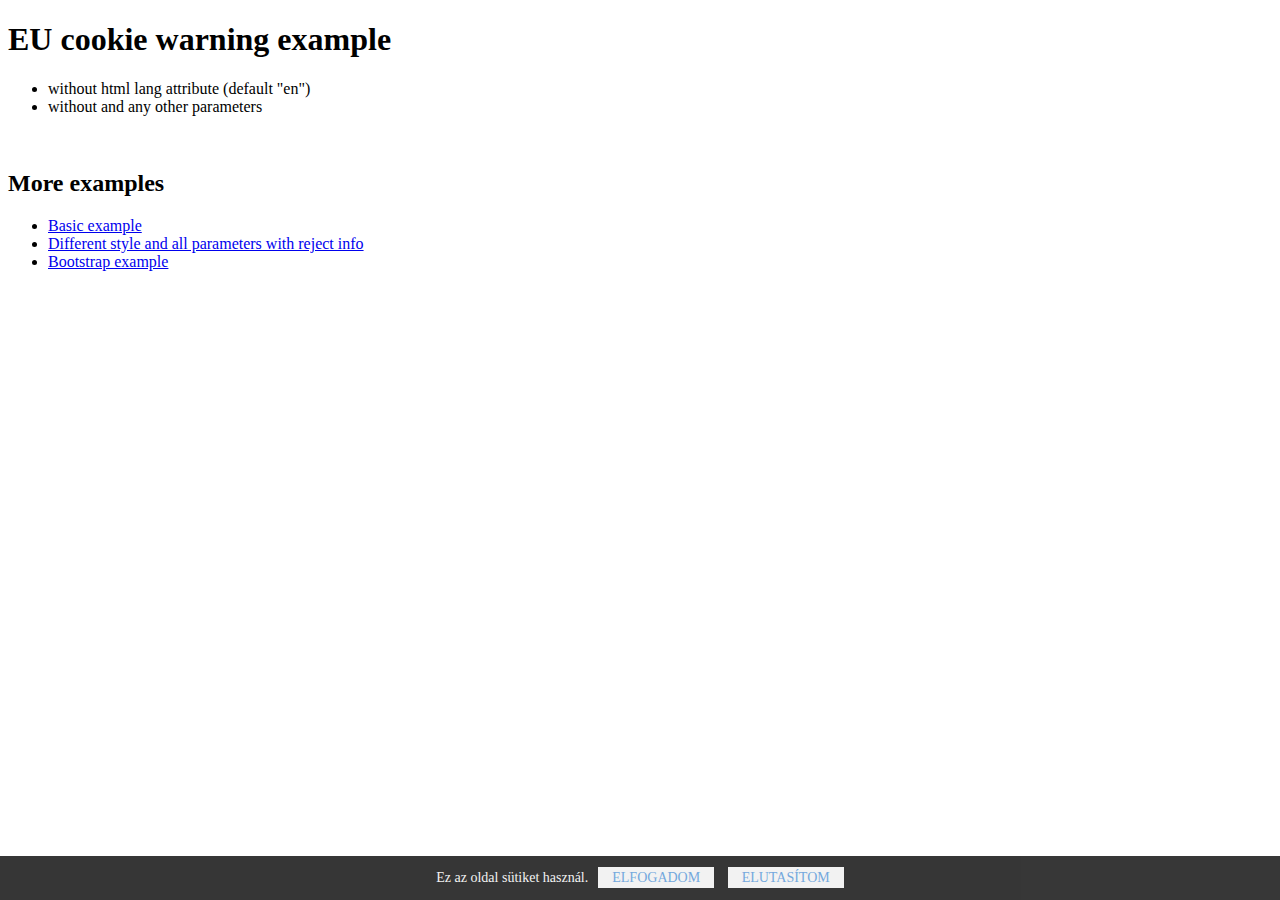
<file: Sütik/demo/index.html>
<!DOCTYPE HTML>
<html lang="en">

<head>
    <title>EU Cookie Law warning message demo page</title>
    <meta http-equiv="Content-Type" content="text/html; charset=utf-8" />

    <link rel="stylesheet" href="./index.css">
    <script src="./index.js"></script>
    
    <script id="cookieWarn" type="text/javascript" src="./../dist/cookie-warn.js"></script>

</head>

<body>
    <div class="container">
        <h1>EU cookie warning example</h1>
        <ul>
            <li>without html lang attribute (default "en")</li>
            <li>without and any other parameters</li>
        </ul>
        <br>
        <h2>More examples</h2>
        <ul>
            <li><a href="./index.html">Basic example</a></li>
            <li><a href="./index-params.html">Different style and all parameters with reject info</a></li>
            <li><a href="./index-bootstrap.html">Bootstrap example</a></li>
        </ul>
        <div id="output"></div>
    </div>
</body>

</html>
</file>
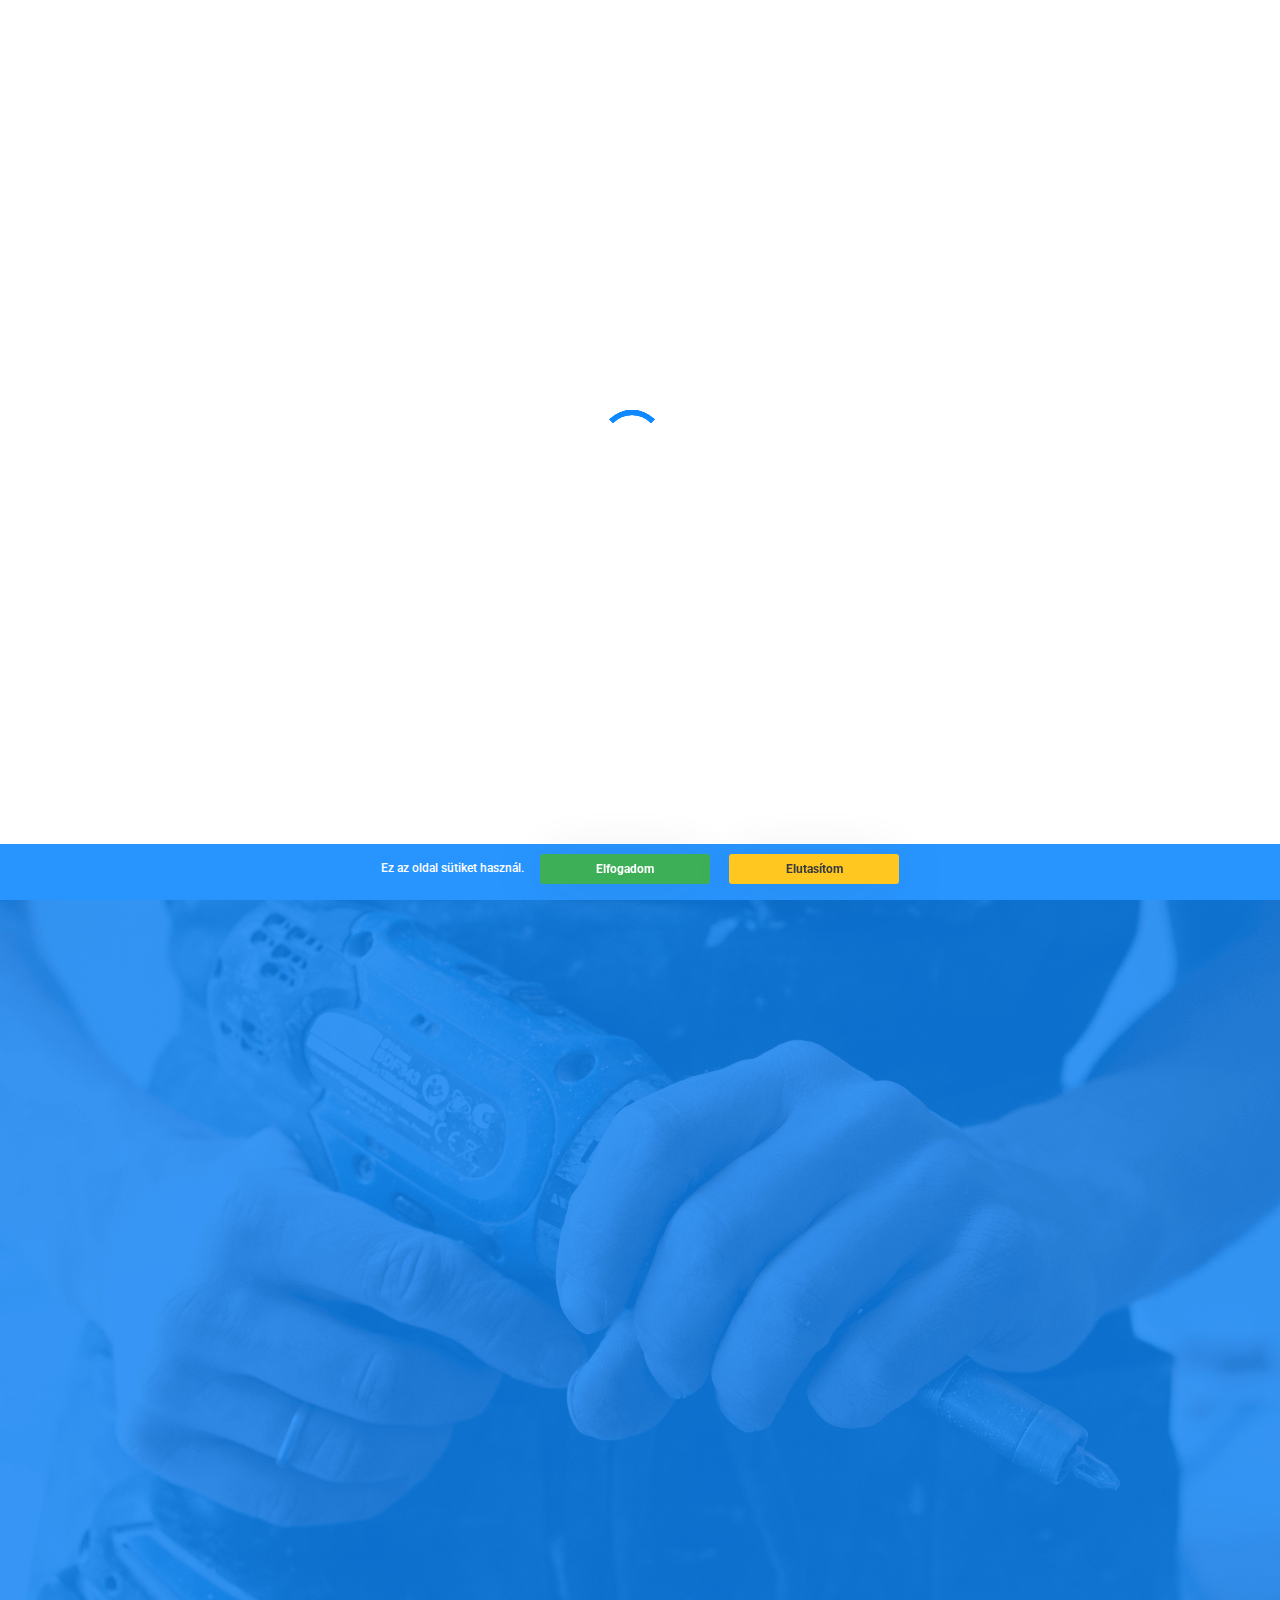
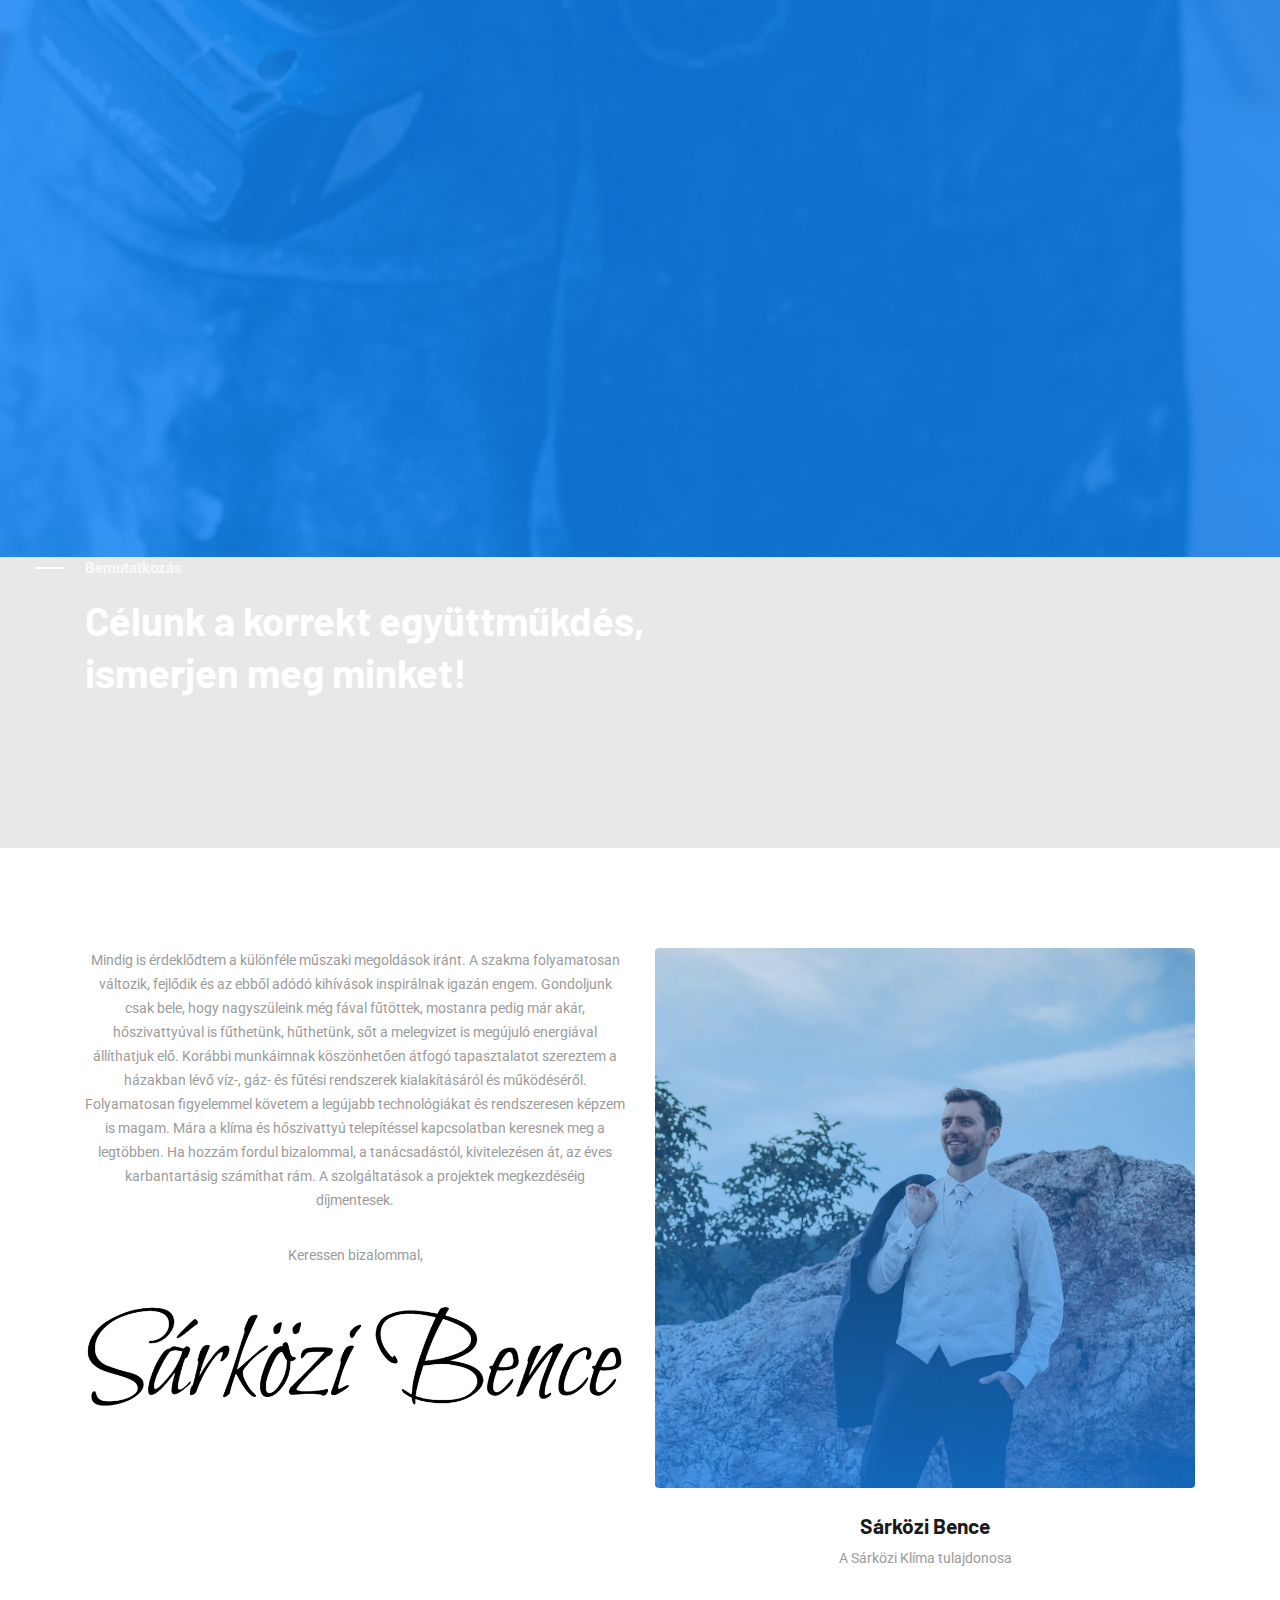
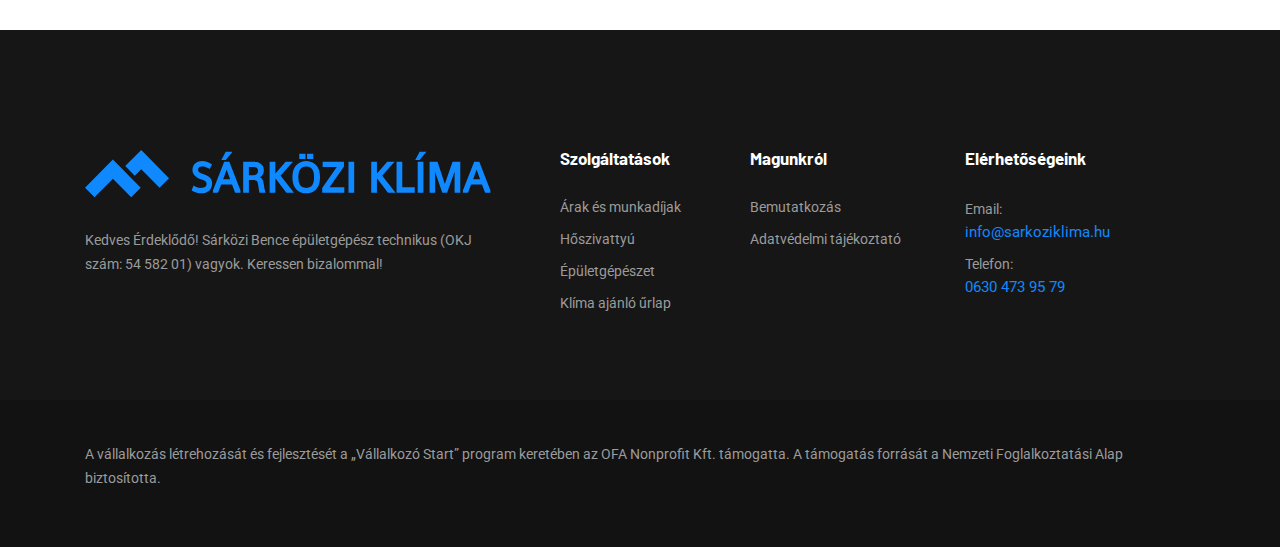
<file: bemutatkozas.html>
<!DOCTYPE html>
<html lang="hu">

<head>
  <meta charset="UTF-8" />
  <meta name="viewport" content="width=device-width, initial-scale=1.0" />
  <meta http-equiv="X-UA-Compatible" content="ie=edge" />
  <meta name="description" content="Sárközi Bence klíma">
  <link href="assets/images/logo/bence_fake_logo_simple.svg" rel="icon">
  <title>Sárközi Klíma - Bemutatkozás</title>
  <link rel="stylesheet"
    href="https://fonts.googleapis.com/css?family=Barlow:400,500,600,700%7cRoboto:400,500,700&display=swap">
  <link rel="stylesheet" href="assets/css/libraries.css">
  <link rel="stylesheet" href="assets/css/style.css">

  <!-- Sütik -->
  <script src="Sütik/demo/index.js"></script>
  <script id="cookieWarn" type="text/javascript" src="Sütik/dist/cookie-warn.js" data-debug="true"></script>


</head>

<body>
  <div class="wrapper">
    <div class="preloader">
      <div class="loading"><span></span><span></span><span></span><span></span></div>
    </div><!-- /.preloader -->

    <!-- =========================
        Header
    =========================== -->
    <header class="header header-transparent header-layout1">
      <nav class="navbar navbar-expand-lg sticky-navbar shadow">
        <div class="container-fluid">
          <a class="navbar-brand" href="index.html">
            <img src="assets/images/logo/sárközi_klíma_feher.svg" class="logo-light" alt="logo">
            <img src="assets/images/logo/sárközi_klíma_kek.svg" class="logo-dark" alt="logo">
          </a>
          <button class="navbar-toggler" type="button">
            <span class="menu-lines"><span></span></span>
          </button>
          <div class="collapse navbar-collapse" id="mainNavigation">
            <ul class="navbar-nav">
              <li class="nav__item with-dropdown">
                <a href="index.html" class="dropdown-toggle nav__item-link">Főoldal</a>
                <i class="fa fa-angle-down" data-toggle="dropdown"></i>
              </li><!-- /.nav-item -->
              <li class="nav__item with-dropdown">
                <a href="bemutatkozas.html" class="dropdown-toggle nav__item-link active">Magunkról</a>
                <i class="fa fa-angle-down" data-toggle="dropdown"></i>
              </li><!-- /.nav-item -->
              <li class="nav__item with-dropdown">
                <a href="#" class="dropdown-toggle nav__item-link">Szolgáltatások</a>
                <i class="fa fa-angle-down" data-toggle="dropdown"></i>
                <ul class="dropdown-menu">
                  <!--                   <li class="nav__item"><a href="services-single-service.html" class="nav__item-link">Szolgáltatásaink
                      részletesen</a></li> -->
                  <li class="nav__item"><a href="pricing.html" class="nav__item-link">Árak és munkadíjak</a></li>
                  <li class="nav__item"><a href="hoszivattyu.html" class="nav__item-link">Hőszivattyú</a></li>
                  <li class="nav__item"><a href="epuletgepesz-service.html" class="nav__item-link">Épületgépészet</a>
                  </li>
                  <li class="nav__item"><a href="klimaajanlat.html" class="nav__item-link">Klíma Ajánló űrlap</a></li>
                  <!-- /.nav-item -->
                </ul><!-- /.dropdown-menu -->
              </li><!-- /.nav-item -->
              <!--  <li class="nav__item with-dropdown">
                <a href="projects-grid.html" class="dropdown-toggle nav__item-link">Munkáink</a>
                <i class="fa fa-angle-down" data-toggle="dropdown"></i>
                <ul class="dropdown-menu">
                  <li class="nav__item"><a href="projects-grid.html" class="nav__item-link">projects grid</a></li>
                  <li class="nav__item"><a href="projects-standard.html" class="nav__item-link">projects standard</a>
                  </li>
                  <li class="nav__item"><a href="projects-carousel.html" class="nav__item-link">projects carousel</a>
                  </li>
                  <li class="nav__item"><a href="projects-single-project.html" class="nav__item-link">projects
                      single</a></li>
                </ul>
              </li> -->
              <!--  <li class="nav__item with-dropdown">
                <a href="blog.html" class="dropdown-toggle nav__item-link">Szakvélemény</a>
                <i class="fa fa-angle-down" data-toggle="dropdown"></i>
                <ul class="dropdown-menu">
                  <li class="nav__item">
                    <a href="blog.html" class="nav__item-link">Blog Grid</a>
                  </li>
                  <li class="nav__item">
                    <a href="blog-single-post.html" class="nav__item-link">Single Blog Post</a>
                  </li>
                </ul>
              </li> -->
              <!-- <li class="nav__item">
                <a href="contacs.html" class="nav__item-link">Elérhetőségek</a>
              </li> -->
              <!-- /.nav-item -->
              <li class="nav__item nav__item-btn d-none d-md-block">
                <a href="#urlap-kitoltes-form" class="btn btn__primary action__btn-request">
                  <span>Kérjen ajánlatot!</span><i class="icon-arrow-right"></i>
                </a>
              </li>
            </ul><!-- /.navbar-nav -->
          </div><!-- /.navbar-collapse -->
          <div class="contact__number d-flex align-items-center email-head-info">
            <i class="icon-envelope pulsing-btn"></i>
            <a href="mailto:info@sarkoziklima.hu">info@sarkoziklima.hu</a>
          </div>
          <div class="contact__number d-flex align-items-center telefon-head-info">
            <i class="icon-phone pulsing-btn"></i>
            <a href="tel:06306561253">06 30 473 95 79</a>
          </div><!-- /.contact__numbr -->
        </div><!-- /.container -->
      </nav><!-- /.navabr -->
    </header><!-- /.Header -->

    <!-- ========================
       page title 
    =========================== -->
    <section class="page-title page-title-layout1 bg-overlay bg-overlay-2 bg-parallax">
      <div class="bg-img"><img src="assets/images/banners/bemutatkozas.png" alt="background"></div>
      <div class="container">
        <div class="row">
          <div class="col-sm-12 col-md-12 col-lg-12 col-xl-7">
            <span class="pagetitle__subheading">Bemutatkozás</span>
            <h1 class="pagetitle__heading mb-0">Célunk a korrekt együttműkdés, ismerjen meg minket!</h1>
          </div><!-- /.col-xl-6 -->
        </div><!-- /.row -->
      </div><!-- /.container -->
    </section><!-- /.page-title -->

    <!-- ========================
        Team layout 1
    ========================== -->
    <section class="team-layout1 text-center  pb-30">
      <div class="container">
        <div class="row">
          <!-- Bemutatkozás -->
          <div class="col-sm-6 col-md-4 col-lg-6">
            <p class="introduction-text">
              Mindig is érdeklődtem a különféle műszaki megoldások iránt. A szakma folyamatosan változik, fejlődik és az
              ebből adódó kihívások inspirálnak igazán engem. Gondoljunk csak bele, hogy nagyszüleink még fával
              fűtöttek, mostanra pedig már akár, hőszivattyúval is fűthetünk, hűthetünk, sőt a melegvizet is megújuló
              energiával állíthatjuk elő. Korábbi munkáimnak köszönhetően átfogó tapasztalatot szereztem a házakban lévő
              víz-, gáz- és fűtési rendszerek kialakításáról és működéséről. Folyamatosan figyelemmel követem a legújabb
              technológiákat és rendszeresen képzem is magam. Mára a klíma és hőszivattyú telepítéssel kapcsolatban
              keresnek meg a legtöbben. Ha hozzám fordul bizalommal, a tanácsadástól, kivitelezésen át, az éves
              karbantartásig számíthat rám.
              A szolgáltatások a projektek megkezdéséig díjmentesek.</p>
              <p class="introduction-text py-3">Keressen bizalommal,</p>
              <div class="signature-img pb-5">
                <img src="assets/images/signature/alairas.png" alt="">
              </div>
          </div>
          <!-- Member #1 -->
          <div class="col-sm-6 col-md-4 col-lg-6">
            <div class="member">
              <div class="member__img">
                <img src="assets/images/team/sarkozibence.png" alt="member img">
                <div class="member__hover">
                  <div class="member__content-inner">
                    <ul class="social__icons  justify-content-center list-unstyled mb-0">
                      <li><a href="https://www.facebook.com/bence.sarkozi929" target="_blank"><i class="fa fa-facebook"></i></a></li>
                      <li><a href="https://www.instagram.com/sarkozibence92" target="_blank"><i class="fa fa-instagram"></i></a></li>
                    </ul><!-- /.social-icons -->
                  </div><!-- /.member-content-inner -->
                </div><!-- /.member-hover -->
              </div><!-- /.member-img -->
              <div class="member__info">
                <h5 class="member__name">Sárközi Bence</h5>
                <p class="member__desc">A Sárközi Klíma tulajdonosa</p>
              </div><!-- /.member-info -->
            </div><!-- /.member -->
          </div><!-- /.col-lg-4 -->
        </div> <!-- /.row -->
      </div><!-- /.container -->
    </section><!-- /.Team layout 1  -->

    <!-- ========================
        Team layout 2
    ========================== -->
<!--     <section class="team-layout2 text-center pt-0 pb-30">
      <div class="container">
        <div class="row">
          <div class="col-sm-6 col-md-6 col-lg-3">
            <div class="member">
              <div class="member__img">
                <img src="assets/images/team/4.png" alt="member img">
                <div class="member__hover">
                  <div class="member__content-inner">
                    <ul class="social__icons justify-content-center list-unstyled mb-0">
                      <li><a href="#"><i class="fa fa-facebook"></i></a></li>
                      <li><a href="#"><i class="fa fa-instagram"></i></a></li>
                      <li><a href="#"><i class="fa fa-twitter"></i></a></li>
                    </ul>
                  </div>
                </div>
              </div>
              <div class="member__info">
                <h5 class="member__name">Richard Muldoone</h5>
                <p class="member__desc">Legal Officer</p>
              </div>
            </div>
          </div>
          <div class="col-sm-6 col-md-6 col-lg-3">
            <div class="member">
              <div class="member__img">
                <img src="assets/images/team/3.png" alt="member img">
                <div class="member__hover">
                  <div class="member__content-inner">
                    <ul class="social__icons  justify-content-center list-unstyled mb-0">
                      <li><a href="#"><i class="fa fa-facebook"></i></a></li>
                      <li><a href="#"><i class="fa fa-instagram"></i></a></li>
                      <li><a href="#"><i class="fa fa-twitter"></i></a></li>
                    </ul>
                  </div>
                </div>
              </div>
              <div class="member__info">
                <h5 class="member__name">Maria Andaloro</h5>
                <p class="member__desc">HR Officer</p>
              </div>
            </div>
          </div>
          <div class="col-sm-6 col-md-6 col-lg-3">
            <div class="member">
              <div class="member__img">
                <img src="assets/images/team/5.png" alt="member img">
                <div class="member__hover">
                  <div class="member__content-inner">
                    <ul class="social__icons justify-content-center list-unstyled mb-0">
                      <li><a href="#"><i class="fa fa-facebook"></i></a></li>
                      <li><a href="#"><i class="fa fa-instagram"></i></a></li>
                      <li><a href="#"><i class="fa fa-twitter"></i></a></li>
                    </ul>
                  </div>
                </div>
              </div>
              <div class="member__info">
                <h5 class="member__name">Marian Chris</h5>
                <p class="member__desc">Global Sales</p>
              </div>
            </div>
          </div>
          <div class="col-sm-6 col-md-6 col-lg-3">
            <div class="member">
              <div class="member__img">
                <img src="assets/images/team/1.png" alt="member img">
                <div class="member__hover">
                  <div class="member__content-inner">
                    <ul class="social__icons justify-content-center list-unstyled mb-0">
                      <li><a href="#"><i class="fa fa-facebook"></i></a></li>
                      <li><a href="#"><i class="fa fa-instagram"></i></a></li>
                      <li><a href="#"><i class="fa fa-twitter"></i></a></li>
                    </ul>
                  </div>
                </div>
              </div>
              <div class="member__info">
                <h5 class="member__name">Jack Mudson</h5>
                <p class="member__desc">Manager</p>
              </div>
            </div>
          </div>
        </div>
      </div>
    </section> -->


 <!-- ========================
      Footer
    ========================== -->
    <footer class="footer">
      <div class="footer-top">
        <div class="container">
          <div class="row">
            <div class="col-sm-12 col-md-6 col-lg-3 col-xl-5 footer__widget footer__widget-about">
              <div class="footer__widget-content">
                <img src="assets/images/logo/sárközi_klíma_kek.svg" alt="logo" class="mb-30">
                <p class="mb-20">Kedves Érdeklődő! Sárközi Bence épületgépész technikus (OKJ szám: 54 582 01) vagyok.
                  Keressen bizalommal!
                </p>
                <!--                 <ul class="social__icons list-unstyled pt-3">
                  <li><a href="https://www.facebook.com/bence.sarkozi929"><i class="fa fa-facebook"></i></a></li>
                  <li><a href="https://www.instagram.com/sarkozibence92/"><i class="fa fa-instagram"></i></a></li>
                </ul> -->
              </div>
            </div><!-- /.col-xl-4 -->
            <div class="col-6 col-sm-6 col-md-6 col-lg-2 col-xl-2 footer__widget footer__widget-nav">
              <h6 class="footer__widget-title">Szolgáltatások</h6>
              <div class="footer__widget-content">
                <nav>
                  <ul class="list-unstyled">
                    <li><a href="pricing.html">Árak és munkadíjak</a></li>
                    <li><a href="hoszivattyu.html">Hőszivattyú</a></li>
                    <li><a href="epuletgepesz-service.html">Épületgépészet</a></li>
                    <li><a href="klimaajanlat.html">Klíma ajánló űrlap</a></li>
                  </ul>
                </nav>
              </div><!-- /.footer-widget-content -->
            </div><!-- /.col-xl-2 -->
            <div class="col-6 col-sm-6 col-md-6 col-lg-2 col-xl-2 footer__widget footer__widget-nav">
              <h6 class="footer__widget-title">Magunkról</h6>
              <div class="footer__widget-content">
                <nav>
                  <ul class="list-unstyled">
                    <li><a href="bemutatkozas.html">Bemutatkozás</a></li>
                    <li><a data-toggle="modal" id="modalAdatkezelesLink" data-target="#modalAdatkezeles">Adatvédelmi
                        tájékoztató</a></li>
                  </ul>
                </nav>
              </div><!-- /.footer-widget-content -->
            </div><!-- /.col-xl-2 -->
            <div class="col-sm-12 col-md-6 col-lg-4 col-xl-2 footer__widget footer__widget-newsletter">
              <h6 class="footer__widget-title">Elérhetőségeink</h6>
              <div class="footer__widget-content">
                <div class="pb-2">
                  <p class="mb-0">Email:</p>
                  <a href="mailto:info@sarkoziklima.hu">info@sarkoziklima.hu</a>
                </div>

                <p class="mb-0">Telefon:</p>
                <a href="tel:06304739579">0630 473 95 79</a>
                <!-- /.social-icons -->
              </div><!-- /.footer-widget-content -->
            </div><!-- /.col-xl-4 -->
          </div><!-- /.row -->
        </div><!-- /.container -->
      </div><!-- /.footer-top -->
      <div class="footer-bottom">
        <div class="container">
          <div class="row align-items-center">
            <div class="col-sm-12 col-md-12 col-lg-12 d-flex flex-wrap justify-content-between">
              <p>A vállalkozás létrehozását és fejlesztését a „Vállalkozó Start” program keretében az OFA Nonprofit Kft.
                támogatta. A támogatás forrását a Nemzeti Foglalkoztatási Alap biztosította.</p>
            </div><!-- /.col-lg-12 -->
          </div><!-- /.row -->
        </div><!-- /.container -->
      </div><!-- /.Footer-bottom -->
    </footer><!-- /.Footer -->



    <button id="scrollTopBtn"><i class="fa fa-long-arrow-up"></i></button>
<!-- MODAL ADATKEZELES -->
<div class="modal fade" id="modalAdatkezeles" tabindex="-1" role="dialog" aria-labelledby="modalAdatkezelesLabel"
aria-hidden="true">
<div class="modal-dialog" role="document">
  <div class="modal-content p-4">
    <div class="modal-header border-0">
      <h5 class="modal-title">Adatvédelmi tájékoztató</h5>
      <button type="button" class="close p-0 m-0" data-dismiss="modal" aria-label="Close">
        <span aria-hidden="true">&times;</span>
      </button>
    </div>
    <div class="modal-body border-0">
      <p>Jelen tájékoztatót Sárközi Bence e.v. (a továbbiakban: Adatkezelő) adja ki az alábbiakban részletezett
        adatkezelések kapcsán, hogy az érintetteket a 2016/679. számú EU Általános Adatvédelmi Rendelet (a
        továbbiakban: GDPR) 13. cikke alapján megfelelő módon tájékoztassa adataik kezeléséről és az őket
        megillető jogosítványokról. </p>

      <p><strong>Adatkezelő neve és elérhetőségei</strong> </p>

      <p>
        <strong>Név:</strong> Sárközi Bence egyéni vállalkozó <br>
        <strong>Nyilvántartási szám:</strong> 55816410 <br>
        <strong>Cím:</strong> 2241 Sülysáp, Kápolna u. 16/a <br>
        <strong>Telefon:</strong> +36/30-473-9579 <br>
        <strong>Web:</strong> www.sarkoziklima.hu <br>
        <strong>E-mail: </strong> sarkozibence92@gmail.com
        (a továbbiakban: weboldal)
      </p>

      <p><strong>Adatvédelmi tisztviselő: az Adatkezelő nem alkalmaz a GDPR 37. cikke alapján</strong></p>

      <p><strong>Az adatkezelés célja</strong></p>

      <p>A weboldalon részletezett épületgépészeti szolgáltatások,nyújtásához, illetve klíma- és hőszivattyú
        telepítéshez kapcsolódóan, a szolgáltatást igénybe vevő adatainak szerződés, illetve jogi kötelezettség
        teljesítése, valamint árajánlat nyújtása céljából történő kezelése. Továbbá a weboldalra látogatók
        számára információk nyújtása, a weboldal megfelelő működtetése; hibák felderítése; felhasználói élmény
        biztosítása; statisztikák készítése a látogatottságról.</p>

      <p>
        Az Adatkezelő szolgáltatásait igénybe vevő természetes személyek vagy jogi személyek
        nevében eljáró természetes személyek, továbbá a weboldalt látogatók (a továbbiakban együtt: Érintett).</p>



      <p><strong>A kezelt adatok köre, az adatkezelés jogalapja, időtartama</strong></p>

      <p>3.1. Ajánlatkéréssel összefüggő adatkezelés: Az Érintettől érkező ajánlatkérések esetén árajánlat adása
        későbbi szolgáltatás nyújtása céljából, továbbá kapcsolatfelvétel/tartás az ajánlat közlése céljából.
        Adatszolgáltatás elmaradása esetén árajánlat nem adható.</p>

      <p>A kezelt adatok köre: név, telefonszám, e-mail cím, lakcím</p>

      <p>Adatkezelés jogalapja: a szerződés megkötését megelőzően az Érintett kérésére történő lépések
        megtételéhez szükséges GDPR 6. cikk (1) bekezdés b) pontja alapján.</p>


      <p>Adatkezelés időtartama: az ajánlati kötöttség megszűnését követő öt év (az ajánlattal és annak
        elfogadásával kapcsolatos esetleges követelések elévüléséig)
        3.2. Szerződéskötéssel, számla kiállításával összefüggő adatkezelés: az adatok megadása feltétele a
        szerződés létrejöttének és számla kiállításának. Az adatszolgáltatás elmaradása esetén az Adatkezelő nem
        tudja teljesíteni szolgáltatást.
      </p>
      <p>
        A kezelt adatok köre: név, lakcím, e-mail cím, adószám, bankszámlaszám
        Adatkezelés jogalapja: szerződés teljesítése érdekében GDPR 6. cikk (1) bekezdés b) pontja alapján;
        számviteli jogszabályoknak megfelelő számla kiállítása érdekében a GDPR 6. cikk (1) bekezdés c) pontja
        alapján.
      </p>

      <p>
        Adatkezelés időtartama: a szerződés teljesítését követően a polgári jogi elévülési idő elteltéig (5 év).
        Az adott üzleti évre vonatkozó számviteli bizonylatokat (szerződés, számla) a Számviteli tv. 169.§ (2)
        bekezdése alapján 8 évig kell megőrizni.
      </p>
      <p>
        3.3. Weboldalon alkalmazott sütikre vonatkozó adatkezelés: a weboldalt látogatók internetezési
        szokásainak, attitűdjének megismerése révén az Adatkezelő szolgáltatásainak az Érintett igényeihez
        igazítása.
      </p>
      <p>
        A kezelt adatok köre: weboldalt látogató, internetszolgáltatótól kapott IP címe, böngészőjének típusa,
        látogatásának időpontja, a meglátogatott (al)oldal, funkció vagy szolgáltatás.
        Adatkezelés jogalapja:
        Hozzájárulást igénylő sütik: Érintett hozzájárulása (GDPR 6. cikk (1) bekezdés a) pont). A hozzájárulás
        bármely időpontban visszavonható, amely nem érinti a visszavonás előtt a hozzájárulás alapján
        végrehajtott adatkezelés jogszerűségét.Tekintettel arra, hogy a sütik célja a weboldal használhatóságának
        és folyamatainak megkönnyítése vagy
        lehetővé tétele, a sütik alkalmazásának megakadályozása vagy törlése által előfordulhat, hogy a
        látogatók nem lesznek képesek a weboldal funkcióinak teljes körű használatára, illetve, hogy az a
        tervezettől eltérően fog működni böngészőjében.
      </p>

      <p>
        Érintetti hozzájárulást nem igénylő sütik: Adatkezelő jogos érdekének érvényesítése (GDPR 6. cikk (1)
        bekezdés f) pont): technikailag elengedhetetlenül szükségesek a weboldal működésének biztosításához.
        Adatkezelés időtartama: amennyiben hozzájárult az Érintett, úgy a hozzájárulás visszavonásáig, vagy
        legfeljebb 90 napig
      </p>

      <p><strong>Adattovábbítás, adatfeldolgozás</strong></p>
      <p>
        5.1. Adattovábbítás: a felszerelt klímaberendezés és hőszivattyú egyedi sorszámát továbbítja az
        Adatkezelő a Nemzeti Klímavédelmi Hatóság felé.
      </p>

      <p>5.2. Az adatok kezelése során igénybe vett Adatfeldolgozók:</p>
      <p>5.2.1. a számviteli feladatok ellátása céljából: könyvelő (Pápainé Klementi Mónika Terézia, 2330
        Dunaharaszti, Erzsébet utca 37.)</p>
      <p>5.2.2. a weboldal elérhetővé tétele, működtetése céljából: weboldal tárhelyszolgáltatója (Rackhost Zrt.
        6722 Szeged, Tisza Lajos körút 41.)</p>

      <p><strong>Adatbiztonság</strong></p>

      <p>A papír alapú dokumentumok tárolása elzárt, biztonságos helyen történik.
        Az Adatkezelő ésszerű mértékű fizikai, műszaki és szervezeti biztonsági intézkedéseket alkalmaz a
        személyes adatok védelmére, különösen azoknak a véletlen, illetéktelen, törvénytelen megsemmisítése,
        elvesztése, megváltoztatása, továbbadása, felhasználása, elérése vagy feldolgozása ellen. Az adatvédelmi
        és adatbiztonsági követelményeket az Adatkezelő érvényre juttatja Adatfeldolgozókkal szemben is.</p>

      <p><strong>Az Érintett jogai</strong></p>

      <p>
      <ul>
        <li>személyes adatokhoz és az adatkezeléssel kapcsolatos információkhoz való hozzáférési jog, (GDPR 15.
          cikk) </li>
        <li>helyesbítéshez való jog, (GDPR 16. cikk)</li>
        <li>adatkezelés korlátozásához való jog, (GDPR 18. cikk)</li>
        <li>törléshez való jog, („az elfeledtetéshez való jog”) (GDPR 17.cikk)</li>
        <li>adathordozhatósághoz való jog, (GDPR 20. cikk)</li>
        <li>tiltakozáshoz való jog, (GDPR 21. cikk)</li>
        <li>hozzájárulás visszavonási joga (GDPR 7. cikk (3) bekezdés)</li>
      </ul>
      </p>





      <p><strong>Az adatkezeléssel kapcsolatos jogérvényesítési lehetőség</strong></p>


      <p>Az Érintett jogorvoslati lehetőséggel, panasszal élhet az adatkezeléssel kapcsolatosan a Nemzeti
        Adatvédelmi és Információszabadság Hatóságnál (NAIH), mely felügyeleti hatóság elérhetőségei az
        alábbiak:</p>

      <p>
        <strong>Név:</strong>Nemzeti Adatvédelmi és Információszabadság Hatóság <br>
        <strong>Cím: </strong>1055 Budapest, Falk Miksa utca 9-11.,<br>
        <strong>Levelezési cím:</strong>1363 Budapest, Pf.: 9.<br>
        <strong>E-mail: </strong>ugyfelszolgalat@naih.hu,<br>
        <strong>Telefon: </strong>+36 1 391 1400;
      </p>



      <p><strong>Egyéb rendelkezések</strong></p>


      <p>Szolgáltatásaink nem 16 év alatti személyeknek szólnak, kérjük, hogy 16 év alatti személyek ne adjanak
        meg személyes adatokat az Adatkezelő számára.
        Hatósági megkeresés, vagy egyéb jogszabályi kötelezettségen alapuló egyéb szerv megkeresése esetén az
        Adatkezelő adatkiadásra lehet köteles, vagy arra lehet kötelezhető. Ilyen esetekben Adatkezelő törekszik
        csak annyi és olyan jellegű személyes adat kiadására, amely a megkeresés céljának megvalósításához, az
        adatkiadási kötelezettség szempontjából feltétlenül szükséges.</p>

      <p>Sárközi Bence e.v.</p>



      <p>Sülysáp, 2021. április 01.</p>



    </div>
    <div class="modal-footer border-0">
      <button type="button" class="btn btn-primary" data-dismiss="modal">Rendben
        van</button>
    </div>
  </div>
</div>
</div>
  </div><!-- /.wrapper -->

  <script src="assets/js/jquery-3.5.1.min.js"></script>
  <script src="assets/js/plugins.js"></script>
  <script src="assets/js/main.js"></script>
</body>

</html>
</file>
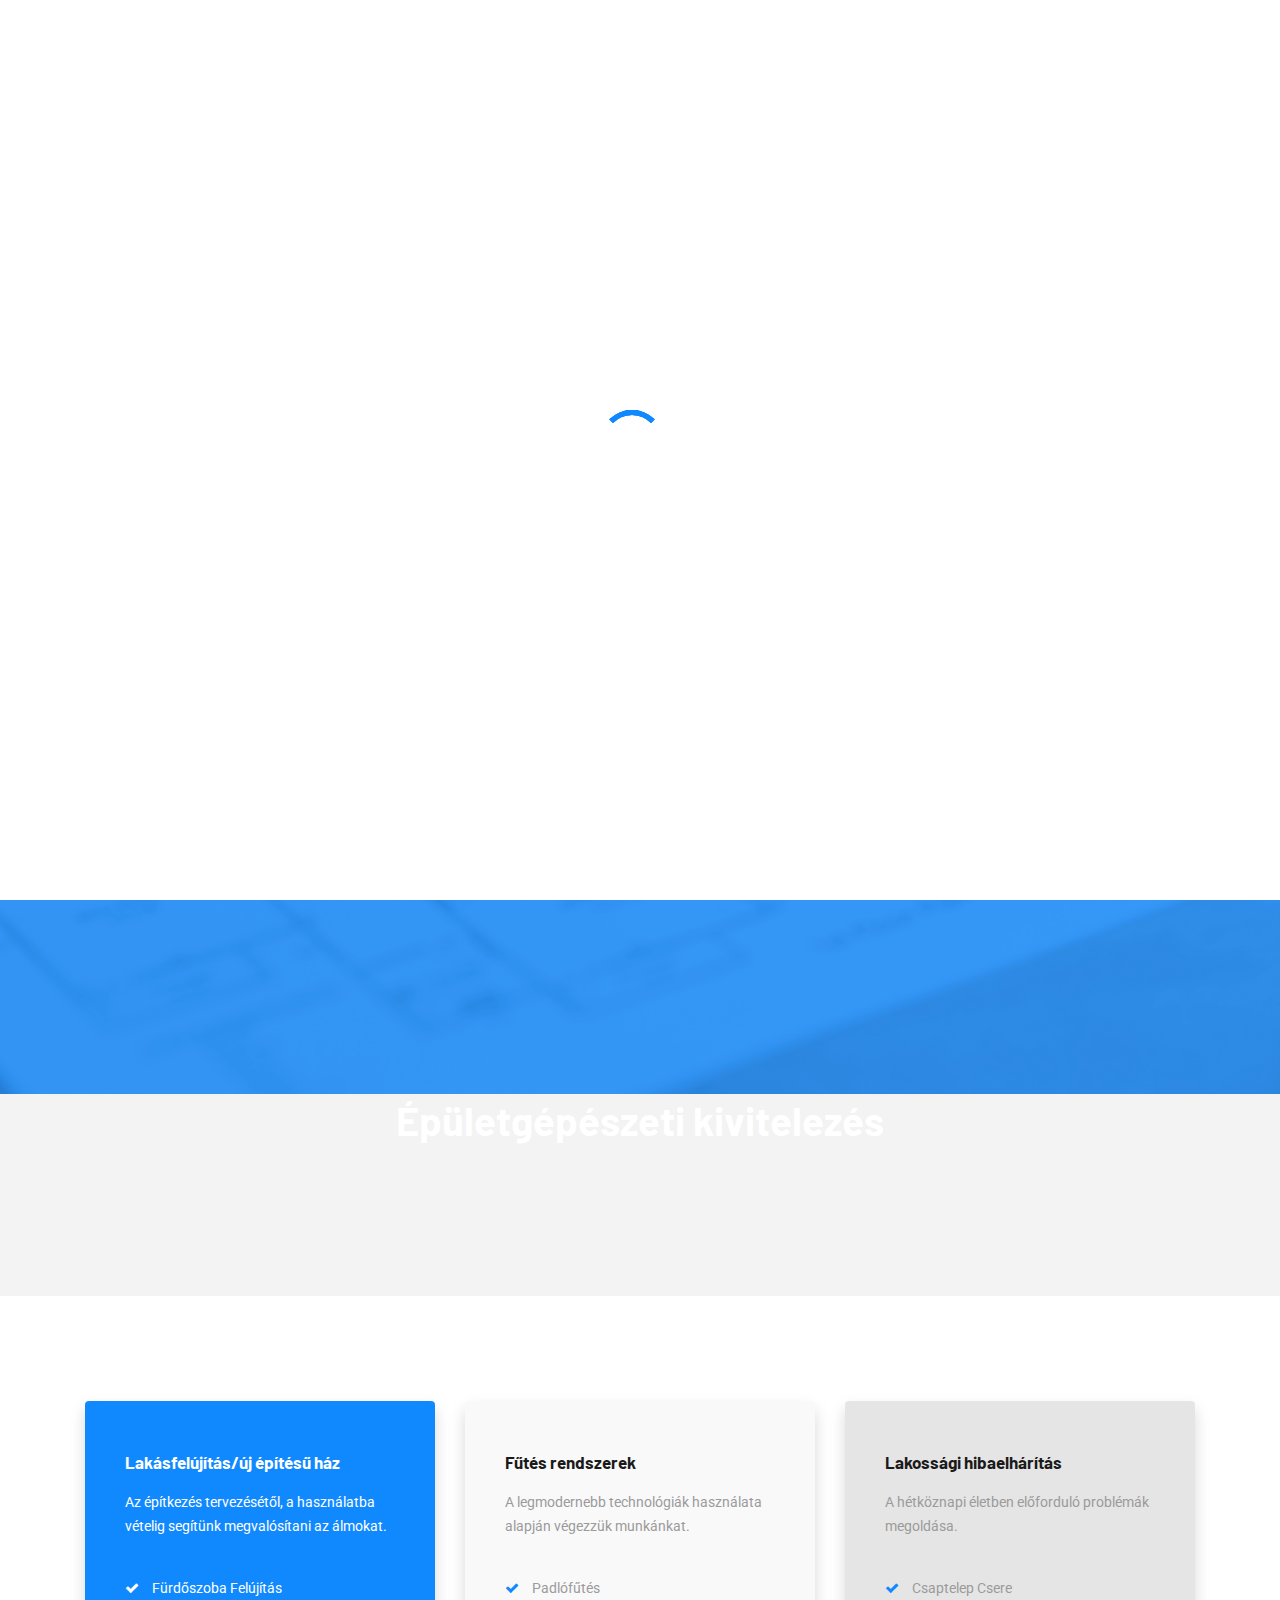
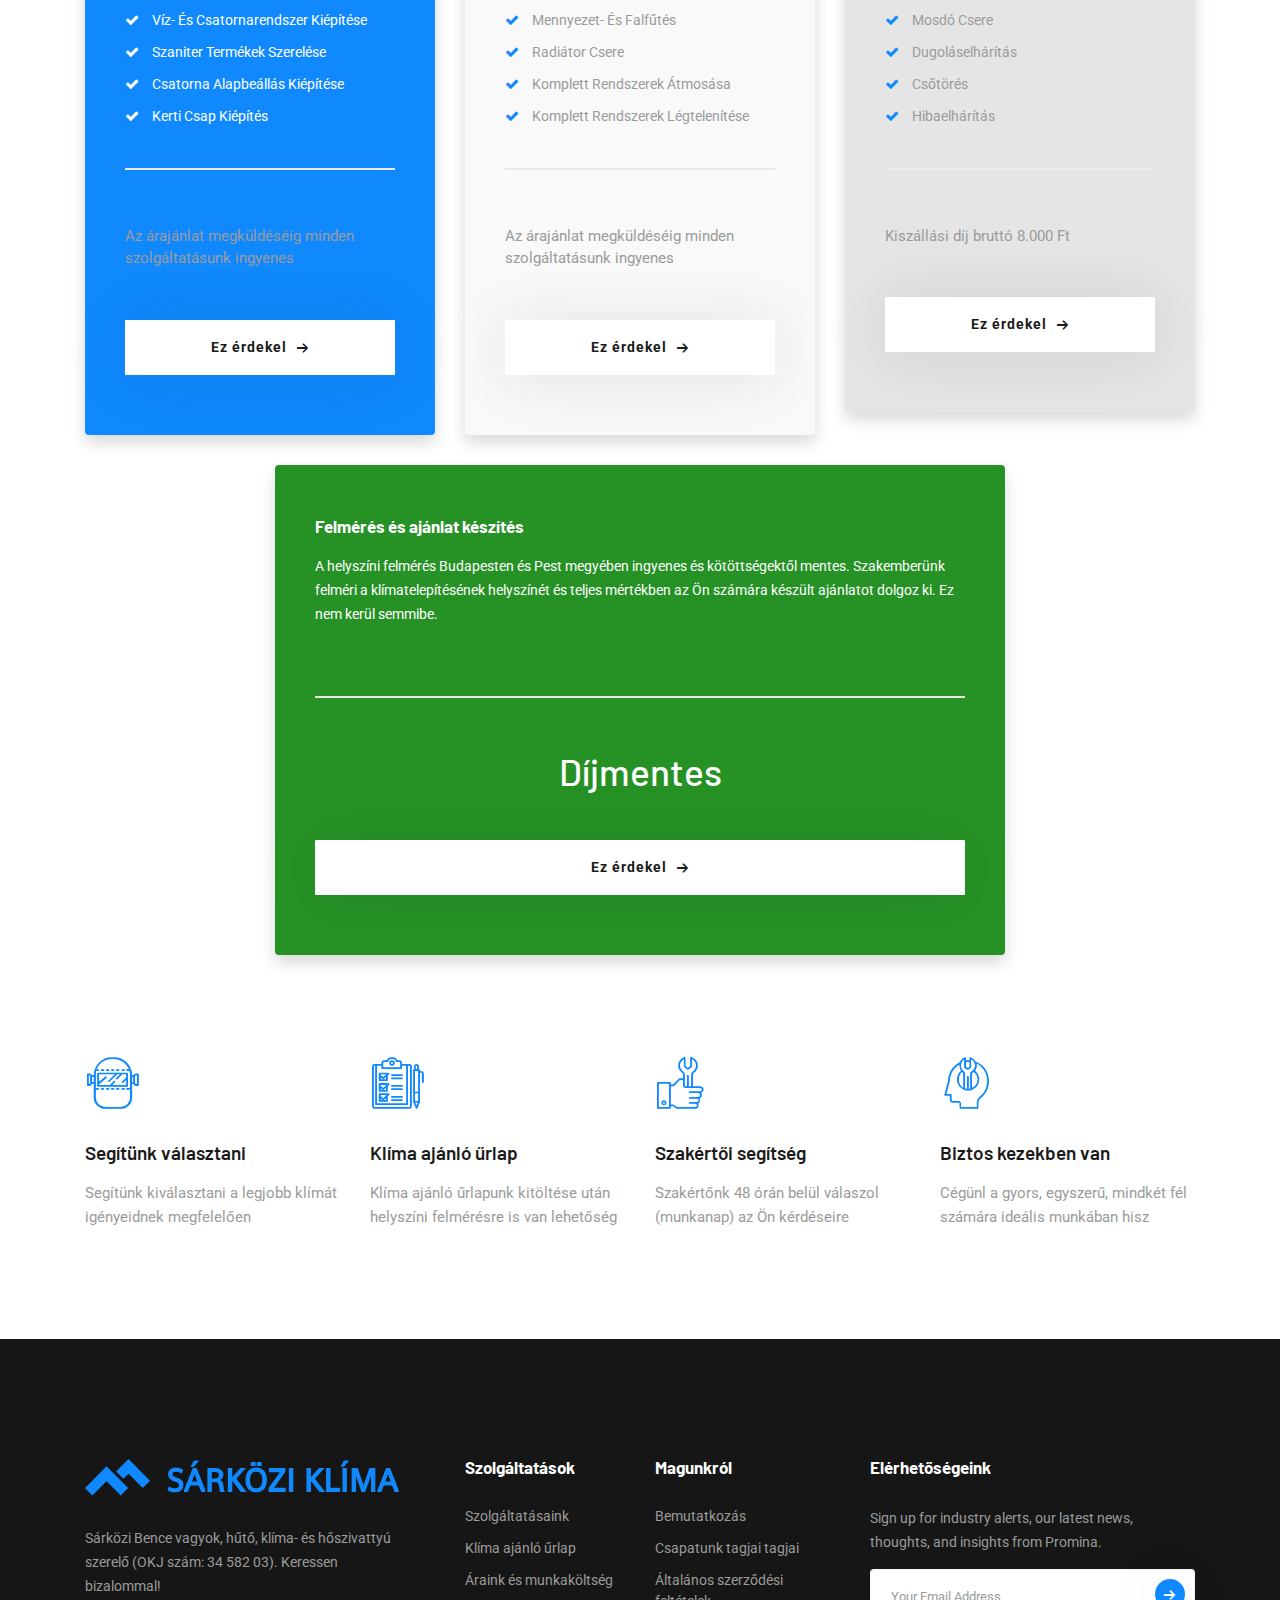
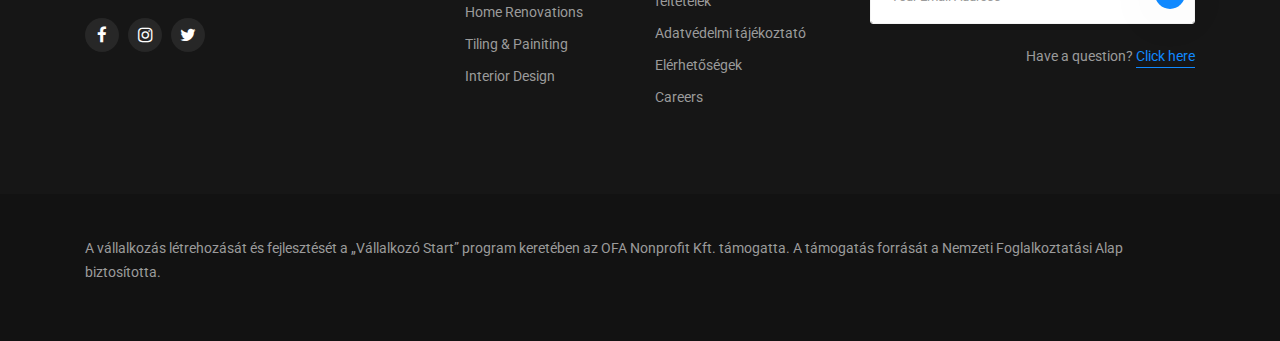
<file: epuletgepesz-service.html>
<!DOCTYPE html>
<html lang="hu">

<head>
  <meta charset="UTF-8" />
  <meta name="viewport" content="width=device-width, initial-scale=1.0" />
  <meta http-equiv="X-UA-Compatible" content="ie=edge" />
  <meta name="description" content="Sárközi Bence klíma">
  <link href="assets/images/logo/bence_fake_logo_simple.svg" rel="icon">
  <title>Sárközi Klíma - épületgépészet</title>
  <link rel="stylesheet"
    href="https://fonts.googleapis.com/css?family=Barlow:400,500,600,700%7cRoboto:400,500,700&display=swap">
  <link rel="stylesheet" href="assets/css/libraries.css">
  <link rel="stylesheet" href="assets/css/style.css">
</head>


<body>
  <div class="wrapper">
    <div class="preloader">
      <div class="loading"><span></span><span></span><span></span><span></span></div>
    </div><!-- /.preloader -->


    <!-- =========================
        Header
    =========================== -->
    <header class="header header-transparent header-layout1">
      <nav class="navbar navbar-expand-lg sticky-navbar shadow">
        <div class="container-fluid">
          <a class="navbar-brand" href="index.html">
            <img src="assets/images/logo/sárközi_klíma_feher.svg" class="logo-light" alt="logo">
            <img src="assets/images/logo/sárközi_klíma_kek.svg" class="logo-dark" alt="logo">
          </a>
          <button class="navbar-toggler" type="button">
            <span class="menu-lines"><span></span></span>
          </button>
          <div class="collapse navbar-collapse" id="mainNavigation">
            <ul class="navbar-nav">
              <li class="nav__item with-dropdown">
                <a href="index.html" class="dropdown-toggle nav__item-link">Főoldal</a>
                <i class="fa fa-angle-down" data-toggle="dropdown"></i>
              </li><!-- /.nav-item -->
              <li class="nav__item with-dropdown">
                <a href="about-us.html" class="dropdown-toggle nav__item-link">Magunkról</a>
                <i class="fa fa-angle-down" data-toggle="dropdown"></i>
                <ul class="dropdown-menu">
<!--                   <li class="nav__item"><a href="about-us.html" class="nav__item-link">Rólunk</a></li> -->
                  <!-- /.nav-item -->
                  <li class="nav__item"><a href="pricing.html" class="nav__item-link">Árak és munkadíjak</a></li>
                  <!-- /.nav-item -->
                 
                  <!-- /.nav-item -->
                <!--   <li class="nav__item"><a href="core-values.html" class="nav__item-link">Rólunk mondták</a></li> -->
                  <!-- /.nav-item -->
                </ul><!-- /.dropdown-menu -->
              </li><!-- /.nav-item -->
              <li class="nav__item with-dropdown">
                <a href="services.html" class="dropdown-toggle nav__item-link active">Szolgáltatások</a>
                <i class="fa fa-angle-down" data-toggle="dropdown"></i>
                <ul class="dropdown-menu">
<!--                   <li class="nav__item"><a href="services-single-service.html" class="nav__item-link">Szolgáltatásaink
                      részletesen</a></li> -->
                  <!-- /.nav-item -->

                  <li class="nav__item"><a href="hoszivattyu.html" class="nav__item-link">Hőszivattyú</a></li>
                  <li class="nav__item"><a href="epuletgepesz-service.html" class="nav__item-link">Épületgépészet</a></li>
                  <li class="nav__item"><a href="klimaajanlat.html" class="nav__item-link">Klíma Ajánló űrlap</a></li>
                  <!-- /.nav-item -->
                </ul><!-- /.dropdown-menu -->
              </li><!-- /.nav-item -->
              <!--  <li class="nav__item with-dropdown">
                <a href="projects-grid.html" class="dropdown-toggle nav__item-link">Munkáink</a>
                <i class="fa fa-angle-down" data-toggle="dropdown"></i>
                <ul class="dropdown-menu">
                  <li class="nav__item"><a href="projects-grid.html" class="nav__item-link">projects grid</a></li>
                  <li class="nav__item"><a href="projects-standard.html" class="nav__item-link">projects standard</a>
                  </li>
                  <li class="nav__item"><a href="projects-carousel.html" class="nav__item-link">projects carousel</a>
                  </li>
                  <li class="nav__item"><a href="projects-single-project.html" class="nav__item-link">projects
                      single</a></li>
                </ul>
              </li> -->
              <!--  <li class="nav__item with-dropdown">
                <a href="blog.html" class="dropdown-toggle nav__item-link">Szakvélemény</a>
                <i class="fa fa-angle-down" data-toggle="dropdown"></i>
                <ul class="dropdown-menu">
                  <li class="nav__item">
                    <a href="blog.html" class="nav__item-link">Blog Grid</a>
                  </li>
                  <li class="nav__item">
                    <a href="blog-single-post.html" class="nav__item-link">Single Blog Post</a>
                  </li>
                </ul>
              </li> -->
              <!-- <li class="nav__item">
                <a href="contacs.html" class="nav__item-link">Elérhetőségek</a>
              </li> -->
              <!-- /.nav-item -->
              <li class="nav__item nav__item-btn d-none d-md-block">
                <a href="#urlap-kitoltes-form" class="btn btn__primary action__btn-request">
                  <span>Kérjen ajánlatot!</span><i class="icon-arrow-right"></i>
                </a>
              </li>
            </ul><!-- /.navbar-nav -->
          </div><!-- /.navbar-collapse -->
          <div class="contact__number d-flex align-items-center email-head-info">
            <i class="icon-envelope pulsing-btn"></i>
            <a href="mailto:info@sarkoziklima.hu">info@sarkoziklima.hu</a>
          </div>
          <div class="contact__number d-flex align-items-center telefon-head-info">
            <i class="icon-phone pulsing-btn"></i>
            <a href="tel:06306561253">06 30 473 95 79</a>
          </div><!-- /.contact__numbr -->
        </div><!-- /.container -->
      </nav><!-- /.navabr -->
    </header><!-- /.Header -->
    <!-- ========================
       page title 
    =========================== -->
    <section class="page-title page-title-layout1 bg-overlay bg-overlay-3 bg-parallax text-center">
      <div class="bg-img"><img src="assets/images/banners/epuletgepesz_head_01.png" alt="background"></div>
      <div class="container">
        <div class="row">
          <div class="col-sm-12 col-md-12 col-lg-12 col-xl-6 offset-xl-3">
            <h1 class="pagetitle__heading mb-0">Épületgépészeti kivitelezés</h1>
          </div><!-- /.col-xl-6 -->
        </div><!-- /.row -->
      </div><!-- /.container -->
    </section><!-- /.page-title -->

    <!-- =========================
      Pricing 
      =========================== -->
    <section class="pricing pb-70 pt-0">
      <div class="container">
        <div class="row">
          <div class="col-sm-12 col-md-12 col-lg-6 offset-lg-3">
            <div class="heading text-center mb-50">
              <h2 class="heading__title">Tevékenységi körünk</h2>
            </div><!-- /heading -->
          </div><!-- /.col-lg-6 -->
        </div><!-- /.row -->
        <div class="row">
          <div class="col-sm-12 col-md-4 col-lg-4">
            <div class="pricing-item pricing-item-theme shadow">
              <div class="pricing__header">
                <h5 class="pricing__title">Lakásfelújítás/új építésű ház</h5>
                <p class="pricing__desc">Az építkezés tervezésétől, a használatba vételig segítünk megvalósítani az álmokat. </p>
              </div><!--  Pricing header  -->
              <div class="pricing__content">
                <ul class="pricing__list list-unstyled">
                  <li>Fürdőszoba felújítás</li>
                  <li>Víz- és csatornarendszer kiépítése</li>
                  <li>Szaniter termékek szerelése</li>
                  <li>Csatorna alapbeállás kiépítése</li>
                  <li>Kerti csap kiépítés</li>
                </ul>
                <div class="pricing__text mb-50">Az árajánlat megküldéséig minden szolgáltatásunk ingyenes</div>
                <a class="btn btn__white btn__block modal-trigger" data-toggle="modal" data-target="#klimaAlapUrlap"
                  href="#klimaAlapUrlap">
                  <span>Ez érdekel</span><i class="icon-arrow-right"></i>
                </a>
              </div><!-- /.Pricing-content  -->
            </div><!-- /.pricing-item -->
          </div><!-- /.col-lg-4 -->
          <div class="col-sm-12 col-md-4 col-lg-4">
            <div class="pricing-item pricing-item-gray shadow">
              <div class="pricing__header">
                <h5 class="pricing__title">Fűtés rendszerek</h5>
                <p class="pricing__desc">A legmodernebb technológiák használata alapján végezzük munkánkat.</p>
              </div><!--  Pricing header  -->
              <div class="pricing__content">
                <ul class="pricing__list list-unstyled">
                  <li>Padlófűtés</li>
                  <li>Mennyezet- és falfűtés</li>
                  <li>Radiátor csere </li>
                  <li>Komplett rendszerek átmosása</li>
                  <li>Komplett rendszerek légtelenítése</li>
                </ul>
                <div class="pricing__text-grey mb-50">Az árajánlat megküldéséig minden szolgáltatásunk ingyenes</div>
                <a class="btn btn__white btn__block modal-trigger" data-toggle="modal" data-target="#klimaBeuzemeles"
                href="#klimaBeuzemeles">
                <span>Ez érdekel</span><i class="icon-arrow-right"></i>
              </a>
              </div><!-- /.Pricing-content  -->
            </div><!-- /.pricing-item -->
          </div><!-- /.col-lg-4 -->
          <div class="col-sm-12 col-md-4 col-lg-4">
            <div class="pricing-item pricing-item-grey shadow">
              <div class="pricing__header">
                <h5 class="pricing__title">Lakossági hibaelhárítás</h5>
                <p class="pricing__desc">A hétköznapi életben előforduló problémák megoldása.</p>

              </div><!--  Pricing header  -->
              <div class="pricing__content">
                <ul class="pricing__list list-unstyled">
                  <li>Csaptelep csere</li>
                  <li>Mosdó csere</li>
                  <li>Dugoláselhárítás</li>
                  <li>Csőtörés</li>
                  <li>Hibaelhárítás</li>
                </ul>
                <div class="pricing__text-blue mb-50">Kiszállási díj bruttó 8.000 Ft</div>
                
                <a class="btn btn__white btn__block modal-trigger" data-toggle="modal" data-target="#klimaKarbantartasurlap"
                href="#klimaKarbantartasurlap">
                <span>Ez érdekel</span><i class="icon-arrow-right"></i>
              </a>
              </div><!-- /.Pricing-content  -->
            </div><!-- /.pricing-item -->
          </div><!-- /.col-lg-4 -->
        </div><!-- /.row -->
        <div class="row d-flex justify-content-center">
          <div class="col-sm-8 col-md-8 col-lg-8">
            <div class="pricing-item bg-zold pricing-item-theme shadow">
              <div class="pricing__header">
                <h5 class="pricing__title">Felmérés és ajánlat készítés</h5>
                <p class="pricing__desc">A helyszíni felmérés Budapesten és Pest megyében ingyenes és kötöttségektől
                  mentes.
                  Szakemberünk felméri a klímatelepítésének helyszínét és teljes mértékben az Ön számára készült
                  ajánlatot
                  dolgoz ki. Ez nem kerül semmibe.
                </p>
              </div><!--  Pricing header  -->
              <div class="pricing__content">
                <ul class="pricing__list list-unstyled"></ul>
                <div class="pricing__price mb-50">Díjmentes</div>
                <a class="btn btn__white btn__block modal-trigger" data-toggle="modal" data-target="#ingyenesAjanlat"
                href="#ingyenesAjanlat">
                <span>Ez érdekel</span><i class="icon-arrow-right"></i>
              </a>
              </div><!-- /.Pricing-content  -->
            </div>
          </div>
        </div>
      </div><!-- /.container -->
    </section><!-- /.pricing  -->

    <!-- =========================
      fancybox-layout1 
      =========================== -->
    <section class="fancybox-layout1 pt-0 pb-70">
      <div class="container">
        <div class="row">
          <!-- fancybox item #1 -->
          <div class="col-sm-6 col-md-3 col-lg-3">
            <div class="fancybox-item">
              <div class="fancybox__icon">
                <i class="icon-welding"></i>
              </div><!-- /.fancybox-icon -->
              <div class="fancybox__content">
                <h4 class="fancybox__title">Segítünk választani</h4>
                <p class="fancybox__desc">Segítünk kiválasztani a legjobb klímát igényeidnek megfelelően</p>
              </div><!-- /.fancybox-content -->
            </div><!-- /.fancybox-item -->
          </div><!-- /.col-lg-3 -->
          <!-- fancybox item #2 -->
          <div class="col-sm-6 col-md-3 col-lg-3">
            <div class="fancybox-item">
              <div class="fancybox__icon">
                <i class="icon-checklist"></i>
              </div><!-- /.fancybox-icon -->
              <div class="fancybox__content">
                <h4 class="fancybox__title">Klíma ajánló űrlap</h4>
                <p class="fancybox__desc">Klíma ajánló űrlapunk kitöltése után helyszíni felmérésre is van lehetőség</p>
              </div><!-- /.fancybox-content -->
            </div><!-- /.fancybox-item -->
          </div><!-- /.col-lg-3 -->
          <!-- fancybox item #3 -->
          <div class="col-sm-6 col-md-3 col-lg-3">
            <div class="fancybox-item">
              <div class="fancybox__icon">
                <i class="icon-wrench5"></i>
              </div><!-- /.fancybox-icon -->
              <div class="fancybox__content">
                <h4 class="fancybox__title">Szakértői segítség</h4>
                <p class="fancybox__desc">Szakértőnk 48 órán belül válaszol (munkanap) az Ön kérdéseire</p>
              </div><!-- /.fancybox-content -->
            </div><!-- /.fancybox-item -->
          </div><!-- /.col-lg-3 -->
          <!-- fancybox item #4 -->
          <div class="col-sm-6 col-md-3 col-lg-3">
            <div class="fancybox-item">
              <div class="fancybox__icon">
                <i class="icon-engineer2"></i>
              </div><!-- /.fancybox-icon -->
              <div class="fancybox__content">
                <h4 class="fancybox__title">Biztos kezekben van</h4>
                <p class="fancybox__desc">Cégünl a gyors, egyszerű, mindkét fél számára ideális munkában hisz</p>
              </div><!-- /.fancybox-content -->
            </div><!-- /.fancybox-item -->
          </div><!-- /.col-lg-3 -->
        </div><!-- /.row -->
      </div><!-- /.container -->
    </section><!-- /.fancybox-layout1  -->

    <div class="modal fade" id="klimaAlapUrlap" tabindex="-1" role="dialog" aria-labelledby="exampleModalLabel"
      aria-hidden="true">
      <div class="modal-dialog klimaurlapok" role="document">
        <div class="modal-content">
          <div class="row">
            <div class="col-sm-12 col-md-12 col-lg-12">
              <div class="contact-panel shadow klimaAlapUrlap">
                <form method="post" action="assets/php/contact.php" id="contactForm" class="contact__panel-form">
                  <div class="row">
                    <div class="col-sm-12">
                      <h4 class="contact__panel-title">Klíma alapszerelés</h4>
                      <p class="contact__panel-desc mb-40">Kérjük töltse ki a klíma alapszereléssel kapcsolatos űrlapunkat!
                      </p>
                    </div>
                  </div>
                  <div class="row">
                    <div class="col-sm-12">
                      <h4 class="contact__panel-title">Személyes adatok</h4>
                    </div>
                  </div>
                  <div class="row">
                    <div class="col-sm-12 col-md-6 col-lg-6">
                      <div class="form-group">
                        <input type="text" class="form-control" placeholder="Az Ön neve" id="contact-name"
                          name="contact-name" required>
                      </div>
                    </div>
                    <div class="col-sm-12 col-md-6 col-lg-6">
                      <div class="form-group">
                        <input type="email" class="form-control" placeholder="Az Ön email címe" id="contact-email"
                          name="contact-email" required>
                      </div>
                    </div>
                    <div class="col-sm-12 col-md-6 col-lg-6">
                      <div class="form-group">
                        <input type="text" class="form-control" placeholder="Az Ön telefonszáma" id="contact-Phone"
                          name="contact-phone" required>
                      </div>
                    </div>
                    <div class="col-sm-12 col-md-6 col-lg-6">
                      <div class="form-group">
                        <input type="text" class="form-control" placeholder="Az Ön címe" id="contact-Phone"
                          name="contact-phone" required>
                      </div>
                    </div>
                  </div>
                  <div class="row">
                    <div class="col-sm-12">
                      <h4 class="contact__panel-title">Technikai paraméterek</h4>
                    </div>

                  </div>
                  <div class="row">
                    <div class="col-sm-12 col-md-6 col-lg-6">
                      <div class="form-group">
                        <input class="form-control" type="text" placeholder="Klíma alapszerelés" readonly>
                      </div>
                    </div>
                    <div class="col-sm-12 col-md-6 col-lg-6">
                      <div class="form-group">
                        <select class="form-control" style="display: none;">
                          <option value="" disabled selected>Az épület típusa</option>
                          <option>Panel lakás</option>
                          <option>Új építésű társasház</option>
                          <option>Régi építésű társasház</option>
                          <option>Családi ház</option>
                        </select>
                      </div>
                    </div>
                    <div class="col-sm-12 col-md-6 col-lg-6">
                      <div class="form-group input-group">
                        <input type="number" min="1" class="form-control" placeholder="Helyiség alapterülete">
                        <div class="input-group-append">
                          <span class="input-group-text">m²</span>
                        </div>
                      </div>
                    </div>
                    <div class="col-sm-12 col-md-6 col-lg-6">
                      <div class="form-group input-group">
                        <input type="number" min="1" class="form-control" placeholder="Belmagasság">
                        <div class="input-group-append">
                          <span class="input-group-text">cm</span>
                        </div>
                      </div>
                    </div>
                    <div class="col-sm-12 col-md-12 col-lg-12">
                      <div class="form-group">
                        <textarea class="form-control" placeholder="Egyéb információ vagy megjegyzés"
                          id="contact-messgae" name="contact-messgae" required></textarea>
                      </div>
                    </div>
                    <div class="col-sm-12 col-md-12 col-lg-12 d-flex flex-wrap align-items-center">
                      <button type="submit" class="btn btn__primary mr-40 pulsing-btn-blue">
                        <span class="mx-2">Űrlap elküldése</span><i class="icon-arrow-right mx-2"></i>
                      </button>
                      <div class="form-group input-radio my-3">
                        <label class="label-radio">Adatvédelmi nyilatkozat elfogadása
                          <input type="checkbox" checked="" required>
                          <span class="radio-indicator"></span>
                        </label>
                      </div>
                    </div>
                  </div>


                </form>
              </div><!-- /.contact__panel -->
            </div><!-- /.col-lg-12 -->
          </div><!-- /.row -->
        </div>
      </div>
    </div>
    <div class="modal fade" id="klimaBeuzemeles" tabindex="-1" role="dialog" aria-labelledby="exampleModalLabel"
    aria-hidden="true">
    <div class="modal-dialog klimaurlapok" role="document">
      <div class="modal-content">
        <div class="row">
          <div class="col-sm-12 col-md-12 col-lg-12">
            <div class="contact-panel shadow klimaAlapUrlap">
              <form method="post" action="assets/php/contact.php" id="contactForm" class="contact__panel-form">
                <div class="row">
                  <div class="col-sm-12">
                    <h4 class="contact__panel-title">Klíma beüzemelése előcsövezésre</h4>
                    <p class="contact__panel-desc mb-40">Kérjük töltse ki a klíma beüzemelése előcsövezéssel kapcsolatos űrlapunkat!
                    </p>
                  </div>
                </div>
                <div class="row">
                  <div class="col-sm-12">
                    <h4 class="contact__panel-title">Személyes adatok</h4>
                  </div>
                </div>
                <div class="row">
                  <div class="col-sm-12 col-md-6 col-lg-6">
                    <div class="form-group">
                      <input type="text" class="form-control" placeholder="Az Ön neve" id="contact-name"
                        name="contact-name" required>
                    </div>
                  </div>
                  <div class="col-sm-12 col-md-6 col-lg-6">
                    <div class="form-group">
                      <input type="email" class="form-control" placeholder="Az Ön email címe" id="contact-email"
                        name="contact-email" required>
                    </div>
                  </div>
                  <div class="col-sm-12 col-md-6 col-lg-6">
                    <div class="form-group">
                      <input type="text" class="form-control" placeholder="Az Ön telefonszáma" id="contact-Phone"
                        name="contact-phone" required>
                    </div>
                  </div>
                  <div class="col-sm-12 col-md-6 col-lg-6">
                    <div class="form-group">
                      <input type="text" class="form-control" placeholder="Az Ön címe" id="contact-Phone"
                        name="contact-phone" required>
                    </div>
                  </div>
                </div>
                <div class="row">
                  <div class="col-sm-12">
                    <h4 class="contact__panel-title">Technikai paraméterek</h4>
                  </div>

                </div>
                <div class="row">
                  <div class="col-sm-12 col-md-6 col-lg-6">
                    <div class="form-group">
                      <input class="form-control" type="text" placeholder="Klíma beüzemelése előcsövezésre" readonly>
                    </div>
                  </div>
                  <div class="col-sm-12 col-md-6 col-lg-6">
                    <div class="form-group">
                      <select class="form-control" style="display: none;">
                        <option value="" disabled selected>Az épület típusa</option>
                        <option>Panel lakás</option>
                        <option>Új építésű társasház</option>
                        <option>Régi építésű társasház</option>
                        <option>Családi ház</option>
                      </select>
                    </div>
                  </div>
                  <div class="col-sm-12 col-md-6 col-lg-6">
                    <div class="form-group input-group">
                      <input type="number" min="1" class="form-control" placeholder="Helyiség alapterülete">
                      <div class="input-group-append">
                        <span class="input-group-text">m²</span>
                      </div>
                    </div>
                  </div>
                  <div class="col-sm-12 col-md-6 col-lg-6">
                    <div class="form-group input-group">
                      <input type="number" min="1" class="form-control" placeholder="Belmagasság">
                      <div class="input-group-append">
                        <span class="input-group-text">cm</span>
                      </div>
                    </div>
                  </div>
                  <div class="col-sm-12 col-md-12 col-lg-12">
                    <div class="form-group">
                      <textarea class="form-control" placeholder="Egyéb információ vagy megjegyzés"
                        id="contact-messgae" name="contact-messgae" required></textarea>
                    </div>
                  </div>
                  <div class="col-sm-12 col-md-12 col-lg-12 d-flex flex-wrap align-items-center">
                    <button type="submit" class="btn btn__primary mr-40 pulsing-btn-blue">
                      <span class="mx-2">Űrlap elküldése</span><i class="icon-arrow-right mx-2"></i>
                    </button>
                    <div class="form-group input-radio my-3">
                      <label class="label-radio">Adatvédelmi nyilatkozat elfogadása
                        <input type="checkbox" checked="" required>
                        <span class="radio-indicator"></span>
                      </label>
                    </div>
                  </div>
                </div>


              </form>
            </div><!-- /.contact__panel -->
          </div><!-- /.col-lg-12 -->
        </div><!-- /.row -->
      </div>
    </div>
    </div>
    <div class="modal fade" id="klimaKarbantartasurlap" tabindex="-1" role="dialog" aria-labelledby="exampleModalLabel"
    aria-hidden="true">
    <div class="modal-dialog klimaurlapok" role="document">
      <div class="modal-content">
        <div class="row">
          <div class="col-sm-12 col-md-12 col-lg-12">
            <div class="contact-panel shadow klimaAlapUrlap">
              <form method="post" action="assets/php/contact.php" id="contactForm" class="contact__panel-form">
                <div class="row">
                  <div class="col-sm-12">
                    <h4 class="contact__panel-title">Karbantartás</h4>
                    <p class="contact__panel-desc mb-40">Kérjük töltse ki a karbantartással kapcsolatos űrlapunkat!
                    </p>
                  </div>
                </div>
                <div class="row">
                  <div class="col-sm-12">
                    <h4 class="contact__panel-title">Személyes adatok</h4>
                  </div>
                </div>
                <div class="row">
                  <div class="col-sm-12 col-md-6 col-lg-6">
                    <div class="form-group">
                      <input type="text" class="form-control" placeholder="Az Ön neve" id="contact-name"
                        name="contact-name" required>
                    </div>
                  </div>
                  <div class="col-sm-12 col-md-6 col-lg-6">
                    <div class="form-group">
                      <input type="email" class="form-control" placeholder="Az Ön email címe" id="contact-email"
                        name="contact-email" required>
                    </div>
                  </div>
                  <div class="col-sm-12 col-md-6 col-lg-6">
                    <div class="form-group">
                      <input type="text" class="form-control" placeholder="Az Ön telefonszáma" id="contact-Phone"
                        name="contact-phone" required>
                    </div>
                  </div>
                  <div class="col-sm-12 col-md-6 col-lg-6">
                    <div class="form-group">
                      <input type="text" class="form-control" placeholder="Az Ön címe" id="contact-Phone"
                        name="contact-phone" required>
                    </div>
                  </div>
                </div>
                <div class="row">
                  <div class="col-sm-12">
                    <h4 class="contact__panel-title">Technikai paraméterek</h4>
                  </div>

                </div>
                <div class="row">
                  <div class="col-sm-12 col-md-6 col-lg-6">
                    <div class="form-group">
                      <input class="form-control" type="text" placeholder="Karbantartás" readonly>
                    </div>
                  </div>
                  <div class="col-sm-12 col-md-6 col-lg-6">
                    <div class="form-group">
                      <select class="form-control" style="display: none;">
                        <option value="" disabled selected>Az épület típusa</option>
                        <option>Panel lakás</option>
                        <option>Új építésű társasház</option>
                        <option>Régi építésű társasház</option>
                        <option>Családi ház</option>
                      </select>
                    </div>
                  </div>
                  <div class="col-sm-12 col-md-6 col-lg-6">
                    <div class="form-group input-group">
                      <input type="number" min="1" class="form-control" placeholder="Helyiség alapterülete">
                      <div class="input-group-append">
                        <span class="input-group-text">m²</span>
                      </div>
                    </div>
                  </div>
                  <div class="col-sm-12 col-md-6 col-lg-6">
                    <div class="form-group input-group">
                      <input type="number" min="1" class="form-control" placeholder="Belmagasság">
                      <div class="input-group-append">
                        <span class="input-group-text">cm</span>
                      </div>
                    </div>
                  </div>
                  <div class="col-sm-12 col-md-12 col-lg-12">
                    <div class="form-group">
                      <textarea class="form-control" placeholder="Egyéb információ vagy megjegyzés"
                        id="contact-messgae" name="contact-messgae" required></textarea>
                    </div>
                  </div>
                  <div class="col-sm-12 col-md-12 col-lg-12 d-flex flex-wrap align-items-center">
                    <button type="submit" class="btn btn__primary mr-40 pulsing-btn-blue">
                      <span class="mx-2">Űrlap elküldése</span><i class="icon-arrow-right mx-2"></i>
                    </button>
                    <div class="form-group input-radio my-3">
                      <label class="label-radio">Adatvédelmi nyilatkozat elfogadása
                        <input type="checkbox" checked="" required>
                        <span class="radio-indicator"></span>
                      </label>
                    </div>
                  </div>
                </div>


              </form>
            </div><!-- /.contact__panel -->
          </div><!-- /.col-lg-12 -->
        </div><!-- /.row -->
      </div>
    </div>
    </div>
    <div class="modal fade" id="ingyenesAjanlat" tabindex="-1" role="dialog" aria-labelledby="exampleModalLabel"
    aria-hidden="true">
    <div class="modal-dialog klimaurlapok" role="document">
      <div class="modal-content">
        <div class="row">
          <div class="col-sm-12 col-md-12 col-lg-12">
            <div class="contact-panel shadow klimaAlapUrlap">
              <form method="post" action="assets/php/contact.php" id="contactForm" class="contact__panel-form">
                <div class="row">
                  <div class="col-sm-12">
                    <h4 class="contact__panel-title">Milyen klímát vegyek?</h4>
                    <p class="contact__panel-desc mb-40">Töltse ki ingyenes klímaajánló űrlapunkat, mi pedig
                      szakértőink segítségével kiválasztjuk
                      az Ön igényeinek legmegfelelőbb klímát!
                    </p>
                  </div>
                </div>
                <div class="row">
                  <div class="col-sm-12">
                    <h4 class="contact__panel-title">Személyes adatok</h4>
                  </div>
                </div>
                <div class="row">
                  <div class="col-sm-12 col-md-6 col-lg-6">
                    <div class="form-group">
                      <input type="text" class="form-control" placeholder="Az Ön neve" id="contact-name"
                        name="contact-name" required>
                    </div>
                  </div>
                  <div class="col-sm-12 col-md-6 col-lg-6">
                    <div class="form-group">
                      <input type="email" class="form-control" placeholder="Az Ön email címe" id="contact-email"
                        name="contact-email" required>
                    </div>
                  </div>
                  <div class="col-sm-12 col-md-6 col-lg-6">
                    <div class="form-group">
                      <input type="text" class="form-control" placeholder="Az Ön telefonszáma" id="contact-Phone"
                        name="contact-phone" required>
                    </div>
                  </div>
                  <div class="col-sm-12 col-md-6 col-lg-6">
                    <div class="form-group">
                      <input type="text" class="form-control" placeholder="Az Ön címe" id="contact-Phone"
                        name="contact-phone" required>
                    </div>
                  </div>
                </div>
                <div class="row">
                  <div class="col-sm-12">
                    <h4 class="contact__panel-title">Technikai paraméterek</h4>
                  </div>

                </div>
                <div class="row">
                  <div class="col-sm-12 col-md-6 col-lg-6">
                    <div class="form-group">
                      <select class="form-control" style="display: none;">
                        <option value="" disabled selected>Az üzenet tárgya</option>
                        <option>Klíma telepítés</option>
                        <option>Hőszivattyú telepítés</option>
                        <option>Karbantartás</option>
                        <option>Ingyenes felmérés</option>
                      </select>
                    </div>
                  </div>
                  <div class="col-sm-12 col-md-6 col-lg-6">
                    <div class="form-group">
                      <select class="form-control" style="display: none;">
                        <option value="" disabled selected>Az épület típusa</option>
                        <option>Panel lakás</option>
                        <option>Új építésű társasház</option>
                        <option>Régi építésű társasház</option>
                        <option>Családi ház</option>
                      </select>
                    </div>
                  </div>
                  <div class="col-sm-12 col-md-6 col-lg-6">
                    <div class="form-group input-group">
                      <input type="number" min="1" class="form-control" placeholder="Helyiség alapterülete">
                      <div class="input-group-append">
                        <span class="input-group-text">m²</span>
                      </div>
                    </div>
                  </div>
                  <div class="col-sm-12 col-md-6 col-lg-6">
                    <div class="form-group input-group">
                      <input type="number" min="1" class="form-control" placeholder="Belmagasság">
                      <div class="input-group-append">
                        <span class="input-group-text">cm</span>
                      </div>
                    </div>
                  </div>
                  <div class="col-sm-12 col-md-12 col-lg-12">
                    <div class="form-group">
                      <textarea class="form-control" placeholder="Egyéb információ vagy megjegyzés"
                        id="contact-messgae" name="contact-messgae" required></textarea>
                    </div>
                  </div>
                  <div class="col-sm-12 col-md-12 col-lg-12 d-flex flex-wrap align-items-center">
                    <button type="submit" class="btn btn__primary mr-40 pulsing-btn-blue">
                      <span class="mx-2">Űrlap elküldése</span><i class="icon-arrow-right mx-2"></i>
                    </button>
                    <div class="form-group input-radio my-3">
                      <label class="label-radio">Adatvédelmi nyilatkozat elfogadása
                        <input type="checkbox" checked="" required>
                        <span class="radio-indicator"></span>
                      </label>
                    </div>
                  </div>
                </div>
              </form>
            </div><!-- /.contact__panel -->
          </div><!-- /.col-lg-12 -->
        </div><!-- /.row -->
      </div>
    </div>
    </div>


    <!-- ========================
      Footer
    ========================== -->
    <footer class="footer">
      <div class="footer-top">
        <div class="container">
          <div class="row">
            <div class="col-sm-12 col-md-6 col-lg-3 col-xl-4 footer__widget footer__widget-about">
              <div class="footer__widget-content">
                <img src="assets/images/logo/sárközi_klíma_kek.svg" alt="logo" class="mb-30">
                <p class="mb-20">Sárközi Bence vagyok, hűtő, klíma- és hőszivattyú szerelő (OKJ szám: 34 582 03). Keressen bizalommal!
                </p>
                <ul class="social__icons list-unstyled">
                  <li><a href="#"><i class="fa fa-facebook"></i></a></li>
                  <li><a href="#"><i class="fa fa-instagram"></i></a></li>
                  <li><a href="#"><i class="fa fa-twitter"></i></a></li>
                </ul><!-- /.social-icons -->
              </div>
            </div><!-- /.col-xl-4 -->
            <div class="col-6 col-sm-6 col-md-6 col-lg-2 col-xl-2 footer__widget footer__widget-nav">
              <h6 class="footer__widget-title">Szolgáltatások</h6>
              <div class="footer__widget-content">
                <nav>
                  <ul class="list-unstyled">
                    <li><a href="#">Szolgáltatásaink</a></li>
                    <li><a href="#">Klíma ajánló űrlap</a></li>
                    <li><a href="#">Áraink és munkaköltség</a></li>
                    <li><a href="#">Home Renovations</a></li>
                    <li><a href="#">Tiling & Painiting</a></li>
                    <li><a href="#">Interior Design</a></li>
                  </ul>
                </nav>
              </div><!-- /.footer-widget-content -->
            </div><!-- /.col-xl-2 -->
            <div class="col-6 col-sm-6 col-md-6 col-lg-2 col-xl-2 footer__widget footer__widget-nav">
              <h6 class="footer__widget-title">Magunkról</h6>
              <div class="footer__widget-content">
                <nav>
                  <ul class="list-unstyled">
                    <li><a href="about-us.html">Bemutatkozás</a></li>
                    <li><a href="leadership-team.html">Csapatunk tagjai tagjai</a></li>
                    <li><a href="blog.html">Általános szerződési feltételek</a></li>
                    <li><a href="projects-grid.html">Adatvédelmi tájékoztató</a></li>
                    <li><a href="contacs.html">Elérhetőségek</a></li>
                    <li><a href="careers.html">Careers</a></li>
                  </ul>
                </nav>
              </div><!-- /.footer-widget-content -->
            </div><!-- /.col-xl-2 -->
            <div class="col-sm-12 col-md-6 col-lg-4 col-xl-4 footer__widget footer__widget-newsletter">
              <h6 class="footer__widget-title">Elérhetőségeink</h6>
              <div class="footer__widget-content">
                <p>Sign up for industry alerts, our latest news, thoughts, and insights from Promina.</p>
                <form class="widget__newsletter-form">
                  <div class="form-group mb-0">
                    <input type="text" class="form-control" placeholder="Your Email Address">
                    <button type="submit" class="btn btn__primary">
                      <i class="icon-arrow-right"></i>
                    </button>
                  </div>
                </form>
              </div><!-- /.footer-widget-content -->
              <p class="text-right footer__more-info mt-20 mb-0">Have a question? <a href="#">Click here</a></p>
            </div><!-- /.col-xl-4 -->
          </div><!-- /.row -->
        </div><!-- /.container -->
      </div><!-- /.footer-top -->
      <div class="footer-bottom">
        <div class="container">
          <div class="row align-items-center">
            <div class="col-sm-12 col-md-12 col-lg-12 d-flex flex-wrap justify-content-between">
              <p>A vállalkozás létrehozását és fejlesztését a „Vállalkozó Start” program keretében az OFA Nonprofit Kft.
                támogatta. A támogatás forrását a Nemzeti Foglalkoztatási Alap biztosította.</p>
            </div><!-- /.col-lg-12 -->
          </div><!-- /.row -->
        </div><!-- /.container -->
      </div><!-- /.Footer-bottom -->
    </footer><!-- /.Footer -->


    <button id="scrollTopBtn"><i class="fa fa-long-arrow-up"></i></button>

  </div><!-- /.wrapper -->

  <script src="assets/js/jquery-3.5.1.min.js"></script>
  <script src="assets/js/plugins.js"></script>
  <script src="assets/js/main.js"></script>
</body>

</html>
</file>
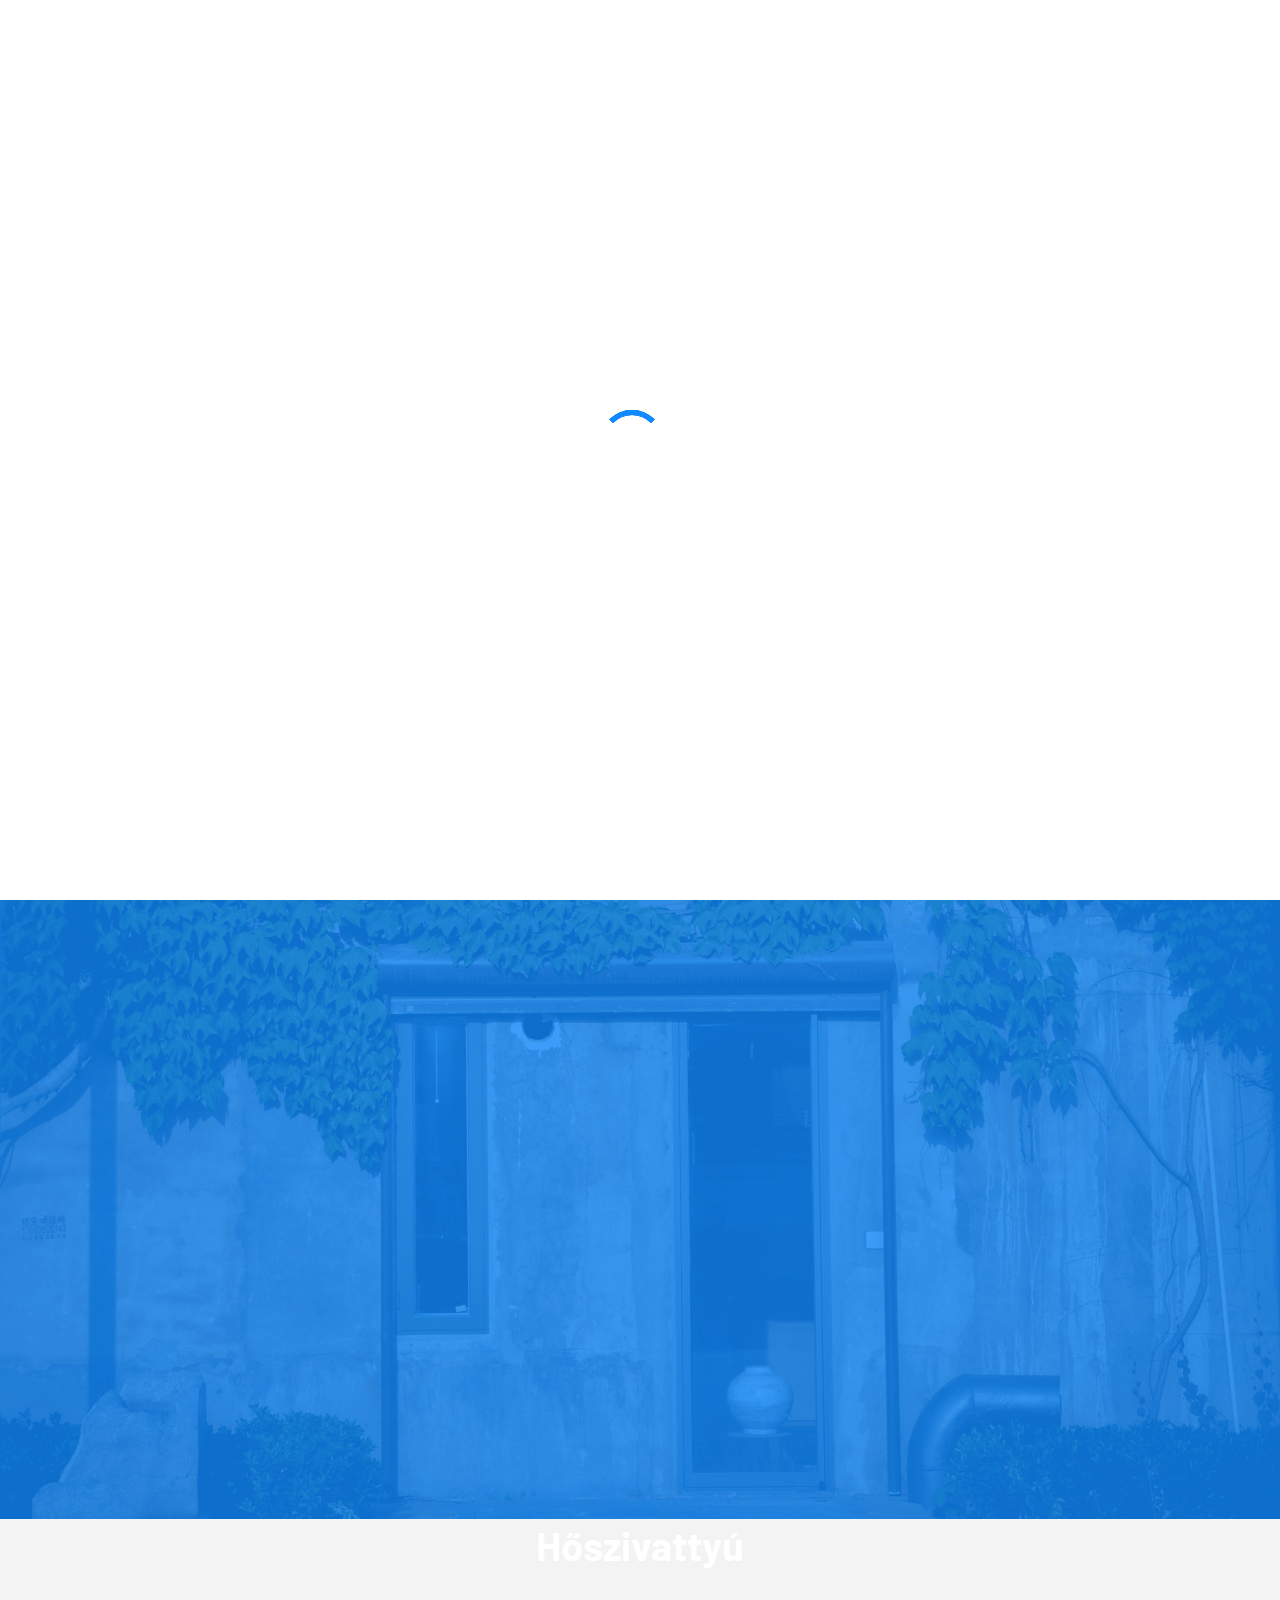
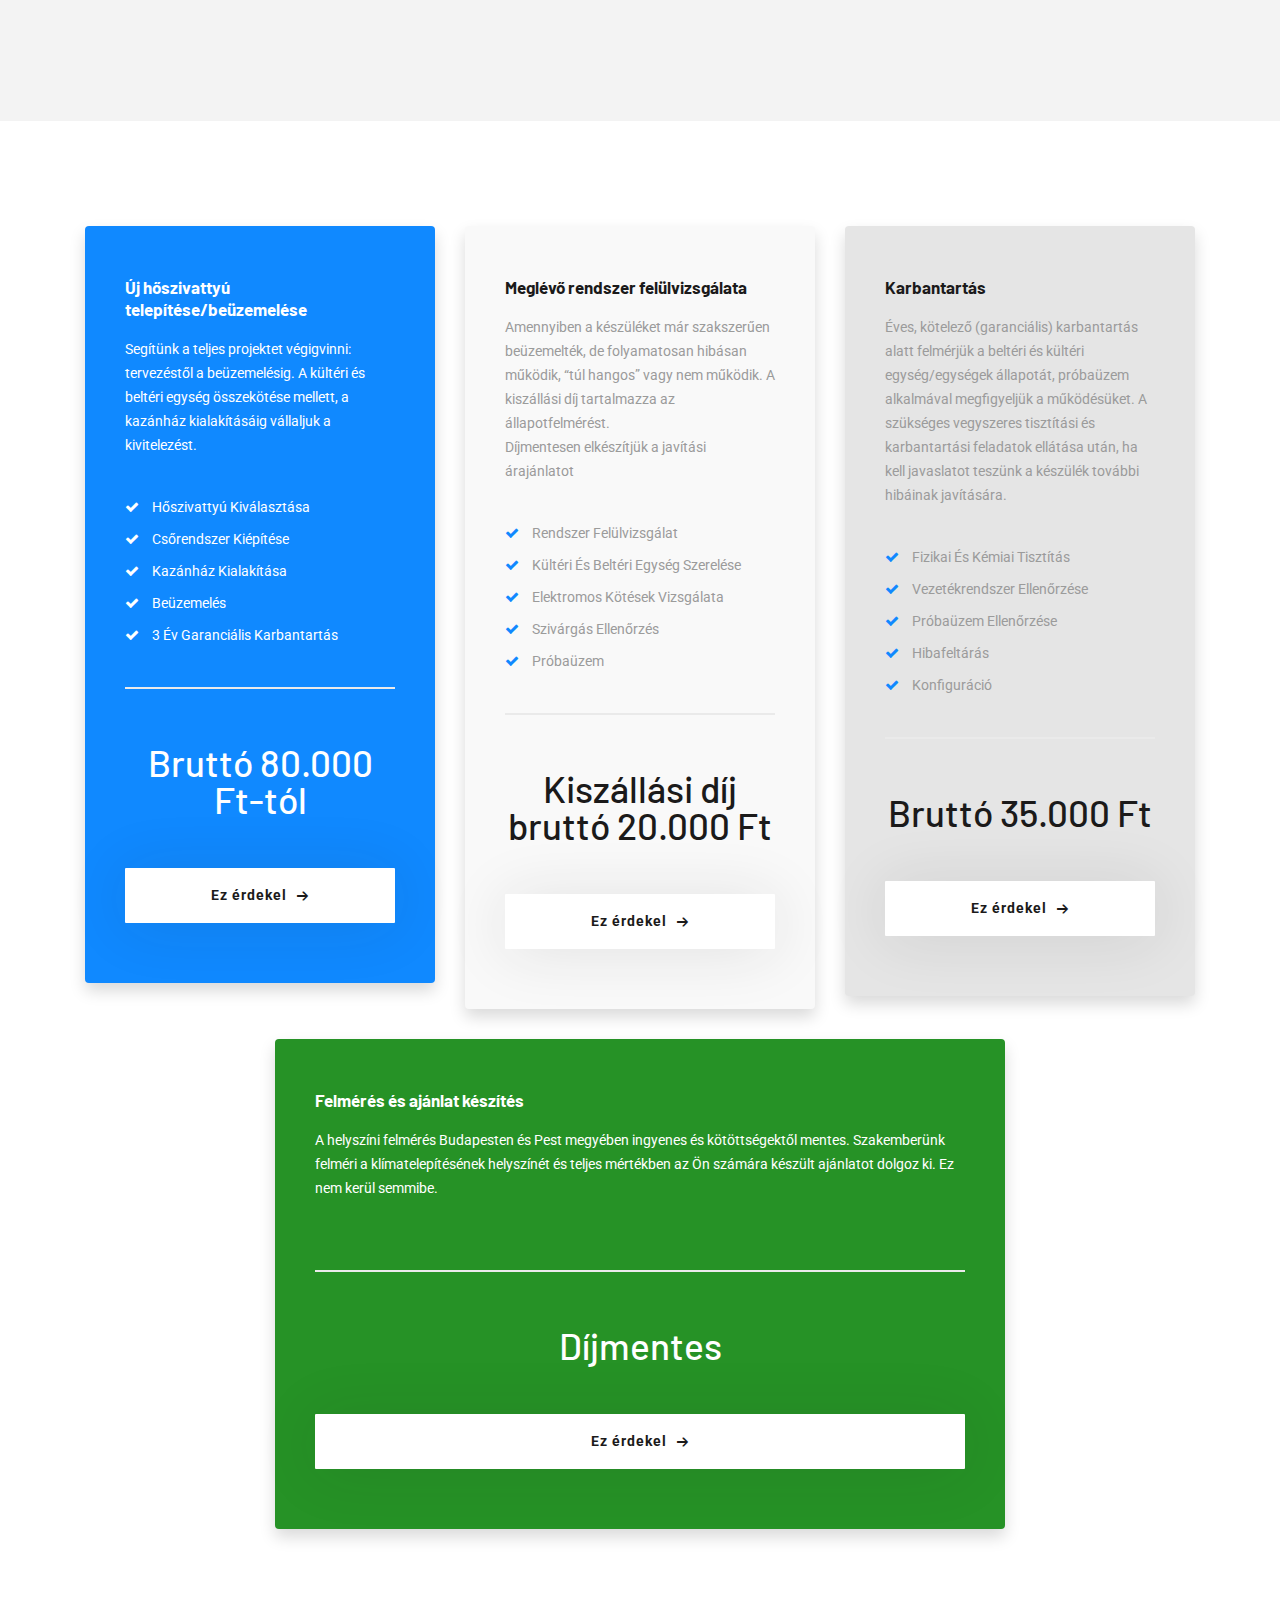
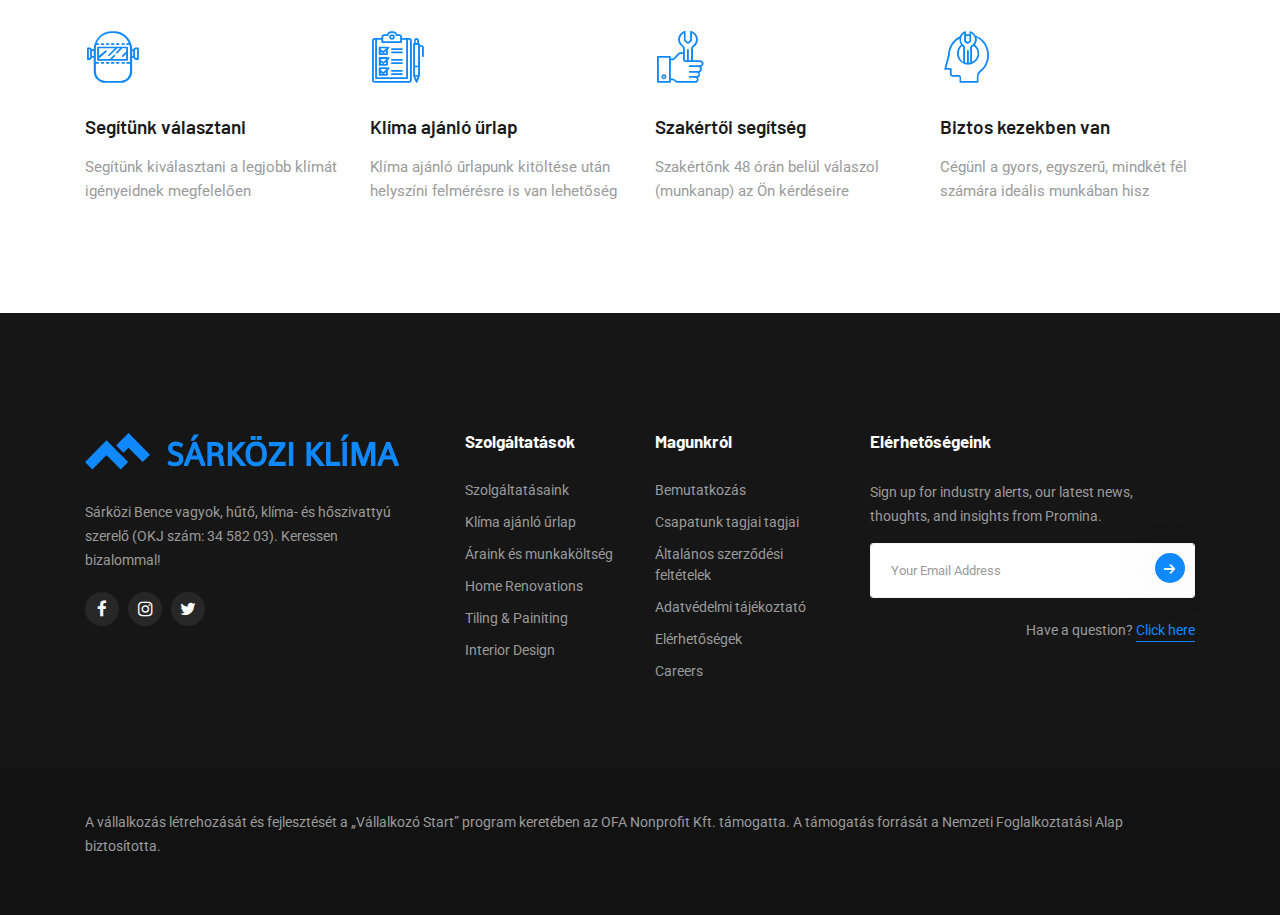
<file: hoszivattyu.html>
<!DOCTYPE html>
<html lang="hu">

<head>
  <meta charset="UTF-8" />
  <meta name="viewport" content="width=device-width, initial-scale=1.0" />
  <meta http-equiv="X-UA-Compatible" content="ie=edge" />
  <meta name="description" content="Sárközi Bence klíma">
  <link href="assets/images/logo/bence_fake_logo_simple.svg" rel="icon">
  <title>Sárközi Klíma - hőszivattyú</title>
  <link rel="stylesheet"
    href="https://fonts.googleapis.com/css?family=Barlow:400,500,600,700%7cRoboto:400,500,700&display=swap">
  <link rel="stylesheet" href="assets/css/libraries.css">
  <link rel="stylesheet" href="assets/css/style.css">
</head>


<body>
  <div class="wrapper">
    <div class="preloader">
      <div class="loading"><span></span><span></span><span></span><span></span></div>
    </div><!-- /.preloader -->


    <!-- =========================
        Header
    =========================== -->
    <header class="header header-transparent header-layout1">
      <nav class="navbar navbar-expand-lg sticky-navbar shadow">
        <div class="container-fluid">
          <a class="navbar-brand" href="index.html">
            <img src="assets/images/logo/sárközi_klíma_feher.svg" class="logo-light" alt="logo">
            <img src="assets/images/logo/sárközi_klíma_kek.svg" class="logo-dark" alt="logo">
          </a>
          <button class="navbar-toggler" type="button">
            <span class="menu-lines"><span></span></span>
          </button>
          <div class="collapse navbar-collapse" id="mainNavigation">
            <ul class="navbar-nav">
              <li class="nav__item with-dropdown">
                <a href="index.html" class="dropdown-toggle nav__item-link">Főoldal</a>
                <i class="fa fa-angle-down" data-toggle="dropdown"></i>
              </li><!-- /.nav-item -->
              <li class="nav__item with-dropdown">
                <a href="bemutatkozas.html" class="dropdown-toggle nav__item-link">Magunkról</a>
                <i class="fa fa-angle-down" data-toggle="dropdown"></i>
              </li><!-- /.nav-item -->
              <li class="nav__item with-dropdown">
                <a href="#" class="dropdown-toggle nav__item-link  active">Szolgáltatások</a>
                <i class="fa fa-angle-down" data-toggle="dropdown"></i>
                <ul class="dropdown-menu">
                  <!--                   <li class="nav__item"><a href="services-single-service.html" class="nav__item-link">Szolgáltatásaink
                      részletesen</a></li> -->
                  <li class="nav__item"><a href="pricing.html" class="nav__item-link">Árak és munkadíjak</a></li>
                  <li class="nav__item"><a href="hoszivattyu.html" class="nav__item-link">Hőszivattyú</a></li>
                  <li class="nav__item"><a href="epuletgepesz-service.html" class="nav__item-link">Épületgépészet</a>
                  </li>
                  <li class="nav__item"><a href="klimaajanlat.html" class="nav__item-link">Klíma Ajánló űrlap</a></li>
                  <!-- /.nav-item -->
                </ul><!-- /.dropdown-menu -->
              </li><!-- /.nav-item -->
              <!--  <li class="nav__item with-dropdown">
                <a href="projects-grid.html" class="dropdown-toggle nav__item-link">Munkáink</a>
                <i class="fa fa-angle-down" data-toggle="dropdown"></i>
                <ul class="dropdown-menu">
                  <li class="nav__item"><a href="projects-grid.html" class="nav__item-link">projects grid</a></li>
                  <li class="nav__item"><a href="projects-standard.html" class="nav__item-link">projects standard</a>
                  </li>
                  <li class="nav__item"><a href="projects-carousel.html" class="nav__item-link">projects carousel</a>
                  </li>
                  <li class="nav__item"><a href="projects-single-project.html" class="nav__item-link">projects
                      single</a></li>
                </ul>
              </li> -->
              <!--  <li class="nav__item with-dropdown">
                <a href="blog.html" class="dropdown-toggle nav__item-link">Szakvélemény</a>
                <i class="fa fa-angle-down" data-toggle="dropdown"></i>
                <ul class="dropdown-menu">
                  <li class="nav__item">
                    <a href="blog.html" class="nav__item-link">Blog Grid</a>
                  </li>
                  <li class="nav__item">
                    <a href="blog-single-post.html" class="nav__item-link">Single Blog Post</a>
                  </li>
                </ul>
              </li> -->
              <!-- <li class="nav__item">
                <a href="contacs.html" class="nav__item-link">Elérhetőségek</a>
              </li> -->
              <!-- /.nav-item -->
              <li class="nav__item nav__item-btn d-none d-md-block">
                <a href="#urlap-kitoltes-form" class="btn btn__primary action__btn-request">
                  <span>Kérjen ajánlatot!</span><i class="icon-arrow-right"></i>
                </a>
              </li>
            </ul><!-- /.navbar-nav -->
          </div><!-- /.navbar-collapse -->
          <div class="contact__number d-flex align-items-center email-head-info">
            <i class="icon-envelope pulsing-btn"></i>
            <a href="mailto:info@sarkoziklima.hu">info@sarkoziklima.hu</a>
          </div>
          <div class="contact__number d-flex align-items-center telefon-head-info">
            <i class="icon-phone pulsing-btn"></i>
            <a href="tel:06306561253">06 30 473 95 79</a>
          </div><!-- /.contact__numbr -->
        </div><!-- /.container -->
      </nav><!-- /.navabr -->
    </header><!-- /.Header -->
    <!-- ========================
       page title 
    =========================== -->
    <section class="page-title page-title-layout1 bg-overlay bg-overlay-3 bg-parallax text-center bg-img-position-change">
      <div class="bg-img" ><img src="assets/images/banners/hoszivattyu.png"  alt="background"></div>
      <div class="container">
        <div class="row">
          <div class="col-sm-12 col-md-12 col-lg-12 col-xl-6 offset-xl-3">
            <h1 class="pagetitle__heading mb-0">Hőszivattyú</h1>
          </div><!-- /.col-xl-6 -->
        </div><!-- /.row -->
      </div><!-- /.container -->
    </section><!-- /.page-title -->

    <!-- =========================
      Pricing 
      =========================== -->
    <section class="pricing pb-70 pt-0">
      <div class="container">
        <div class="row">
          <div class="col-sm-12 col-md-12 col-lg-6 offset-lg-3">
            <div class="heading text-center mb-50">
              <h2 class="heading__title">Díjszabásunk csoportonként</h2>
            </div><!-- /heading -->
          </div><!-- /.col-lg-6 -->
        </div><!-- /.row -->
        <div class="row">
          <div class="col-sm-12 col-md-4 col-lg-4">
            <div class="pricing-item pricing-item-theme shadow">
              <div class="pricing__header">
                <h5 class="pricing__title">Új hőszivattyú telepítése/beüzemelése</h5>
                <p class="pricing__desc">Segítünk a teljes projektet végigvinni: tervezéstől a beüzemelésig. A kültéri
                  és beltéri egység összekötése mellett, a kazánház kialakításáig vállaljuk a kivitelezést.
                </p>
              </div><!--  Pricing header  -->
              <div class="pricing__content">
                <ul class="pricing__list list-unstyled">
                  <li>Hőszivattyú kiválasztása</li>
                  <li>Csőrendszer kiépítése</li>
                  <li>Kazánház kialakítása</li>
                  <li>Beüzemelés</li>
                  <li>3 év garanciális karbantartás</li>
                </ul>
                <div class="pricing__price mb-50">Bruttó 80.000 Ft-tól</div>
                <a class="btn btn__white btn__block modal-trigger" data-toggle="modal" data-target="#klimaAlapUrlap"
                  href="#klimaAlapUrlap">
                  <span>Ez érdekel</span><i class="icon-arrow-right"></i>
                </a>
              </div><!-- /.Pricing-content  -->
            </div><!-- /.pricing-item -->
          </div><!-- /.col-lg-4 -->
          <div class="col-sm-12 col-md-4 col-lg-4">
            <div class="pricing-item pricing-item-gray shadow">
              <div class="pricing__header">
                <h5 class="pricing__title">Meglévő rendszer felülvizsgálata</h5>
                <p class="pricing__desc">Amennyiben a készüléket már szakszerűen beüzemelték, de folyamatosan hibásan működik, “túl hangos” vagy nem működik. 
                  A kiszállási díj tartalmazza az állapotfelmérést. 
                  <br>
                  Díjmentesen elkészítjük a javítási árajánlatot 
                </p>
              </div><!--  Pricing header  -->
              <div class="pricing__content">
                <ul class="pricing__list list-unstyled">
                  <li>Rendszer felülvizsgálat</li>
                  <li>Kültéri és beltéri egység szerelése</li>
                  <li>Elektromos kötések vizsgálata</li>
                  <li>Szivárgás ellenőrzés</li>
                  <li>Próbaüzem</li>
                </ul>
                <div class="pricing__price mb-50">Kiszállási díj bruttó 20.000 Ft</div>
                <a class="btn btn__white btn__block modal-trigger" data-toggle="modal" data-target="#klimaBeuzemeles"
                  href="#klimaBeuzemeles">
                  <span>Ez érdekel</span><i class="icon-arrow-right"></i>
                </a>
              </div><!-- /.Pricing-content  -->
            </div><!-- /.pricing-item -->
          </div><!-- /.col-lg-4 -->
          <div class="col-sm-12 col-md-4 col-lg-4">
            <div class="pricing-item pricing-item-grey shadow">
              <div class="pricing__header">
                <h5 class="pricing__title">Karbantartás
                </h5>
                <p class="pricing__desc">Éves, kötelező (garanciális) karbantartás alatt felmérjük a beltéri és kültéri egység/egységek állapotát,
                  próbaüzem alkalmával megfigyeljük a működésüket. A szükséges vegyszeres tisztítási és karbantartási
                  feladatok ellátása után, ha kell javaslatot teszünk a készülék további hibáinak javítására.</p>

              </div><!--  Pricing header  -->
              <div class="pricing__content">
                <ul class="pricing__list list-unstyled">
                  <li>Fizikai és kémiai tisztítás</li>
                  <li>Vezetékrendszer ellenőrzése</li>
                  <li>Próbaüzem ellenőrzése</li>
                  <li>Hibafeltárás</li>
                  <li>Konfiguráció</li>
                </ul>
                <div class="pricing__price mb-50">Bruttó 35.000 Ft</div>
                <a class="btn btn__white btn__block modal-trigger" data-toggle="modal"
                  data-target="#klimaKarbantartasurlap" href="#klimaKarbantartasurlap">
                  <span>Ez érdekel</span><i class="icon-arrow-right"></i>
                </a>
              </div><!-- /.Pricing-content  -->
            </div><!-- /.pricing-item -->
          </div><!-- /.col-lg-4 -->
        </div><!-- /.row -->
        <div class="row d-flex justify-content-center">
          <div class="col-sm-8 col-md-8 col-lg-8">
            <div class="pricing-item bg-zold pricing-item-theme shadow">
              <div class="pricing__header">
                <h5 class="pricing__title">Felmérés és ajánlat készítés</h5>
                <p class="pricing__desc">A helyszíni felmérés Budapesten és Pest megyében ingyenes és kötöttségektől
                  mentes.
                  Szakemberünk felméri a klímatelepítésének helyszínét és teljes mértékben az Ön számára készült
                  ajánlatot
                  dolgoz ki. Ez nem kerül semmibe.
                </p>
              </div><!--  Pricing header  -->
              <div class="pricing__content">
                <ul class="pricing__list list-unstyled"></ul>
                <div class="pricing__price mb-50">Díjmentes</div>
                <a class="btn btn__white btn__block modal-trigger" data-toggle="modal" data-target="#ingyenesAjanlat"
                  href="#ingyenesAjanlat">
                  <span>Ez érdekel</span><i class="icon-arrow-right"></i>
                </a>
              </div><!-- /.Pricing-content  -->
            </div>
          </div>
        </div>
      </div><!-- /.container -->
    </section><!-- /.pricing  -->

    <!-- =========================
      fancybox-layout1 
      =========================== -->
    <section class="fancybox-layout1 pt-0 pb-70">
      <div class="container">
        <div class="row">
          <!-- fancybox item #1 -->
          <div class="col-sm-6 col-md-3 col-lg-3">
            <div class="fancybox-item">
              <div class="fancybox__icon">
                <i class="icon-welding"></i>
              </div><!-- /.fancybox-icon -->
              <div class="fancybox__content">
                <h4 class="fancybox__title">Segítünk választani</h4>
                <p class="fancybox__desc">Segítünk kiválasztani a legjobb klímát igényeidnek megfelelően</p>
              </div><!-- /.fancybox-content -->
            </div><!-- /.fancybox-item -->
          </div><!-- /.col-lg-3 -->
          <!-- fancybox item #2 -->
          <div class="col-sm-6 col-md-3 col-lg-3">
            <div class="fancybox-item">
              <div class="fancybox__icon">
                <i class="icon-checklist"></i>
              </div><!-- /.fancybox-icon -->
              <div class="fancybox__content">
                <h4 class="fancybox__title">Klíma ajánló űrlap</h4>
                <p class="fancybox__desc">Klíma ajánló űrlapunk kitöltése után helyszíni felmérésre is van lehetőség</p>
              </div><!-- /.fancybox-content -->
            </div><!-- /.fancybox-item -->
          </div><!-- /.col-lg-3 -->
          <!-- fancybox item #3 -->
          <div class="col-sm-6 col-md-3 col-lg-3">
            <div class="fancybox-item">
              <div class="fancybox__icon">
                <i class="icon-wrench5"></i>
              </div><!-- /.fancybox-icon -->
              <div class="fancybox__content">
                <h4 class="fancybox__title">Szakértői segítség</h4>
                <p class="fancybox__desc">Szakértőnk 48 órán belül válaszol (munkanap) az Ön kérdéseire</p>
              </div><!-- /.fancybox-content -->
            </div><!-- /.fancybox-item -->
          </div><!-- /.col-lg-3 -->
          <!-- fancybox item #4 -->
          <div class="col-sm-6 col-md-3 col-lg-3">
            <div class="fancybox-item">
              <div class="fancybox__icon">
                <i class="icon-engineer2"></i>
              </div><!-- /.fancybox-icon -->
              <div class="fancybox__content">
                <h4 class="fancybox__title">Biztos kezekben van</h4>
                <p class="fancybox__desc">Cégünl a gyors, egyszerű, mindkét fél számára ideális munkában hisz</p>
              </div><!-- /.fancybox-content -->
            </div><!-- /.fancybox-item -->
          </div><!-- /.col-lg-3 -->
        </div><!-- /.row -->
      </div><!-- /.container -->
    </section><!-- /.fancybox-layout1  -->

    <div class="modal fade" id="klimaAlapUrlap" tabindex="-1" role="dialog" aria-labelledby="exampleModalLabel"
      aria-hidden="true">
      <div class="modal-dialog klimaurlapok" role="document">
        <div class="modal-content">
          <div class="row">
            <div class="col-sm-12 col-md-12 col-lg-12">
              <div class="contact-panel shadow klimaAlapUrlap">
                <form method="post" action="assets/php/contact.php" id="contactForm" class="contact__panel-form">
                  <div class="row">
                    <div class="col-sm-12">
                      <h4 class="contact__panel-title">Klíma alapszerelés</h4>
                      <p class="contact__panel-desc mb-40">Kérjük töltse ki a klíma alapszereléssel kapcsolatos
                        űrlapunkat!
                      </p>
                    </div>
                  </div>
                  <div class="row">
                    <div class="col-sm-12">
                      <h4 class="contact__panel-title">Személyes adatok</h4>
                    </div>
                  </div>
                  <div class="row">
                    <div class="col-sm-12 col-md-6 col-lg-6">
                      <div class="form-group">
                        <input type="text" class="form-control" placeholder="Az Ön neve" id="contact-name"
                          name="contact-name" required>
                      </div>
                    </div>
                    <div class="col-sm-12 col-md-6 col-lg-6">
                      <div class="form-group">
                        <input type="email" class="form-control" placeholder="Az Ön email címe" id="contact-email"
                          name="contact-email" required>
                      </div>
                    </div>
                    <div class="col-sm-12 col-md-6 col-lg-6">
                      <div class="form-group">
                        <input type="text" class="form-control" placeholder="Az Ön telefonszáma" id="contact-Phone"
                          name="contact-phone" required>
                      </div>
                    </div>
                    <div class="col-sm-12 col-md-6 col-lg-6">
                      <div class="form-group">
                        <input type="text" class="form-control" placeholder="Az Ön címe" id="contact-Phone"
                          name="contact-phone" required>
                      </div>
                    </div>
                  </div>
                  <div class="row">
                    <div class="col-sm-12">
                      <h4 class="contact__panel-title">Technikai paraméterek</h4>
                    </div>

                  </div>
                  <div class="row">
                    <div class="col-sm-12 col-md-6 col-lg-6">
                      <div class="form-group">
                        <input class="form-control" type="text" placeholder="Klíma alapszerelés" readonly>
                      </div>
                    </div>
                    <div class="col-sm-12 col-md-6 col-lg-6">
                      <div class="form-group">
                        <select class="form-control" style="display: none;">
                          <option value="" disabled selected>Az épület típusa</option>
                          <option>Panel lakás</option>
                          <option>Új építésű társasház</option>
                          <option>Régi építésű társasház</option>
                          <option>Családi ház</option>
                        </select>
                      </div>
                    </div>
                    <div class="col-sm-12 col-md-6 col-lg-6">
                      <div class="form-group input-group">
                        <input type="number" min="1" class="form-control" placeholder="Helyiség alapterülete">
                        <div class="input-group-append">
                          <span class="input-group-text">m²</span>
                        </div>
                      </div>
                    </div>
                    <div class="col-sm-12 col-md-6 col-lg-6">
                      <div class="form-group input-group">
                        <input type="number" min="1" class="form-control" placeholder="Belmagasság">
                        <div class="input-group-append">
                          <span class="input-group-text">cm</span>
                        </div>
                      </div>
                    </div>
                    <div class="col-sm-12 col-md-12 col-lg-12">
                      <div class="form-group">
                        <textarea class="form-control" placeholder="Egyéb információ vagy megjegyzés"
                          id="contact-messgae" name="contact-messgae" required></textarea>
                      </div>
                    </div>
                    <div class="col-sm-12 col-md-12 col-lg-12 d-flex flex-wrap align-items-center">
                      <button type="submit" class="btn btn__primary mr-40 pulsing-btn-blue">
                        <span class="mx-2">Űrlap elküldése</span><i class="icon-arrow-right mx-2"></i>
                      </button>
                      <div class="form-group input-radio my-3">
                        <label class="label-radio">Adatvédelmi nyilatkozat elfogadása
                          <input type="checkbox" checked="" required>
                          <span class="radio-indicator"></span>
                        </label>
                      </div>
                    </div>
                  </div>


                </form>
              </div><!-- /.contact__panel -->
            </div><!-- /.col-lg-12 -->
          </div><!-- /.row -->
        </div>
      </div>
    </div>
    <div class="modal fade" id="klimaBeuzemeles" tabindex="-1" role="dialog" aria-labelledby="exampleModalLabel"
      aria-hidden="true">
      <div class="modal-dialog klimaurlapok" role="document">
        <div class="modal-content">
          <div class="row">
            <div class="col-sm-12 col-md-12 col-lg-12">
              <div class="contact-panel shadow klimaAlapUrlap">
                <form method="post" action="assets/php/contact.php" id="contactForm" class="contact__panel-form">
                  <div class="row">
                    <div class="col-sm-12">
                      <h4 class="contact__panel-title">Klíma beüzemelése előcsövezésre</h4>
                      <p class="contact__panel-desc mb-40">Kérjük töltse ki a klíma beüzemelése előcsövezéssel
                        kapcsolatos űrlapunkat!
                      </p>
                    </div>
                  </div>
                  <div class="row">
                    <div class="col-sm-12">
                      <h4 class="contact__panel-title">Személyes adatok</h4>
                    </div>
                  </div>
                  <div class="row">
                    <div class="col-sm-12 col-md-6 col-lg-6">
                      <div class="form-group">
                        <input type="text" class="form-control" placeholder="Az Ön neve" id="contact-name"
                          name="contact-name" required>
                      </div>
                    </div>
                    <div class="col-sm-12 col-md-6 col-lg-6">
                      <div class="form-group">
                        <input type="email" class="form-control" placeholder="Az Ön email címe" id="contact-email"
                          name="contact-email" required>
                      </div>
                    </div>
                    <div class="col-sm-12 col-md-6 col-lg-6">
                      <div class="form-group">
                        <input type="text" class="form-control" placeholder="Az Ön telefonszáma" id="contact-Phone"
                          name="contact-phone" required>
                      </div>
                    </div>
                    <div class="col-sm-12 col-md-6 col-lg-6">
                      <div class="form-group">
                        <input type="text" class="form-control" placeholder="Az Ön címe" id="contact-Phone"
                          name="contact-phone" required>
                      </div>
                    </div>
                  </div>
                  <div class="row">
                    <div class="col-sm-12">
                      <h4 class="contact__panel-title">Technikai paraméterek</h4>
                    </div>

                  </div>
                  <div class="row">
                    <div class="col-sm-12 col-md-6 col-lg-6">
                      <div class="form-group">
                        <input class="form-control" type="text" placeholder="Klíma beüzemelése előcsövezésre" readonly>
                      </div>
                    </div>
                    <div class="col-sm-12 col-md-6 col-lg-6">
                      <div class="form-group">
                        <select class="form-control" style="display: none;">
                          <option value="" disabled selected>Az épület típusa</option>
                          <option>Panel lakás</option>
                          <option>Új építésű társasház</option>
                          <option>Régi építésű társasház</option>
                          <option>Családi ház</option>
                        </select>
                      </div>
                    </div>
                    <div class="col-sm-12 col-md-6 col-lg-6">
                      <div class="form-group input-group">
                        <input type="number" min="1" class="form-control" placeholder="Helyiség alapterülete">
                        <div class="input-group-append">
                          <span class="input-group-text">m²</span>
                        </div>
                      </div>
                    </div>
                    <div class="col-sm-12 col-md-6 col-lg-6">
                      <div class="form-group input-group">
                        <input type="number" min="1" class="form-control" placeholder="Belmagasság">
                        <div class="input-group-append">
                          <span class="input-group-text">cm</span>
                        </div>
                      </div>
                    </div>
                    <div class="col-sm-12 col-md-12 col-lg-12">
                      <div class="form-group">
                        <textarea class="form-control" placeholder="Egyéb információ vagy megjegyzés"
                          id="contact-messgae" name="contact-messgae" required></textarea>
                      </div>
                    </div>
                    <div class="col-sm-12 col-md-12 col-lg-12 d-flex flex-wrap align-items-center">
                      <button type="submit" class="btn btn__primary mr-40 pulsing-btn-blue">
                        <span class="mx-2">Űrlap elküldése</span><i class="icon-arrow-right mx-2"></i>
                      </button>
                      <div class="form-group input-radio my-3">
                        <label class="label-radio">Adatvédelmi nyilatkozat elfogadása
                          <input type="checkbox" checked="" required>
                          <span class="radio-indicator"></span>
                        </label>
                      </div>
                    </div>
                  </div>


                </form>
              </div><!-- /.contact__panel -->
            </div><!-- /.col-lg-12 -->
          </div><!-- /.row -->
        </div>
      </div>
    </div>
    <div class="modal fade" id="klimaKarbantartasurlap" tabindex="-1" role="dialog" aria-labelledby="exampleModalLabel"
      aria-hidden="true">
      <div class="modal-dialog klimaurlapok" role="document">
        <div class="modal-content">
          <div class="row">
            <div class="col-sm-12 col-md-12 col-lg-12">
              <div class="contact-panel shadow klimaAlapUrlap">
                <form method="post" action="assets/php/contact.php" id="contactForm" class="contact__panel-form">
                  <div class="row">
                    <div class="col-sm-12">
                      <h4 class="contact__panel-title">Karbantartás</h4>
                      <p class="contact__panel-desc mb-40">Kérjük töltse ki a karbantartással kapcsolatos űrlapunkat!
                      </p>
                    </div>
                  </div>
                  <div class="row">
                    <div class="col-sm-12">
                      <h4 class="contact__panel-title">Személyes adatok</h4>
                    </div>
                  </div>
                  <div class="row">
                    <div class="col-sm-12 col-md-6 col-lg-6">
                      <div class="form-group">
                        <input type="text" class="form-control" placeholder="Az Ön neve" id="contact-name"
                          name="contact-name" required>
                      </div>
                    </div>
                    <div class="col-sm-12 col-md-6 col-lg-6">
                      <div class="form-group">
                        <input type="email" class="form-control" placeholder="Az Ön email címe" id="contact-email"
                          name="contact-email" required>
                      </div>
                    </div>
                    <div class="col-sm-12 col-md-6 col-lg-6">
                      <div class="form-group">
                        <input type="text" class="form-control" placeholder="Az Ön telefonszáma" id="contact-Phone"
                          name="contact-phone" required>
                      </div>
                    </div>
                    <div class="col-sm-12 col-md-6 col-lg-6">
                      <div class="form-group">
                        <input type="text" class="form-control" placeholder="Az Ön címe" id="contact-Phone"
                          name="contact-phone" required>
                      </div>
                    </div>
                  </div>
                  <div class="row">
                    <div class="col-sm-12">
                      <h4 class="contact__panel-title">Technikai paraméterek</h4>
                    </div>

                  </div>
                  <div class="row">
                    <div class="col-sm-12 col-md-6 col-lg-6">
                      <div class="form-group">
                        <input class="form-control" type="text" placeholder="Karbantartás" readonly>
                      </div>
                    </div>
                    <div class="col-sm-12 col-md-6 col-lg-6">
                      <div class="form-group">
                        <select class="form-control" style="display: none;">
                          <option value="" disabled selected>Az épület típusa</option>
                          <option>Panel lakás</option>
                          <option>Új építésű társasház</option>
                          <option>Régi építésű társasház</option>
                          <option>Családi ház</option>
                        </select>
                      </div>
                    </div>
                    <div class="col-sm-12 col-md-6 col-lg-6">
                      <div class="form-group input-group">
                        <input type="number" min="1" class="form-control" placeholder="Helyiség alapterülete">
                        <div class="input-group-append">
                          <span class="input-group-text">m²</span>
                        </div>
                      </div>
                    </div>
                    <div class="col-sm-12 col-md-6 col-lg-6">
                      <div class="form-group input-group">
                        <input type="number" min="1" class="form-control" placeholder="Belmagasság">
                        <div class="input-group-append">
                          <span class="input-group-text">cm</span>
                        </div>
                      </div>
                    </div>
                    <div class="col-sm-12 col-md-12 col-lg-12">
                      <div class="form-group">
                        <textarea class="form-control" placeholder="Egyéb információ vagy megjegyzés"
                          id="contact-messgae" name="contact-messgae" required></textarea>
                      </div>
                    </div>
                    <div class="col-sm-12 col-md-12 col-lg-12 d-flex flex-wrap align-items-center">
                      <button type="submit" class="btn btn__primary mr-40 pulsing-btn-blue">
                        <span class="mx-2">Űrlap elküldése</span><i class="icon-arrow-right mx-2"></i>
                      </button>
                      <div class="form-group input-radio my-3">
                        <label class="label-radio">Adatvédelmi nyilatkozat elfogadása
                          <input type="checkbox" checked="" required>
                          <span class="radio-indicator"></span>
                        </label>
                      </div>
                    </div>
                  </div>


                </form>
              </div><!-- /.contact__panel -->
            </div><!-- /.col-lg-12 -->
          </div><!-- /.row -->
        </div>
      </div>
    </div>
    <div class="modal fade" id="ingyenesAjanlat" tabindex="-1" role="dialog" aria-labelledby="exampleModalLabel"
      aria-hidden="true">
      <div class="modal-dialog klimaurlapok" role="document">
        <div class="modal-content">
          <div class="row">
            <div class="col-sm-12 col-md-12 col-lg-12">
              <div class="contact-panel shadow klimaAlapUrlap">
                <form method="post" action="assets/php/contact.php" id="contactForm" class="contact__panel-form">
                  <div class="row">
                    <div class="col-sm-12">
                      <h4 class="contact__panel-title">Milyen klímát vegyek?</h4>
                      <p class="contact__panel-desc mb-40">Töltse ki ingyenes klímaajánló űrlapunkat, mi pedig
                        szakértőink segítségével kiválasztjuk
                        az Ön igényeinek legmegfelelőbb klímát!
                      </p>
                    </div>
                  </div>
                  <div class="row">
                    <div class="col-sm-12">
                      <h4 class="contact__panel-title">Személyes adatok</h4>
                    </div>
                  </div>
                  <div class="row">
                    <div class="col-sm-12 col-md-6 col-lg-6">
                      <div class="form-group">
                        <input type="text" class="form-control" placeholder="Az Ön neve" id="contact-name"
                          name="contact-name" required>
                      </div>
                    </div>
                    <div class="col-sm-12 col-md-6 col-lg-6">
                      <div class="form-group">
                        <input type="email" class="form-control" placeholder="Az Ön email címe" id="contact-email"
                          name="contact-email" required>
                      </div>
                    </div>
                    <div class="col-sm-12 col-md-6 col-lg-6">
                      <div class="form-group">
                        <input type="text" class="form-control" placeholder="Az Ön telefonszáma" id="contact-Phone"
                          name="contact-phone" required>
                      </div>
                    </div>
                    <div class="col-sm-12 col-md-6 col-lg-6">
                      <div class="form-group">
                        <input type="text" class="form-control" placeholder="Az Ön címe" id="contact-Phone"
                          name="contact-phone" required>
                      </div>
                    </div>
                  </div>
                  <div class="row">
                    <div class="col-sm-12">
                      <h4 class="contact__panel-title">Technikai paraméterek</h4>
                    </div>

                  </div>
                  <div class="row">
                    <div class="col-sm-12 col-md-6 col-lg-6">
                      <div class="form-group">
                        <select class="form-control" style="display: none;">
                          <option value="" disabled selected>Az üzenet tárgya</option>
                          <option>Klíma telepítés</option>
                          <option>Hőszivattyú telepítés</option>
                          <option>Karbantartás</option>
                          <option>Ingyenes felmérés</option>
                        </select>
                      </div>
                    </div>
                    <div class="col-sm-12 col-md-6 col-lg-6">
                      <div class="form-group">
                        <select class="form-control" style="display: none;">
                          <option value="" disabled selected>Az épület típusa</option>
                          <option>Panel lakás</option>
                          <option>Új építésű társasház</option>
                          <option>Régi építésű társasház</option>
                          <option>Családi ház</option>
                        </select>
                      </div>
                    </div>
                    <div class="col-sm-12 col-md-6 col-lg-6">
                      <div class="form-group input-group">
                        <input type="number" min="1" class="form-control" placeholder="Helyiség alapterülete">
                        <div class="input-group-append">
                          <span class="input-group-text">m²</span>
                        </div>
                      </div>
                    </div>
                    <div class="col-sm-12 col-md-6 col-lg-6">
                      <div class="form-group input-group">
                        <input type="number" min="1" class="form-control" placeholder="Belmagasság">
                        <div class="input-group-append">
                          <span class="input-group-text">cm</span>
                        </div>
                      </div>
                    </div>
                    <div class="col-sm-12 col-md-12 col-lg-12">
                      <div class="form-group">
                        <textarea class="form-control" placeholder="Egyéb információ vagy megjegyzés"
                          id="contact-messgae" name="contact-messgae" required></textarea>
                      </div>
                    </div>
                    <div class="col-sm-12 col-md-12 col-lg-12 d-flex flex-wrap align-items-center">
                      <button type="submit" class="btn btn__primary mr-40 pulsing-btn-blue">
                        <span class="mx-2">Űrlap elküldése</span><i class="icon-arrow-right mx-2"></i>
                      </button>
                      <div class="form-group input-radio my-3">
                        <label class="label-radio">Adatvédelmi nyilatkozat elfogadása
                          <input type="checkbox" checked="" required>
                          <span class="radio-indicator"></span>
                        </label>
                      </div>
                    </div>
                  </div>
                </form>
              </div><!-- /.contact__panel -->
            </div><!-- /.col-lg-12 -->
          </div><!-- /.row -->
        </div>
      </div>
    </div>


    <!-- ========================
      Footer
    ========================== -->
    <footer class="footer">
      <div class="footer-top">
        <div class="container">
          <div class="row">
            <div class="col-sm-12 col-md-6 col-lg-3 col-xl-4 footer__widget footer__widget-about">
              <div class="footer__widget-content">
                <img src="assets/images/logo/sárközi_klíma_kek.svg" alt="logo" class="mb-30">
                <p class="mb-20">Sárközi Bence vagyok, hűtő, klíma- és hőszivattyú szerelő (OKJ szám: 34 582 03). Keressen bizalommal!
                </p>
                <ul class="social__icons list-unstyled">
                  <li><a href="#"><i class="fa fa-facebook"></i></a></li>
                  <li><a href="#"><i class="fa fa-instagram"></i></a></li>
                  <li><a href="#"><i class="fa fa-twitter"></i></a></li>
                </ul><!-- /.social-icons -->
              </div>
            </div><!-- /.col-xl-4 -->
            <div class="col-6 col-sm-6 col-md-6 col-lg-2 col-xl-2 footer__widget footer__widget-nav">
              <h6 class="footer__widget-title">Szolgáltatások</h6>
              <div class="footer__widget-content">
                <nav>
                  <ul class="list-unstyled">
                    <li><a href="#">Szolgáltatásaink</a></li>
                    <li><a href="#">Klíma ajánló űrlap</a></li>
                    <li><a href="#">Áraink és munkaköltség</a></li>
                    <li><a href="#">Home Renovations</a></li>
                    <li><a href="#">Tiling & Painiting</a></li>
                    <li><a href="#">Interior Design</a></li>
                  </ul>
                </nav>
              </div><!-- /.footer-widget-content -->
            </div><!-- /.col-xl-2 -->
            <div class="col-6 col-sm-6 col-md-6 col-lg-2 col-xl-2 footer__widget footer__widget-nav">
              <h6 class="footer__widget-title">Magunkról</h6>
              <div class="footer__widget-content">
                <nav>
                  <ul class="list-unstyled">
                    <li><a href="about-us.html">Bemutatkozás</a></li>
                    <li><a href="leadership-team.html">Csapatunk tagjai tagjai</a></li>
                    <li><a href="blog.html">Általános szerződési feltételek</a></li>
                    <li><a href="projects-grid.html">Adatvédelmi tájékoztató</a></li>
                    <li><a href="contacs.html">Elérhetőségek</a></li>
                    <li><a href="careers.html">Careers</a></li>
                  </ul>
                </nav>
              </div><!-- /.footer-widget-content -->
            </div><!-- /.col-xl-2 -->
            <div class="col-sm-12 col-md-6 col-lg-4 col-xl-4 footer__widget footer__widget-newsletter">
              <h6 class="footer__widget-title">Elérhetőségeink</h6>
              <div class="footer__widget-content">
                <p>Sign up for industry alerts, our latest news, thoughts, and insights from Promina.</p>
                <form class="widget__newsletter-form">
                  <div class="form-group mb-0">
                    <input type="text" class="form-control" placeholder="Your Email Address">
                    <button type="submit" class="btn btn__primary">
                      <i class="icon-arrow-right"></i>
                    </button>
                  </div>
                </form>
              </div><!-- /.footer-widget-content -->
              <p class="text-right footer__more-info mt-20 mb-0">Have a question? <a href="#">Click here</a></p>
            </div><!-- /.col-xl-4 -->
          </div><!-- /.row -->
        </div><!-- /.container -->
      </div><!-- /.footer-top -->
      <div class="footer-bottom">
        <div class="container">
          <div class="row align-items-center">
            <div class="col-sm-12 col-md-12 col-lg-12 d-flex flex-wrap justify-content-between">
              <p>A vállalkozás létrehozását és fejlesztését a „Vállalkozó Start” program keretében az OFA Nonprofit Kft.
                támogatta. A támogatás forrását a Nemzeti Foglalkoztatási Alap biztosította.</p>
            </div><!-- /.col-lg-12 -->
          </div><!-- /.row -->
        </div><!-- /.container -->
      </div><!-- /.Footer-bottom -->
    </footer><!-- /.Footer -->


    <button id="scrollTopBtn"><i class="fa fa-long-arrow-up"></i></button>

  </div><!-- /.wrapper -->

  <script src="assets/js/jquery-3.5.1.min.js"></script>
  <script src="assets/js/plugins.js"></script>
  <script src="assets/js/main.js"></script>
</body>

</html>
</file>
<file: Sütik/demo/index.css>

</file>
<file: assets/css/style.css>
/*--------------------------
    Project Name: Promina
    Version: 1.0
    Author: 7oorof
    Devloped by: Ahmed Abdallah (a.abdallah999@gmail.com)
    Relase Date: June 2020
---------------------------*/
/*---------------------------
      Table of Contents
    -------------------------

    01- Global Styles
    02- Helper Classes
    03- Background & Colors
    04- Typography
    05- page title 
    06- Buttons
    07- Forms
    08- Tabs
    09- Icons
    10- Breadcrumb
    11- Pagination
    12- Lists
    13- Animations
    14- Header & Navbar 
    15- Accordions
    16- Banners
    17- Footer
    18- Call to Action
    19- Carousel
    20- Slider
    21- Video
    22- Features
    23- Fancybox
    24- portfolio
    25- Team
    26- Testimonials
    27- Clients
    28- Blog
    29- Contact
    30- Pricing
    31- Counters
    32- Sidebar
    33- About
    34- Banners
    35- Careers
    36- Services

----------------------------*/
/*-------------------------- 
      Global Styles
---------------------------*/
body {
  -webkit-font-smoothing: antialiased;
  -moz-osx-font-smoothing: grayscale;
  background-color: #ffffff;
  font-family: "Roboto", sans-serif;
  font-size: 15px;
  color: #9b9b9b;
  overflow-x: hidden;
}

::selection {
  background-color: #1089ff;
  color: #ffffff;
}

a {
  color: #1089ff;
  -webkit-transition: color 0.3s ease;
  -moz-transition: color 0.3s ease;
  -ms-transition: color 0.3s ease;
  -o-transition: color 0.3s ease;
  transition: color 0.3s ease;
}

a:hover {
  color: #732500;
  text-decoration: none;
}

section {
  position: relative;
  padding-top: 100px;
  padding-bottom: 100px;
}

img {
  max-width: 100%;
}

/*-------------------------
     RESET Default Styles
 --------------------------*/
* {
  outline: none;
}

button {
  border: none;
  padding: 0;
}

button,
button:focus,
.form-control,
.form-control:focus {
  outline: none;
  background-color: transparent;
  -webkit-box-shadow: none;
  -moz-box-shadow: none;
  -ms-box-shadow: none;
  -o-box-shadow: none;
  box-shadow: none;
}

textarea {
  resize: none;
}

select {
  background-color: transparent;
}

@media (min-width: 768px) and (max-width: 1200px) {
  .container {
    max-width: 100%;
  }
}

/*----------------------------
      Helper Classes
----------------------------*/
.col-padding-0>.row {
  margin: 0;
}

.col-padding-0,
.col-padding-0>.row>[class*=col-] {
  padding: 0;
}

.inner-padding {
  padding: 65px;
}

.vertical-align-center {
  position: relative;
  top: 50%;
  -webkit-transform: translateY(-50%);
  -moz-transform: translateY(-50%);
  -ms-transform: translateY(-50%);
  -o-transform: translateY(-50%);
  transform: translateY(-50%);
}

.box-shadow-none {
  box-shadow: none !important;
}

.background-banner {
  min-height: 500px;
}

.width-auto {
  width: auto !important;
}

.fz-13 {
  font-size: 13px !important;
}

.fz-25 {
  font-size: 25px !important;
}

.font-secondary {
  font-family: "Roboto", sans-serif;
}

.lh-1 {
  line-height: 1 !important;
}

.vh-100 {
  height: 100vh !important;
}

.list-inline>li {
  display: inline-block;
}

.align-v {
  display: flex !important;
  align-items: center !important;
}

.align-v-h {
  display: flex !important;
  justify-content: center !important;
  align-items: center !important;
}

.border-top {
  border-top: 1px solid #eaeaea !important;
}

.border-bottom {
  border-bottom: 1px solid #eaeaea !important;
}

@media (min-width: 992px) {
  .col-lg-5th {
    -ms-flex: 0 0 20%;
    flex: 0 0 20%;
    max-width: 20%;
  }
}

.extra-padding {
  padding-bottom: 280px;
}

.z-index-2 {
  z-index: 2;
}

.mt--90 {
  margin-top: -90px;
}

.mt--100 {
  margin-top: -80px;
}

.mt--130 {
  margin-top: -130px;
}

.mt--140 {
  margin-top: -140px;
}

.mt--200 {
  margin-top: -200px;
}

/*  margin Top */
.mt-0 {
  margin-top: 0 !important;
}

.mt-5 {
  margin-top: 5px !important;
}

.mt-10 {
  margin-top: 10px !important;
}

.mt-20 {
  margin-top: 20px !important;
}

.mt-30 {
  margin-top: 30px !important;
}

.mt-40 {
  margin-top: 40px !important;
}

.mt-50 {
  margin-top: 50px !important;
}

.mt-60 {
  margin-top: 60px !important;
}

.mt-70 {
  margin-top: 70px !important;
}

.mt-80 {
  margin-top: 80px !important;
}

.mt-90 {
  margin-top: 90px !important;
}

.mt-100 {
  margin-top: 100px !important;
}

.mt-120 {
  margin-top: 120px !important;
}

/* Margin Bottom */
.mb-0 {
  margin-bottom: 0 !important;
}

.mb-5 {
  margin-bottom: 5px !important;
}

.mb-10 {
  margin-bottom: 10px !important;
}

.mb-20 {
  margin-bottom: 20px !important;
}

.mb-25 {
  margin-bottom: 25px !important;
}

.mb-30 {
  margin-bottom: 30px !important;
}

.mb-40 {
  margin-bottom: 40px !important;
}

.mb-45 {
  margin-bottom: 45px !important;
}

.mb-50 {
  margin-bottom: 50px !important;
}

.mb-60 {
  margin-bottom: 60px !important;
}

.mb-70 {
  margin-bottom: 70px !important;
}

.mb-80 {
  margin-bottom: 80px !important;
}

.mb-90 {
  margin-bottom: 90px !important;
}

.mb-100 {
  margin-bottom: 100px !important;
}

.mt--100 {
  margin-top: -100px;
}

/* Margin Right */
.mr-0 {
  margin-right: 0 !important;
}

.mr-20 {
  margin-right: 20px !important;
}

.mr-30 {
  margin-right: 30px !important;
}

.mr-40 {
  margin-right: 40px !important;
}

.mr-50 {
  margin-right: 50px !important;
}

/* Margin Left */
.ml-0 {
  margin-left: 0 !important;
}

.ml-20 {
  margin-left: 20px !important;
}

.ml-30 {
  margin-left: 30px !important;
}

.ml-40 {
  margin-left: 40px !important;
}

.ml-50 {
  margin-left: 50px !important;
}

/* padding Top */
.pb-10 {
  padding-top: 10px !important;
}

.pt-20 {
  padding-top: 20px !important;
}

.pt-30 {
  padding-top: 30px !important;
}

.pt-40 {
  padding-top: 40px !important;
}

.pt-50 {
  padding-top: 50px !important;
}

.pt-60 {
  padding-top: 60px !important;
}

.pt-70 {
  padding-top: 70px !important;
}

.pt-80 {
  padding-top: 80px !important;
}

.pt-90 {
  padding-top: 90px !important;
}

.pt-100 {
  padding-top: 100px !important;
}

.pt-110 {
  padding-top: 110px !important;
}

.pt-120 {
  padding-top: 120px !important;
}

.pt-130 {
  padding-top: 130px !important;
}

.pt-140 {
  padding-top: 140px !important;
}

.pt-150 {
  padding-top: 150px !important;
}

.pt-170 {
  padding-top: 170px !important;
}

/*  Padding Bottom */
.pb-10 {
  padding-bottom: 10px !important;
}

.pb-20 {
  padding-bottom: 20px !important;
}

.pb-30 {
  padding-bottom: 30px !important;
}

.pb-40 {
  padding-bottom: 40px !important;
}

.pb-50 {
  padding-bottom: 50px !important;
}

.pb-60 {
  padding-bottom: 60px !important;
}

.pb-70 {
  padding-bottom: 70px !important;
}

.pb-80 {
  padding-bottom: 80px !important;
}

.pb-90 {
  padding-bottom: 90px !important;
}

.pb-100 {
  padding-bottom: 100px !important;
}

.pb-110 {
  padding-bottom: 110px !important;
}

.pb-120 {
  padding-bottom: 120px !important;
}

.pb-130 {
  padding-bottom: 130px !important;
}

.pb-140 {
  padding-bottom: 140px !important;
}

.pb-150 {
  padding-bottom: 150px !important;
}

.pb-170 {
  padding-bottom: 170px !important;
}

/* padding Right */
.pr-0 {
  padding-right: 0 !important;
}

.pr-15 {
  padding-right: 15px !important;
}

.pr-20 {
  padding-right: 20px !important;
}

.pr-30 {
  padding-right: 30px !important;
}

.pr-50 {
  padding-right: 50px !important;
}

.pr-60 {
  padding-right: 60px !important;
}

.pr-70 {
  padding-right: 70px !important;
}

.pr-100 {
  padding-right: 100px !important;
}

/* padding Left */
.pl-0 {
  padding-left: 0 !important;
}

.pl-15 {
  padding-left: 15px !important;
}

.pl-20 {
  padding-left: 20px !important;
}

.pl-30 {
  padding-left: 30px !important;
}

.pl-50 {
  padding-left: 50px !important;
}

.pl-60 {
  padding-left: 60px !important;
}

.pl-70 {
  padding-left: 70px !important;
}

.pl-100 {
  padding-left: 100px !important;
}

@media (max-width: 1200px) {
  .inner-padding {
    padding: 30px !important;
  }
}

/* Medium Devices */
@media (min-width: 768px) and (max-width: 991px) {
  section {
    padding-top: 75px;
    padding-bottom: 75px;
  }

  .mt-30 {
    margin-top: 30.7692307692px !important;
  }

  .mt-40 {
    margin-top: 28.5714285714px !important;
  }

  .mt-50 {
    margin-top: 35.7142857143px !important;
  }

  .mt-60 {
    margin-top: 42.8571428571px !important;
  }

  .mt-70 {
    margin-top: 50px !important;
  }

  .mt-80 {
    margin-top: 57.1428571429px !important;
  }

  .mt-90 {
    margin-top: 64.2857142857px !important;
  }

  .mt-100 {
    margin-top: 71.4285714286px !important;
  }

  .mb-30 {
    margin-bottom: 23.0769230769px !important;
  }

  .mb-40 {
    margin-bottom: 28.5714285714px !important;
  }

  .mb-50 {
    margin-bottom: 35.7142857143px !important;
  }

  .mb-60 {
    margin-bottom: 42.8571428571px !important;
  }

  .mb-70 {
    margin-bottom: 50px !important;
  }

  .mb-80 {
    margin-bottom: 57.1428571429px !important;
  }

  .mb-90 {
    margin-bottom: 64.2857142857px !important;
  }

  .mb-100 {
    margin-bottom: 71.4285714286px !important;
  }

  /* Margin Right */
  .mr-30 {
    margin-right: 23.0769230769px !important;
  }

  .mr-40 {
    margin-right: 28.5714285714px !important;
  }

  .mr-50 {
    margin-right: 35.7142857143px !important;
  }

  /* Margin Left */
  .ml-30 {
    margin-left: 27.2727272727px !important;
  }

  .ml-40 {
    margin-left: 33.3333333333px !important;
  }

  .ml-50 {
    margin-left: 35.7142857143px !important;
  }

  /* padding Top */
  .pt-30 {
    padding-top: 23.0769230769px !important;
  }

  .pt-40 {
    padding-top: 28.5714285714px !important;
  }

  .pt-50 {
    padding-top: 35.7142857143px !important;
  }

  .pt-60 {
    padding-top: 42.8571428571px !important;
  }

  .pt-70 {
    padding-top: 50px !important;
  }

  .pt-80 {
    padding-top: 57.1428571429px !important;
  }

  .pt-90 {
    padding-top: 64.2857142857px !important;
  }

  .pt-100 {
    padding-top: 71.4285714286px !important;
  }

  .pt-110 {
    padding-top: 78.5714285714px !important;
  }

  .pt-120 {
    padding-top: 85.7142857143px !important;
  }

  .pt-130 {
    padding-top: 93.3333333333px !important;
  }

  .pt-140 {
    padding-top: 87.5px !important;
  }

  .pt-150 {
    padding-top: 88.2352941176px !important;
  }

  .pt-160 {
    padding-top: 88.8888888889px !important;
  }

  .pt-170 {
    padding-top: 89.4736842105px !important;
  }

  /*  Padding Bottom */
  .pb-30 {
    padding-bottom: 23.0769230769px !important;
  }

  .pb-40 {
    padding-bottom: 28.5714285714px !important;
  }

  .pb-50 {
    padding-bottom: 35.7142857143px !important;
  }

  .pb-60 {
    padding-bottom: 42.8571428571px !important;
  }

  .pb-70 {
    padding-bottom: 50px !important;
  }

  .pb-80 {
    padding-bottom: 57.1428571429px !important;
  }

  .pb-90 {
    padding-bottom: 64.2857142857px !important;
  }

  .pb-100 {
    padding-bottom: 71.4285714286px !important;
  }

  .pb-110 {
    padding-bottom: 78.5714285714px !important;
  }

  .pb-120 {
    padding-bottom: 85.7142857143px !important;
  }

  .pb-130 {
    padding-bottom: 86.6666666667px !important;
  }

  .pb-140 {
    padding-bottom: 87.5px !important;
  }

  .pb-150 {
    padding-bottom: 88.2352941176px !important;
  }

  .pb-160 {
    padding-bottom: 88.8888888889px !important;
  }

  .pb-170 {
    padding-bottom: 89.4736842105px !important;
  }
}

/* Mobile Phones and tablets */
@media (min-width: 320px) and (max-width: 767px) {
  section {
    padding-top: 50px;
    padding-bottom: 50px;
  }

  .inner-padding {
    padding: 20px !important;
  }

  .text-center-xs-sm {
    text-align: center !important;
  }

  .mt-30 {
    margin-top: 23.0769230769px !important;
  }

  .mt-40 {
    margin-top: 28.5714285714px !important;
  }

  .mt-50 {
    margin-top: 33.3333333333px !important;
  }

  .mt-60 {
    margin-top: 33.3333333333px !important;
  }

  .mt-70 {
    margin-top: 35px !important;
  }

  .mt-80 {
    margin-top: 40px !important;
  }

  .mt-90 {
    margin-top: 45px !important;
  }

  .mt-100 {
    margin-top: 50px !important;
  }

  .mb-30 {
    margin-bottom: 23.0769230769px !important;
  }

  .mb-40 {
    margin-bottom: 28.5714285714px !important;
  }

  .mb-50 {
    margin-bottom: 33.3333333333px !important;
  }

  .mb-60 {
    margin-bottom: 33.3333333333px !important;
  }

  .mb-70 {
    margin-bottom: 35px !important;
  }

  .mb-80 {
    margin-bottom: 40px !important;
  }

  .mb-90 {
    margin-bottom: 45px !important;
  }

  .mb-100 {
    margin-bottom: 50px !important;
  }

  /* Margin Right */
  .mr-30 {
    margin-right: 25px !important;
  }

  .mr-40 {
    margin-right: 30.7692307692px !important;
  }

  .mr-50 {
    margin-right: 33.3333333333px !important;
  }

  /* Margin Left */
  .ml-30 {
    margin-left: 25px !important;
  }

  .ml-40 {
    margin-left: 30.7692307692px !important;
  }

  .ml-50 {
    margin-left: 33.3333333333px !important;
  }

  /* padding Top */
  .pt-30 {
    padding-top: 23.0769230769px !important;
  }

  .pt-40 {
    padding-top: 28.5714285714px !important;
  }

  .pt-50 {
    padding-top: 33.3333333333px !important;
  }

  .pt-60 {
    padding-top: 33.3333333333px !important;
  }

  .pt-70 {
    padding-top: 35px !important;
  }

  .pt-80 {
    padding-top: 40px !important;
  }

  .pt-90 {
    padding-top: 45px !important;
  }

  .pt-100 {
    padding-top: 50px !important;
  }

  .pt-110 {
    padding-top: 55px !important;
  }

  .pt-120 {
    padding-top: 60px !important;
  }

  .pt-130 {
    padding-top: 66.6666666667px !important;
  }

  .pt-140 {
    padding-top: 63.6363636364px !important;
  }

  .pt-150 {
    padding-top: 65.2173913043px !important;
  }

  .pt-160 {
    padding-top: 66.6666666667px !important;
  }

  .pt-170 {
    padding-top: 68px !important;
  }

  /*  Padding Bottom */
  .pb-30 {
    padding-bottom: 23.0769230769px !important;
  }

  .pb-40 {
    padding-bottom: 28.5714285714px !important;
  }

  .pb-50 {
    padding-bottom: 33.3333333333px !important;
  }

  .pb-60 {
    padding-bottom: 33.3333333333px !important;
  }

  .pb-70 {
    padding-bottom: 35px !important;
  }

  .pb-80 {
    padding-bottom: 40px !important;
  }

  .pb-90 {
    padding-bottom: 45px !important;
  }

  .pb-100 {
    padding-bottom: 50px !important;
  }

  .pb-110 {
    padding-bottom: 55px !important;
  }

  .pb-120 {
    padding-bottom: 60px !important;
  }

  .pb-130 {
    padding-bottom: 61.9047619048px !important;
  }

  .pb-140 {
    padding-bottom: 63.6363636364px !important;
  }

  .pb-150 {
    padding-bottom: 65.2173913043px !important;
  }

  .pb-160 {
    padding-bottom: 66.6666666667px !important;
  }

  .pb-170 {
    padding-bottom: 68px !important;
  }
}

/*-------------------------
   Background & Colors
--------------------------*/
/* Colors */
.color-white {
  color: #ffffff !important;
}

.color-gray {
  color: #f9f9f9 !important;
}

.color-dark {
  color: #222222 !important;
}

.color-theme {
  color: #1089ff !important;
}

.color-heading {
  color: #1b1a1a !important;
}

.color-body {
  color: #9b9b9b !important;
}

/* backgrounds */
.bg-white {
  background-color: #ffffff !important;
}

.bg-gray {
  background-color: #f9f9f9 !important;
}

.bg-dark {
  background-color: #222222 !important;
}

.bg-heading {
  background-color: #1b1a1a !important;
}

.bg-theme {
  background-color: #1089ff !important;
}

.bg-theme2 {
  background-color: #e5e5e5 !important;
}

.bg-img {
  position: relative;
  z-index: 1;
}

.background-size-auto {
  background-size: auto !important;
}

.bg-parallax {
  background-attachment: fixed;
}

.bg-overlay:before {
  content: "";
  position: absolute;
  top: 0;
  right: 0;
  bottom: 0;
  left: 0;
  width: 100%;
  height: 100%;
  z-index: -1;
  background-color: rgba(27, 26, 26, 0.15);
}

.bg-overlay-2:before {
  background-color: rgba(27, 26, 26, 0.1);
}

.bg-overlay-3:before {
  background-color: rgba(27, 26, 26, 0.05);
}

.bg-overlay-gradient:before {
  background-color: transparent;
  background: -moz-linear-gradient(-90deg, rgba(27, 26, 26, 0) 0%, rgba(27, 26, 26, 0) 0%, #1b1a1a 85%);
  background: -webkit-linear-gradient(-90deg, rgba(27, 26, 26, 0) 0%, rgba(27, 26, 26, 0) 0%, #1b1a1a 85%);
  background: -ms-linear-gradient(-90deg, rgba(27, 26, 26, 0) 0%, rgba(27, 26, 26, 0) 0%, #1b1a1a 85%);
}

.bg-overlay-theme:before {
  background-color: #1088ffb4;
}

/*-------------------------
   Typography
--------------------------*/
h1,
h2,
h3,
h4,
h5,
h6 {
  color: #1b1a1a;
  font-family: "Barlow", sans-serif;
  font-weight: 700;
  line-height: 1.3;
  margin-bottom: 20px;
}

p {
  font-size: 14px;
  line-height: 24px;
  margin-bottom: 15px;
}

h1 {
  font-size: 52px;
}

h2 {
  font-size: 42px;
}

h3 {
  font-size: 38px;
}

h4 {
  font-size: 32px;
}

h5 {
  font-size: 24px;
}

h6 {
  font-size: 18px;
}

.heading__subtitle {
  position: relative;
  font-size: 15px;
  font-weight: 700;
  color: #1089ff;
  display: block;
  margin-bottom: 10px;
}

.heading__title {
  position: relative;
  font-size: 34px;
  margin-bottom: 60px;
  color: #ffffff;
}

.heading__desc {
  font-size: 16px;
  line-height: 27px;
  margin-bottom: 0;
}

.heading-layout2 .heading__subtitle:after {
  content: "";
  position: absolute;
  left: -50px;
  top: 50%;
  width: 30px;
  height: 2px;
  border-radius: 1px;
  background-color: #1089ff;
  -webkit-transform: translateY(-50%);
  -moz-transform: translateY(-50%);
  -ms-transform: translateY(-50%);
  -o-transform: translateY(-50%);
  transform: translateY(-50%);
}

.heading-layout2 .heading__title {
  font-size: 40px;
}

.heading-layout2 .heading__title-2 {
  font-size: 37px;
}

.heading-layout3 .heading__title:after {
  content: "";
  position: absolute;
  left: -50px;
  top: 50%;
  width: 30px;
  height: 2px;
  border-radius: 1px;
  background-color: #1089ff;
  -webkit-transform: translateY(-50%);
  -moz-transform: translateY(-50%);
  -ms-transform: translateY(-50%);
  -o-transform: translateY(-50%);
  transform: translateY(-50%);
}

.heading-light .heading__subtitle {
  color: #f9f9f9;
}

.heading-light .heading__subtitle:after {
  background-color: #ffffff;
}

.heading-light .heading__title,
.heading-light .heading__desc {
  color: #ffffff;
}

.text__block-title {
  font-size: 25px;
  margin-bottom: 17px;
}

.text__block-desc {
  font-size: 16px;
  line-height: 26px;
}

.text__link {
  font-size: 14px;
  font-weight: 700;
}

.text__link a {
  color: #1b1a1a;
  border-bottom: 2px solid #1089ff;
  padding-bottom: 2px;
}

.text__link:hover a {
  color: #1089ff;
}

@media (min-width: 992px) {
  .text__block-layout2 {
    position: relative;
  }

  .text__block-layout2 .text__block-title {
    position: absolute;
    top: 0;
    left: 0;
  }

  .text__block-layout2 .text__block-content {
    padding-left: 230px;
  }
}

@media (max-width: 992px) {
  .heading__title {
    font-size: 30px;
  }

  .heading-layout2 .heading__subtitle:after {
    display: none;
  }
}

/* Mobile Phones and tablets */
@media (min-width: 320px) and (max-width: 767px) {
  .heading__title {
    font-size: 23px;
    margin-bottom: 10px;
  }

  .heading__subtitle,
  .text__link {
    font-size: 13px;
  }

  .heading__desc {
    font-size: 14px;
    line-height: 24px;
  }

  .heading-layout2 .heading__title {
    font-size: 25px;
  }

  .text__block-desc {
    font-size: 14px;
    line-height: 24px;
    margin-bottom: 10px;
  }
}

/*-------------------------
    page title 
-------------------------*/
.header-transparent+.page-title {
  margin-top: -100px;
}

.pagetitle__subheading {
  position: relative;
  font-size: 15px;
  font-weight: 700;
  color: #f9f9f9;
  display: block;
  margin-bottom: 14px;
}

.pagetitle__subheading:after {
  content: "";
  position: absolute;
  left: -50px;
  top: 50%;
  width: 30px;
  height: 2px;
  border-radius: 1px;
  background-color: #ffffff;
  -webkit-transform: translateY(-50%);
  -moz-transform: translateY(-50%);
  -ms-transform: translateY(-50%);
  -o-transform: translateY(-50%);
  transform: translateY(-50%);
}

.pagetitle__heading {
  font-size: 40px;
  color: #ffffff;
  margin-bottom: 30px;
}

.pagetitle__desc {
  font-size: 17px;
  font-weight: 500;
  line-height: 1.4;
  color: #f9f9f9;
  margin-bottom: 30px;
}

.page-title {
  padding-top: 265px;
  padding-bottom: 150px;
}

.page-title .btn:not(.btn__link) {
  height: 53px;
  line-height: 56px;
  min-width: 198px;
}

.page-title .breadcrumb-item+.breadcrumb-item::before {
  color: #ffffff;
}

.page-title .breadcrumb-item.active {
  color: #f9f9f9;
}

.page-title .breadcrumb-item a {
  position: relative;
  color: #ffffff;
}

.page-title .breadcrumb-item a:hover {
  color: #1089ff;
}

.page-title-layout2 {
  padding-top: 235px;
  padding-bottom: 120px;
}

.page-title-layout3 {
  padding-bottom: 140px;
}

.page-title-layout6 {
  padding-top: 310px;
  padding-bottom: 180px;
}

.page-title-layout6 .pagetitle__heading {
  font-size: 64px;
}

.page-title-layout7 {
  padding-top: 300px;
  padding-bottom: 190px;
}

.page-title-layout7 .pagetitle__heading {
  font-size: 64px;
}

.page-title-layout8 {
  padding-top: 40px;
  padding-bottom: 20px;
}

.page-title-layout8 .breadcrumb-item a,
.page-title-layout8 .breadcrumb-item.active,
.page-title-layout8 .breadcrumb-item+.breadcrumb-item:before {
  color: #9b9b9b;
}

@media (max-width: 1200px) {
  .cta__banner-wrapper {
    -ms-flex-pack: start !important;
    justify-content: flex-start !important;
    margin-top: 30px;
  }
}

/* Medium Size Devices */
@media (min-width: 768px) and (max-width: 991px) {
  .page-title {
    padding-top: 200px;
    padding-bottom: 100px;
  }
}

/* Mobile Phones and tablets */
@media (min-width: 320px) and (max-width: 767px) {
  .page-title {
    padding-top: 100px;
    padding-bottom: 50px;
  }

  .page-title .pagetitle__subheading {
    font-size: 14px;
    font-weight: 500;
    margin-bottom: 10px;
  }

  .page-title .pagetitle__desc {
    font-size: 14px;
    font-weight: 400;
    margin-bottom: 10px;
  }

  .page-title .pagetitle__heading {
    font-size: 25px !important;
    margin-bottom: 20px;
  }

  .page-title-layout5 .breadcrumb {
    -ms-flex-pack: start !important;
    justify-content: flex-start !important;
  }

  .page-title-layout8 {
    padding-top: 20px;
    padding-bottom: 10px;
  }
}

/*--------------------
   Buttons
---------------------*/
.btn {
  position: relative;
  z-index: 1;
  font-size: 14px;
  font-weight: 700;
  min-width: 170px;
  height: 65px;
  line-height: 65px;
  text-align: center;
  padding: 0 15px;
  letter-spacing: 1px;
  border: 0;
  border-radius: 3px;
  overflow: hidden;
  -webkit-transition: all 0.3s linear;
  -moz-transition: all 0.3s linear;
  -ms-transition: all 0.3s linear;
  -o-transition: all 0.3s linear;
  transition: all 0.3s linear;
}

.btn:focus,
.btn.active,
.btn:active {
  -moz-box-shadow: none;
  -webkit-box-shadow: none;
  box-shadow: none;
  outline: none;
}

.btn:not(.btn__link) {
  box-shadow: 0px 3px 63px 0px rgba(40, 40, 40, 0.11);
}

.btn:not(.btn__link):before {
  content: "";
  position: absolute;
  top: 0;
  left: 0;
  width: 100%;
  height: 100%;
  z-index: -1;
  background-color: #e5e5e5;
  -webkit-transform: scaleX(0);
  -moz-transform: scaleX(0);
  -ms-transform: scaleX(0);
  -o-transform: scaleX(0);
  transform: scaleX(0);
  -webkit-transform-origin: right center;
  -moz-transform-origin: right center;
  -ms-transform-origin: right center;
  -o-transform-origin: right center;
  transform-origin: right center;
  -webkit-transition: transform 0.24s cubic-bezier(0.37, 0.31, 0.31, 0.9);
  -moz-transition: transform 0.24s cubic-bezier(0.37, 0.31, 0.31, 0.9);
  -ms-transition: transform 0.24s cubic-bezier(0.37, 0.31, 0.31, 0.9);
  -o-transition: transform 0.24s cubic-bezier(0.37, 0.31, 0.31, 0.9);
  transition: transform 0.24s cubic-bezier(0.37, 0.31, 0.31, 0.9);
}

.btn:not(.btn__link):hover:before {
  -webkit-transform: scaleX(1);
  -moz-transform: scaleX(1);
  -ms-transform: scaleX(1);
  -o-transform: scaleX(1);
  transform: scaleX(1);
  -webkit-transform-origin: left center;
  -moz-transform-origin: left center;
  -ms-transform-origin: left center;
  -o-transform-origin: left center;
  transform-origin: left center;
}

.btn__primary {
  background-color: #1089ff;
  color: #ffffff;
}

.btn__primary:hover {
  color: #1089ff;
}

.btn__primary:active,
.btn__primary:focus {
  background-color: #1089ff;
  color: #ffffff;
}

.btn__primary.btn__bordered {
  background-color: transparent;
  border: 2px solid #1089ff;
  color: #1089ff;
}

.btn__primary.btn__bordered:hover {
  color: #ffffff;
}

.btn__primary.btn__bordered:before {
  background-color: #1089ff;
}

.btn__secondary {
  background-color: #e5e5e5;
  color: #ffffff;
}

.btn__secondary:before {
  background-color: #1089ff !important;
}

.btn__secondary:hover {
  color: #ffffff;
}

.btn__secondary:active,
.btn__secondary:focus {
  background-color: #222222;
  color: #ffffff;
}

.btn__secondary.btn__bordered {
  background-color: transparent;
  border: 2px solid #222222;
  color: #222222;
}

.btn__secondary.btn__bordered:hover {
  border-color: #1089ff;
  color: #ffffff;
}

.btn__secondary.btn__bordered:before {
  background-color: #222222;
}

.btn__white {
  background-color: #ffffff;
  color: #1b1a1a;
}

.btn__white:hover {
  color: #ffffff;
}

.btn__white:active,
.btn__white:focus {
  background-color: #ffffff;
  color: #1b1a1a;
}

.btn__white.btn__bordered {
  background-color: transparent;
  border: 0.2rem solid #ffffff;
  color: #ffffff;
  height: 53px;
  line-height: 56px;
  min-width: 198px;
}

.btn__white.btn__bordered.btn__white_bg{
  background-color: transparent;
  border: 0.2rem solid #1089ff;
  color: #1089ff;
  height: 53px;
  line-height: 56px;
  min-width: 198px;
}

.btn__white.btn__bordered:hover {
  color: #1089ff;
}

.btn__white.btn__bordered.btn__white_bg:hover {
  color: #ffffff;
}

.btn__white.btn__bordered:before {
  background-color: #ffffff;
}

.btn__white.btn__bordered.btn__white_bg:before {
  background-color: #1089ff;
}

.btn__bordered {
  background-color: transparent;
}

.btn__link {
  background-color: transparent;
  border-color: transparent;
  min-width: 0;
  line-height: 1;
  height: auto;
  padding: 0;
  border: none;
}

.btn__link:focus,
.btn__link:active {
  background-color: transparent;
}

.btn__link.btn__primary {
  color: #1089ff;
}

.btn__link.btn__primary:hover {
  color: #222222;
}

.btn__link.btn__secondary {
  color: #222222;
}

.btn__link.btn__secondary:hover {
  color: #1089ff;
}

.btn__rounded {
  border-radius: 50px;
}

.btn__block {
  width: 100%;
}

.btn__icon {
  display: -ms-inline-flexbox;
  display: inline-flex;
  justify-content: space-between;
  -ms-flex-align: center;
  align-items: center;
}

.btn__icon span {
  margin-right: 5px;
}

.btn__icon i {
  margin-left: 5px;
}

.btn__social {
  height: 55px;
  line-height: 55px;
  width: 230px;
  color: #ffffff;
  border-radius: 3px;
  margin-bottom: 5px;
}

.btn__social:hover {
  color: #ffffff;
}

.btn__social:before {
  display: none;
}

.btn__social i {
  font-size: 18px;
  margin-right: 20px;
}

.btn__facebook {
  background-color: #4267b2;
}

.btn__twitter {
  background-color: #1da0f0;
}

.btn__google-plus {
  background-color: #ea4335;
}

.btn__lg {
  min-width: 210px;
}

.btn__loadMore {
  box-shadow: none !important;
  height: auto;
  line-height: 1;
}

.btn__loadMore:before {
  display: none;
}

.btn__loadMore i {
  position: relative;
  z-index: 2;
  display: inline-block;
  font-style: normal;
  width: 27px;
  height: 27px;
  line-height: 27px;
  border-radius: 50%;
  text-align: center;
  background-color: #1089ff;
  color: #ffffff;
  margin-left: 5px;
}

.btn__loadMore i:after {
  content: "";
  position: absolute;
  top: 0;
  left: 0;
  width: 27px;
  height: 27px;
  line-height: 27px;
  border-radius: 50%;
  z-index: -1;
  background-color: #1b1a1a;
  -webkit-transform: scale(0);
  -moz-transform: scale(0);
  -ms-transform: scale(0);
  -o-transform: scale(0);
  transform: scale(0);
  -webkit-transition: all 0.2s ease;
  -moz-transition: all 0.2s ease;
  -ms-transition: all 0.2s ease;
  -o-transition: all 0.2s ease;
  transition: all 0.2s ease;
}

.btn__loadMore:hover i:after {
  -webkit-transform: scale(1);
  -moz-transform: scale(1);
  -ms-transform: scale(1);
  -o-transform: scale(1);
  transform: scale(1);
}

/* Mobile Phones and tablets */
@media (min-width: 320px) and (max-width: 767px) {
  .btn {
    font-size: 13px;
    min-width: 120px;
    height: 50px;
    line-height: 50px;
  }
}

/*---------------------------
        Forms
----------------------------*/
label {
  font-weight: 700;
  line-height: 1;
  margin-bottom: 10px;
  color: #1b1a1a;
}

label.error {
  font-size: 14px;
  font-weight: 400;
  color: red;
  margin-bottom: 0;
  margin-top: 7px;
}

.form-group {
  position: relative;
  margin-bottom: 30px;
}

.form-control {
  height: 55px;
  border: 1px solid #f4f4f4;
  background-color: #f4f4f4;
  border-radius: 1px;
  padding: 0 0 0 20px;
  border-radius: 3px;
}

.form-control:focus {
  background-color: #f4f4f4;
  border-color: #1089ff;
}

textarea.form-control {
  min-height: 105px;
  padding-top: 10px;
}

.form-control::-webkit-input-placeholder {
  color: #9b9b9b;
}

.form-control:-moz-placeholder {
  color: #9b9b9b;
}

.form-control::-moz-placeholder {
  color: #9b9b9b;
}

.form-control:-ms-input-placeholder {
  color: #9b9b9b;
}

.form__title {
  font-size: 18px;
  line-height: 1;
  margin-bottom: 20px;
}

/* Input Radio */
.label-radio {
  display: block;
  position: relative;
  padding-left: 26px;
  margin-bottom: 0;
  cursor: pointer;
  font-size: 13px;
  font-weight: 400;
  color: #9b9b9b;
}

.label-radio input {
  position: absolute;
  z-index: -1;
  opacity: 0;
}

.radio-indicator {
  position: absolute;
  top: -1px;
  left: 0;
  height: 17px;
  width: 17px;
  background: transparent;
  border: 2px solid #eaeaea;
  border-radius: 50%;
}

.label-radio input:checked~.radio-indicator {
  background: transparent;
}

.label-radio:hover input:not([disabled]):checked~.radio-indicator,
.label-radio input:checked:focus~.radio-indicator {
  background: transparent;
}

.radio-indicator:after {
  content: "";
  position: absolute;
  display: none;
  left: 3px;
  top: 3px;
  height: 7px;
  width: 7px;
  border-radius: 50%;
  background: #1089ff;
}

.label-radio input:checked~.radio-indicator:after {
  display: block;
}

.nice-select {
  width: 100%;
  margin-bottom: 30px;
}

.nice-select .current {
  line-height: 55px;
  color: #9b9b9b;
}

/* Extra Small Devices */
@media (min-width: 320px) and (max-width: 767px) {

  .form-group,
  .nice-select {
    margin-bottom: 20px;
  }
}

/*--------------------
    Tabs
--------------------*/
.nav-tabs {
  border-bottom: none;
}

.nav-tabs .nav__link {
  display: block;
  position: relative;
  padding: 0 0 6px;
  margin: 0 30px 20px 0;
  text-transform: capitalize;
  font-size: 14px;
  font-weight: 700;
  line-height: 1;
  color: #1b1a1a;
}

.nav-tabs .nav__link:last-of-type {
  margin-right: 0;
}

.nav-tabs .nav__link:after {
  content: "";
  position: absolute;
  bottom: 0;
  left: 0;
  width: 0;
  height: 2px;
  background-color: #1089ff;
  -webkit-transition: all 0.7s linear;
  -moz-transition: all 0.7s linear;
  -ms-transition: all 0.7s linear;
  -o-transition: all 0.7s linear;
  transition: all 0.7s linear;
}

.nav-tabs .nav__link.active,
.nav-tabs .nav__link:hover {
  color: #1089ff;
}

.nav-tabs .nav__link.active:after,
.nav-tabs .nav__link:hover:after {
  width: 100%;
}

.nav-tabs-white .nav__link {
  color: #ffffff;
}

.nav-tabs-white .nav__link.active,
.nav-tabs-white .nav__link:hover {
  color: #ffffff;
}

.nav-tabs-white .nav__link:after {
  background-color: #fff;
}

/* Mobile Phones and tablets */
@media (min-width: 320px) and (max-width: 767px) {
  .nav-tabs .nav__link {
    font-size: 13px;
    margin: 0 10px 10px 0;
  }
}

/*------------------- 
    Icons
------------------*/
.social__icons {
  display: -ms-flexbox;
  display: -webkit-flex;
  display: flex;
  -ms-flex-wrap: wrap;
  flex-wrap: wrap;
  -ms-flex-align: center;
  align-items: center;
}

.social__icons li {
  margin-right: 20px;
}

.social__icons li a {
  display: block;
  color: #1b1a1a;
  -webkit-transition: all 0.4s linear;
  -moz-transition: all 0.4s linear;
  -o-transition: all 0.4s linear;
  transition: all 0.4s linear;
}

.social__icons li a:hover {
  color: #1089ff;
}

.social__icons li:last-of-type {
  margin-right: 0;
}

.icon-arrow-right {
  font-size: 65%;
}

.icon-arrow-down {
  -webkit-transform: rotate(90deg);
  -moz-transform: rotate(90deg);
  -o-transform: rotate(90deg);
  -ms-transform: rotate(90deg);
  transform: rotate(90deg);
}

/*-------------------------
    Breadcrumb
--------------------------*/
.breadcrumb {
  background-color: transparent;
  padding: 0;
}

.breadcrumb-item {
  position: relative;
}

.breadcrumb-item+.breadcrumb-item::before {
  font-family: FontAwesome;
  content: "";
}

/* Extra Small Devices */
@media (min-width: 320px) and (max-width: 767px) {

  .breadcrumb-item a,
  .breadcrumb-item+.breadcrumb-item {
    font-size: 12px;
  }
}

/*----------------------
    Pagination
-----------------------*/
.pagination li {
  margin-right: 10px;
}

.pagination li:last-child {
  margin-right: 0;
}

.pagination li a {
  font-size: 20px;
  font-weight: 700;
  display: block;
  width: 50px;
  height: 50px;
  line-height: 48px;
  background-color: #f4f4f4;
  color: #222222;
  text-align: center;
  border: none;
  border-radius: 5px;
  -webkit-transition: all 0.3s linear;
  -moz-transition: all 0.3s linear;
  -ms-transition: all 0.3s linear;
  -o-transition: all 0.3s linear;
  transition: all 0.3s linear;
}

.pagination li a i {
  font-weight: 700;
}

.pagination li a:hover,
.pagination li a.current {
  background-color: #1089ff;
  color: #ffffff;
}

@media (min-width: 320px) and (max-width: 767px) {
  .pagination li a {
    font-size: 18px;
    width: 40px;
    height: 40px;
    line-height: 38px;
  }
}

/*-------------------
    lists
-------------------*/
.list-items li {
  position: relative;
  padding-left: 32px;
  font-size: 15px;
  font-weight: 700;
  color: #1b1a1a;
  margin-bottom: 9px;
}

.list-items li:before {
  content: "";
  font-family: "Fontawesome";
  position: absolute;
  top: 50%;
  left: 0;
  font-size: 10px;
  font-weight: 400;
  width: 20px;
  height: 20px;
  line-height: 20px;
  text-align: center;
  border-radius: 50%;
  color: #ffffff;
  background-color: #1089ff;
  -webkit-transform: translateY(-50%);
  -moz-transform: translateY(-50%);
  -ms-transform: translateY(-50%);
  -o-transform: translateY(-50%);
  transform: translateY(-50%);
}

.list-items-white li {
  color: #ffffff;
}

.list-items-white li:before {
  background-color: #ffffff;
  color: #1089ff;
}

.list-items-layout2 li {
  padding-left: 25px;
}

.list-items-layout2 li:before {
  background-color: transparent;
  color: #1089ff;
}

@media (max-width: 992px) {
  .list-items-layout2 {
    -ms-flex-direction: column;
    flex-direction: column;
  }

  .list-items-layout2 li {
    -ms-flex: 0 0 100% !important;
    flex: 0 0 100% !important;
    max-width: 100% !important;
  }
}

/* Extra Small Devices */
@media (min-width: 320px) and (max-width: 767px) {
  .list-items li {
    font-size: 15px;
    font-weight: 400;
  }
}

/*------------------------
    Animations
-----------------------*/
@-webkit-keyframes pulsing {
  0% {
    opacity: 0;
    -webkit-transform: scale(1);
    -moz-transform: scale(1);
    -ms-transform: scale(1);
    -o-transform: scale(1);
    transform: scale(1);
  }

  40% {
    opacity: 0.3;
    -webkit-transform: scale(1.2);
    -moz-transform: scale(1.2);
    -ms-transform: scale(1.2);
    -o-transform: scale(1.2);
    transform: scale(1.2);
  }

  100% {
    opacity: 0;
    -webkit-transform: scale(1.5);
    -moz-transform: scale(1.5);
    -ms-transform: scale(1.5);
    -o-transform: scale(1.5);
    transform: scale(1.5);
  }
}

@-moz-keyframes pulsing {
  0% {
    opacity: 0;
    -webkit-transform: scale(1);
    -moz-transform: scale(1);
    -ms-transform: scale(1);
    -o-transform: scale(1);
    transform: scale(1);
  }

  40% {
    opacity: 0.3;
    -webkit-transform: scale(1.2);
    -moz-transform: scale(1.2);
    -ms-transform: scale(1.2);
    -o-transform: scale(1.2);
    transform: scale(1.2);
  }

  100% {
    opacity: 0;
    -webkit-transform: scale(1.5);
    -moz-transform: scale(1.5);
    -ms-transform: scale(1.5);
    -o-transform: scale(1.5);
    transform: scale(1.5);
  }
}

@-ms-keyframes pulsing {
  0% {
    opacity: 0;
    -webkit-transform: scale(1);
    -moz-transform: scale(1);
    -ms-transform: scale(1);
    -o-transform: scale(1);
    transform: scale(1);
  }

  40% {
    opacity: 0.3;
    -webkit-transform: scale(1.2);
    -moz-transform: scale(1.2);
    -ms-transform: scale(1.2);
    -o-transform: scale(1.2);
    transform: scale(1.2);
  }

  100% {
    opacity: 0;
    -webkit-transform: scale(1.5);
    -moz-transform: scale(1.5);
    -ms-transform: scale(1.5);
    -o-transform: scale(1.5);
    transform: scale(1.5);
  }
}

@-o-keyframes pulsing {
  0% {
    opacity: 0;
    -webkit-transform: scale(1);
    -moz-transform: scale(1);
    -ms-transform: scale(1);
    -o-transform: scale(1);
    transform: scale(1);
  }

  40% {
    opacity: 0.3;
    -webkit-transform: scale(1.2);
    -moz-transform: scale(1.2);
    -ms-transform: scale(1.2);
    -o-transform: scale(1.2);
    transform: scale(1.2);
  }

  100% {
    opacity: 0;
    -webkit-transform: scale(1.5);
    -moz-transform: scale(1.5);
    -ms-transform: scale(1.5);
    -o-transform: scale(1.5);
    transform: scale(1.5);
  }
}

@keyframes pulsing {
  0% {
    opacity: 0;
    -webkit-transform: scale(1);
    -moz-transform: scale(1);
    -ms-transform: scale(1);
    -o-transform: scale(1);
    transform: scale(1);
  }

  40% {
    opacity: 0.3;
    -webkit-transform: scale(1.2);
    -moz-transform: scale(1.2);
    -ms-transform: scale(1.2);
    -o-transform: scale(1.2);
    transform: scale(1.2);
  }

  100% {
    opacity: 0;
    -webkit-transform: scale(1.5);
    -moz-transform: scale(1.5);
    -ms-transform: scale(1.5);
    -o-transform: scale(1.5);
    transform: scale(1.5);
  }
}

@-webkit-keyframes slideTopDown {
  0% {
    -webkit-transform: translateY(0);
    -moz-transform: translateY(0);
    -ms-transform: translateY(0);
    -o-transform: translateY(0);
    transform: translateY(0);
  }

  100% {
    -webkit-transform: translateY(-6px);
    -moz-transform: translateY(-6px);
    -ms-transform: translateY(-6px);
    -o-transform: translateY(-6px);
    transform: translateY(-6px);
  }
}

@-moz-keyframes slideTopDown {
  0% {
    -webkit-transform: translateY(0);
    -moz-transform: translateY(0);
    -ms-transform: translateY(0);
    -o-transform: translateY(0);
    transform: translateY(0);
  }

  100% {
    -webkit-transform: translateY(-6px);
    -moz-transform: translateY(-6px);
    -ms-transform: translateY(-6px);
    -o-transform: translateY(-6px);
    transform: translateY(-6px);
  }
}

@-ms-keyframes slideTopDown {
  0% {
    -webkit-transform: translateY(0);
    -moz-transform: translateY(0);
    -ms-transform: translateY(0);
    -o-transform: translateY(0);
    transform: translateY(0);
  }

  100% {
    -webkit-transform: translateY(-6px);
    -moz-transform: translateY(-6px);
    -ms-transform: translateY(-6px);
    -o-transform: translateY(-6px);
    transform: translateY(-6px);
  }
}

@-o-keyframes slideTopDown {
  0% {
    -webkit-transform: translateY(0);
    -moz-transform: translateY(0);
    -ms-transform: translateY(0);
    -o-transform: translateY(0);
    transform: translateY(0);
  }

  100% {
    -webkit-transform: translateY(-6px);
    -moz-transform: translateY(-6px);
    -ms-transform: translateY(-6px);
    -o-transform: translateY(-6px);
    transform: translateY(-6px);
  }
}

@keyframes slideTopDown {
  0% {
    -webkit-transform: translateY(0);
    -moz-transform: translateY(0);
    -ms-transform: translateY(0);
    -o-transform: translateY(0);
    transform: translateY(0);
  }

  100% {
    -webkit-transform: translateY(-6px);
    -moz-transform: translateY(-6px);
    -ms-transform: translateY(-6px);
    -o-transform: translateY(-6px);
    transform: translateY(-6px);
  }
}

@-webkit-keyframes translateHeader {
  0% {
    opacity: 0;
    -webkit-transform: translateY(-100%);
    -moz-transform: translateY(-100%);
    -ms-transform: translateY(-100%);
    -o-transform: translateY(-100%);
    transform: translateY(-100%);
  }

  100% {
    opacity: 1;
    -webkit-transform: translateY(0);
    -moz-transform: translateY(0);
    -ms-transform: translateY(0);
    -o-transform: translateY(0);
    transform: translateY(0);
  }
}

@-moz-keyframes translateHeader {
  0% {
    opacity: 0;
    -webkit-transform: translateY(-100%);
    -moz-transform: translateY(-100%);
    -ms-transform: translateY(-100%);
    -o-transform: translateY(-100%);
    transform: translateY(-100%);
  }

  100% {
    opacity: 1;
    -webkit-transform: translateY(0);
    -moz-transform: translateY(0);
    -ms-transform: translateY(0);
    -o-transform: translateY(0);
    transform: translateY(0);
  }
}

@-ms-keyframes translateHeader {
  0% {
    opacity: 0;
    -webkit-transform: translateY(-100%);
    -moz-transform: translateY(-100%);
    -ms-transform: translateY(-100%);
    -o-transform: translateY(-100%);
    transform: translateY(-100%);
  }

  100% {
    opacity: 1;
    -webkit-transform: translateY(0);
    -moz-transform: translateY(0);
    -ms-transform: translateY(0);
    -o-transform: translateY(0);
    transform: translateY(0);
  }
}

@-o-keyframes translateHeader {
  0% {
    opacity: 0;
    -webkit-transform: translateY(-100%);
    -moz-transform: translateY(-100%);
    -ms-transform: translateY(-100%);
    -o-transform: translateY(-100%);
    transform: translateY(-100%);
  }

  100% {
    opacity: 1;
    -webkit-transform: translateY(0);
    -moz-transform: translateY(0);
    -ms-transform: translateY(0);
    -o-transform: translateY(0);
    transform: translateY(0);
  }
}

@keyframes translateHeader {
  0% {
    opacity: 0;
    -webkit-transform: translateY(-100%);
    -moz-transform: translateY(-100%);
    -ms-transform: translateY(-100%);
    -o-transform: translateY(-100%);
    transform: translateY(-100%);
  }

  100% {
    opacity: 1;
    -webkit-transform: translateY(0);
    -moz-transform: translateY(0);
    -ms-transform: translateY(0);
    -o-transform: translateY(0);
    transform: translateY(0);
  }
}

/*----------------------
    Pre Loader
-----------------------*/
.preloader {
  position: fixed;
  top: 0;
  left: 0;
  right: 0;
  bottom: 0;
  width: 100%;
  height: 100%;
  z-index: 5000;
  background-color: #ffffff;
  display: -ms-flexbox;
  display: flex;
  -ms-flex-pack: center;
  justify-content: center;
  -ms-flex-align: center;
  align-items: center;
}

.preloader .loading {
  position: relative;
  width: 80px;
  height: 80px;
}

.preloader .loading span {
  box-sizing: border-box;
  display: block;
  position: absolute;
  width: 64px;
  height: 64px;
  border: 5px solid #1089ff;
  border-radius: 50%;
  animation: rotating 1.2s cubic-bezier(0.5, 0, 0.5, 1) infinite;
  border-color: #1089ff transparent transparent transparent;
}

.preloader .loading span:nth-child(1) {
  animation-delay: -0.45s;
}

.preloader .loading span:nth-child(2) {
  animation-delay: -0.3s;
}

.preloader .loading span:nth-child(3) {
  animation-delay: -0.15s;
}

/* Rotating Animation */
@-webkit-keyframes rotating {
  0% {
    -webkit-transform: rotate(0deg);
    -moz-transform: rotate(0deg);
    -ms-transform: rotate(0deg);
    -o-transform: rotate(0deg);
    transform: rotate(0deg);
  }

  100% {
    -webkit-transform: rotate(360deg);
    -moz-transform: rotate(360deg);
    -ms-transform: rotate(360deg);
    -o-transform: rotate(360deg);
    transform: rotate(360deg);
  }
}

@-moz-keyframes rotating {
  0% {
    -webkit-transform: rotate(0deg);
    -moz-transform: rotate(0deg);
    -ms-transform: rotate(0deg);
    -o-transform: rotate(0deg);
    transform: rotate(0deg);
  }

  100% {
    -webkit-transform: rotate(360deg);
    -moz-transform: rotate(360deg);
    -ms-transform: rotate(360deg);
    -o-transform: rotate(360deg);
    transform: rotate(360deg);
  }
}

@-ms-keyframes rotating {
  0% {
    -webkit-transform: rotate(0deg);
    -moz-transform: rotate(0deg);
    -ms-transform: rotate(0deg);
    -o-transform: rotate(0deg);
    transform: rotate(0deg);
  }

  100% {
    -webkit-transform: rotate(360deg);
    -moz-transform: rotate(360deg);
    -ms-transform: rotate(360deg);
    -o-transform: rotate(360deg);
    transform: rotate(360deg);
  }
}

@-o-keyframes rotating {
  0% {
    -webkit-transform: rotate(0deg);
    -moz-transform: rotate(0deg);
    -ms-transform: rotate(0deg);
    -o-transform: rotate(0deg);
    transform: rotate(0deg);
  }

  100% {
    -webkit-transform: rotate(360deg);
    -moz-transform: rotate(360deg);
    -ms-transform: rotate(360deg);
    -o-transform: rotate(360deg);
    transform: rotate(360deg);
  }
}

@keyframes rotating {
  0% {
    -webkit-transform: rotate(0deg);
    -moz-transform: rotate(0deg);
    -ms-transform: rotate(0deg);
    -o-transform: rotate(0deg);
    transform: rotate(0deg);
  }

  100% {
    -webkit-transform: rotate(360deg);
    -moz-transform: rotate(360deg);
    -ms-transform: rotate(360deg);
    -o-transform: rotate(360deg);
    transform: rotate(360deg);
  }
}

/*----------------------------
      Header & Navbar
-----------------------------*/
.header {
  position: relative;
  z-index: 1010;
}

/* Navbar */
.navbar {
  padding: 0;
  height: 75px;
  max-height: 75px;
  background-color: #ffffff;
  border-bottom: 1px solid #ededed;
  /*  dropdown-menu  */
}

.navbar>.container,
.navbar>.container-fluid {
  position: relative;
  height: 100px;
}

.navbar .navbar-brand {
  padding: 0;
  margin: 0;
  line-height: 44px;
}

.navbar .logo-light {
  display: none;
}

.navbar .contact__number a {
  color: #1b1a1a;
}

.navbar .contact__number a i {
  color: #1b1a1a;
}

.navbar .navbar-toggler {
  padding: 0;
  border: none;
  border-radius: 0;
  width: 23px;
  position: relative;
}

.navbar .navbar-toggler .menu-lines {
  display: inline-block;
}

.navbar .navbar-toggler .menu-lines:before,
.navbar .navbar-toggler .menu-lines:after {
  content: "";
  position: absolute;
  top: 5px;
  left: 0;
  width: 23px;
  height: 2px;
  display: inline-block;
  background-color: #333333;
  -webkit-transition: 0.3s ease;
  -moz-transition: 0.3s ease;
  -ms-transition: 0.3s ease;
  -o-transition: 0.3s ease;
  transition: 0.3s ease;
}

.navbar .navbar-toggler .menu-lines:after {
  top: 10px;
}

.navbar .navbar-toggler .menu-lines span {
  position: absolute;
  top: 0;
  left: 0;
  width: 23px;
  height: 2px;
  background-color: #333333;
}

.navbar .navbar-toggler.actived .menu-lines>span {
  opacity: 0;
}

.navbar .navbar-toggler.actived .menu-lines:before {
  top: 0;
  -webkit-transform: rotate(-45deg);
  -moz-transform: rotate(-45deg);
  -ms-transform: rotate(-45deg);
  -o-transform: rotate(-45deg);
  transform: rotate(-45deg);
}

.navbar .navbar-toggler.actived .menu-lines:after {
  top: 0;
  -webkit-transform: rotate(45deg);
  -moz-transform: rotate(45deg);
  -ms-transform: rotate(45deg);
  -o-transform: rotate(45deg);
  transform: rotate(45deg);
}

.navbar .nav__item {
  position: relative;
  margin-right: 30px;
}

.navbar .nav__item:last-child {
  margin-right: 0;
}

.navbar .nav__item .nav__item-link {
  font-size: 15px;
  font-weight: 700;
  display: block;
  position: relative;
  color: #1b1a1a;
  line-height: 75px;
  letter-spacing: 0.4px;
}

.navbar .nav__item .nav__item-link:before {
  content: "";
  position: absolute;
  left: 0;
  bottom: 0;
  width: 100%;
  height: 2px;
  background-color: #1089ff;
  -webkit-transform: scale3d(0, 1, 1);
  -moz-transform: scale3d(0, 1, 1);
  -ms-transform: scale3d(0, 1, 1);
  -o-transform: scale3d(0, 1, 1);
  transform: scale3d(0, 1, 1);
  -webkit-transform-origin: 100% 50%;
  -moz-transform-origin: 100% 50%;
  -ms-transform-origin: 100% 50%;
  -o-transform-origin: 100% 50%;
  transform-origin: 100% 50%;
  -webkit-transition: transform 2s cubic-bezier(0.2, 1, 0.3, 1);
  -moz-transition: transform 2s cubic-bezier(0.2, 1, 0.3, 1);
  -ms-transition: transform 2s cubic-bezier(0.2, 1, 0.3, 1);
  -o-transition: transform 2s cubic-bezier(0.2, 1, 0.3, 1);
  transition: transform 2s cubic-bezier(0.2, 1, 0.3, 1);
}

.navbar .nav__item .nav__item-link.active:before,
.navbar .nav__item .nav__item-link:hover:before {
  -webkit-transform: scale3d(1, 1, 1);
  -moz-transform: scale3d(1, 1, 1);
  -ms-transform: scale3d(1, 1, 1);
  -o-transform: scale3d(1, 1, 1);
  transform: scale3d(1, 1, 1);
  -webkit-transform-origin: 0 50%;
  -moz-transform-origin: 0 50%;
  -ms-transform-origin: 0 50%;
  -o-transform-origin: 0 50%;
  transform-origin: 0 50%;
}

.navbar .dropdown-toggle:after {
  content: "";
  font-family: fontAwesome;
  border: none;
  vertical-align: middle;
  margin-left: 0;
  position: absolute;
  right: 0;
  top: 50%;
  -webkit-transform: translateY(-50%);
  -moz-transform: translateY(-50%);
  -ms-transform: translateY(-50%);
  -o-transform: translateY(-50%);
  transform: translateY(-50%);
}

.navbar .dropdown-menu {
  border-radius: 0;
  border: none;
  margin: 0;
  background-color: #ffffff;
}

.navbar .dropdown-menu .nav__item {
  padding: 0 20px;
  margin-right: 0;
}

.navbar .dropdown-menu .nav__item .nav__item-link {
  color: #9b9b9b;
  font-weight: 400;
  line-height: 33px !important;
  white-space: nowrap;
  position: relative;
  padding-left: 20px;
  -webkit-transition: all 0.7s ease;
  -moz-transition: all 0.7s ease;
  -ms-transition: all 0.7s ease;
  -o-transition: all 0.7s ease;
  transition: all 0.7s ease;
}

.navbar .dropdown-menu .nav__item .nav__item-link:after {
  content: "";
  position: absolute;
  top: 50%;
  left: 0px;
  width: 0;
  height: 2px;
  opacity: 0;
  background-color: #1089ff;
  -webkit-transform: translateY(-50%);
  -moz-transform: translateY(-50%);
  -ms-transform: translateY(-50%);
  -o-transform: translateY(-50%);
  transform: translateY(-50%);
  -webkit-transition: all 0.3s ease;
  -moz-transition: all 0.3s ease;
  -ms-transition: all 0.3s ease;
  -o-transition: all 0.3s ease;
  transition: all 0.3s ease;
}

.navbar .dropdown-menu .nav__item .nav__item-link:hover {
  color: #1089ff;
}

.navbar .dropdown-menu .nav__item .nav__item-link:hover:after {
  opacity: 1;
  width: 11px;
}

.navbar .dropdown-menu .dropdown-toggle:after {
  right: 0;
}

/* header topbar */
.header__topbar {
  overflow: hidden;
  background-color: #1089ff;
  max-height: 50px;
  padding-top: 14px;
  padding-bottom: 14px;
}

.header__topbar .contact__list li {
  position: relative;
  font-size: 13px;
  margin-right: 15px;
  margin-bottom: 0;
  color: #9b9b9b;
}

.header__topbar .contact__list li a {
  color: #9b9b9b;
}

.header__topbar .contact__list li a:hover {
  color: #1089ff;
}

.header__topbar .contact__list li i {
  color: #1089ff;
  margin-right: 8px;
}

.header__topbar .contact__list li:last-child {
  margin-right: 0;
}

.header__topbar .social__icons a {
  color: #ffffff;
}

.header__topbar .social__icons a:last-child {
  margin-right: 0;
}

.header__topbar .social__icons a:hover {
  color: #1089ff;
}

.header__topbar .header__topbar-links li a {
  display: block;
  color: #ffffff;
  position: relative;
  font-size: 13px;
  margin-right: 10px;
  padding-right: 10px;
}

.header__topbar .header__topbar-links li a:after {
  content: "-";
  position: absolute;
  right: 0;
}

.header__topbar .header__topbar-links li a:hover {
  color: #ffffff;
}

.header__topbar .header__topbar-links li:last-child a:after {
  display: none;
}

.header__topbar .header__topbar-right {
  position: static;
}

.header__topbar .header__topbar-right:after {
  content: "";
  position: absolute;
  top: 0;
  height: 50px;
  width: 100%;
  background-color: #222222;
  -webkit-transform: translateX(-30px);
  -moz-transform: translateX(-30px);
  -ms-transform: translateX(-30px);
  -o-transform: translateX(-30px);
  transform: translateX(-30px);
}

.header__topbar .header__topbar-right .header__topbar-right-inner {
  position: relative;
  z-index: 2;
}

/* navbar transparent */
.header-transparent .navbar {
  border-bottom: 1px solid rgba(255, 255, 255, 0.15);
  background-color: #1089ff;
}

.header-transparent .navbar .navbar-toggler .menu-lines:before,
.header-transparent .navbar .navbar-toggler .menu-lines:after,
.header-transparent .navbar .navbar-toggler .menu-lines span {
  background-color: #ffffff;
}

.header-transparent .logo-light {
  display: inline-block;
}

.header-transparent .logo-dark {
  display: none;
}

.header-transparent .nav__item .nav__item-link,
.header-transparent .search-popup-trigger {
  color: #ffffff;
}

.header-transparent .action__btn-request:before {
  background-color: #ffffff;
}

.header-transparent .action__btn-request:hover {
  color: #1089ff;
}

/* navbar Light */
.header-light .navbar {
  border-bottom: 0;
  box-shadow: 0px 5px 83px 0px rgba(40, 40, 40, 0.12);
}

.header-layout1 .action__btn-request {
  border: 0 !important;
}

.header-layout2 .navbar,
.header-layout2 .navbar .nav__item .nav__item-link {
  line-height: 80px;
}

.header-layout2 .navbar,
.header-layout2 .navbar>.container,
.header-layout2 .navbar>.container-fluid {
  height: 80px;
}

.header-layout3 .action__btn-request {
  height: 45px;
  line-height: 45px;
}

.header-layout3 .fixed-navbar .action__btn-request {
  border-color: #1b1a1a;
  color: #1b1a1a !important;
}

.header-layout3 .fixed-navbar .action__btn-request:hover {
  color: #ffffff !important;
}

/* fixed-navbar */
.fixed-navbar {
  position: fixed;
  top: 0;
  right: 0;
  left: 0;
  width: 100%;
  z-index: 1040;
  border-bottom: 0 !important;
  height: 75px;
  max-height: 75px;
  background-color: #ffffff !important;
  box-shadow: 0 3px 4px rgba(0, 0, 0, 0.07);
  -webkit-animation: translateHeader 0.8s;
  -moz-animation: translateHeader 0.8s;
  -ms-animation: translateHeader 0.8s;
  -o-animation: translateHeader 0.8s;
  animation: translateHeader 0.8s;
}

.fixed-navbar>.container,
.fixed-navbar>.container-fluid {
  position: relative;
  height: 90px;
}

.fixed-navbar .navbar-brand {
  line-height: 44px;
}

.fixed-navbar .header__top-right {
  display: none !important;
}

.fixed-navbar .nav__item .nav__item-link {
  color: #333333;
  line-height: 78px;
}

.fixed-navbar .logo-light {
  display: none;
}

.fixed-navbar .logo-dark {
  display: inline-block;
}

.fixed-navbar .navbar-nav {
  margin-top: 0;
}

.fixed-navbar .action__btn,
.fixed-navbar .action__btn-phone a,
.fixed-navbar .search-popup-trigger {
  color: #333333;
}

.actions__list li {
  margin-left: 30px;
}

.actions__list li:first-child {
  margin-left: 0;
}

.action__btn-request {
  min-width: 140px;
  height: 32px;
  line-height: 32px;
  box-shadow: none !important;
  -webkit-transition: all 0.4s ease;
  -moz-transition: all 0.4s ease;
  -ms-transition: all 0.4s ease;
  -o-transition: all 0.4s ease;
  transition: all 0.4s ease;
}

.action__btn-request span {
  margin-right: 7px;
}

/* search-popup */
.search-popup {
  position: fixed;
  z-index: 2300;
  top: 0;
  right: 0;
  bottom: 0;
  width: 100%;
  height: 100%;
  opacity: 0;
  background-color: rgba(27, 26, 26, 0.98);
  -webkit-transform: translateX(100%);
  -moz-transform: translateX(100%);
  -ms-transform: translateX(100%);
  -o-transform: translateX(100%);
  transform: translateX(100%);
  -webkit-transition: all 0.5s ease-in-out;
  -moz-transition: all 0.5s ease-in-out;
  -ms-transition: all 0.5s ease-in-out;
  -o-transition: all 0.5s ease-in-out;
  transition: all 0.5s ease-in-out;
}

/* search-popup */
.search-popup.active {
  opacity: 1;
  -webkit-transform: translateX(0);
  -moz-transform: translateX(0);
  -ms-transform: translateX(0);
  -o-transform: translateX(0);
  transform: translateX(0);
}

.search-popup.active .search__popup-form {
  -webkit-transform: translateY(-50%) scaleX(1);
  -moz-transform: translateY(-50%) scaleX(1);
  -ms-transform: translateY(-50%) scaleX(1);
  -o-transform: translateY(-50%) scaleX(1);
  transform: translateY(-50%) scaleX(1);
}

.search-popup.inActive {
  opacity: 0;
  -webkit-transition-delay: 0.5s;
  -moz-transition-delay: 0.5s;
  -ms-transition-delay: 0.5s;
  -o-transition-delay: 0.5s;
  transition-delay: 0.5s;
  -webkit-transform: translateX(100%);
  -moz-transform: translateX(100%);
  -ms-transform: translateX(100%);
  -o-transform: translateX(100%);
  transform: translateX(100%);
}

.search-popup.inActive .search__popup-form {
  -webkit-transition-delay: 0s;
  -moz-transition-delay: 0s;
  -ms-transition-delay: 0s;
  -o-transition-delay: 0s;
  transition-delay: 0s;
  -webkit-transform: translateY(-50%) scaleX(0);
  -moz-transform: translateY(-50%) scaleX(0);
  -ms-transform: translateY(-50%) scaleX(0);
  -o-transform: translateY(-50%) scaleX(0);
  transform: translateY(-50%) scaleX(0);
}

.search-popup .search__popup-close {
  position: absolute;
  top: 50px;
  right: 50px;
  font-size: 35px;
  color: #ffffff;
  cursor: pointer;
  font-style: normal;
  -webkit-transition: all 0.2s linear;
  -moz-transition: all 0.2s linear;
  -ms-transition: all 0.2s linear;
  -o-transition: all 0.2s linear;
  transition: all 0.2s linear;
}

.search-popup .search__popup-close:hover {
  color: #1089ff;
  -webkit-transform: rotate(90deg);
  -moz-transform: rotate(90deg);
  -ms-transform: rotate(90deg);
  -o-transform: rotate(90deg);
  transform: rotate(90deg);
}

.search-popup .search__popup-form {
  position: absolute;
  top: 50%;
  left: 0;
  right: 0;
  width: 100%;
  max-width: 550px;
  margin: -40px auto 0;
  -webkit-transform: translateY(-50%) scaleX(0);
  -moz-transform: translateY(-50%) scaleX(0);
  -ms-transform: translateY(-50%) scaleX(0);
  -o-transform: translateY(-50%) scaleX(0);
  transform: translateY(-50%) scaleX(0);
  -webkit-transition: all 0.5s ease-in-out;
  -moz-transition: all 0.5s ease-in-out;
  -ms-transition: all 0.5s ease-in-out;
  -o-transition: all 0.5s ease-in-out;
  transition: all 0.5s ease-in-out;
  -webkit-transition-delay: 0.5s;
  -moz-transition-delay: 0.5s;
  -ms-transition-delay: 0.5s;
  -o-transition-delay: 0.5s;
  transition-delay: 0.5s;
}

.search-popup .module__search-btn {
  position: absolute;
  top: 0;
  left: 0;
  line-height: 80px;
  text-align: center;
  font-size: 28px;
  cursor: pointer;
  color: #1089ff;
  -webkit-transition: 0.3s ease;
  -moz-transition: 0.3s ease;
  -ms-transition: 0.3s ease;
  -o-transition: 0.3s ease;
  transition: 0.3s ease;
}

.search-popup .module__search-btn:hover {
  color: #ffffff;
}

.search-popup .search__input {
  z-index: 1;
  height: 80px;
  padding: 0 0 0 40px;
  background: transparent;
  border: none;
  border-bottom: 2px solid #2f2e2e;
  width: 100%;
  color: #ffffff;
  font-size: 35px;
  -webkit-transition: all 0.3s ease;
  -moz-transition: all 0.3s ease;
  -ms-transition: all 0.3s ease;
  -o-transition: all 0.3s ease;
  transition: all 0.3s ease;
}

.search-popup .search__input::-webkit-input-placeholder {
  color: #9b9b9b;
}

.search-popup .search__input:-moz-placeholder {
  color: #9b9b9b;
}

.search-popup .search__input::-moz-placeholder {
  color: #9b9b9b;
}

.search-popup .search__input:-ms-input-placeholder {
  color: #9b9b9b;
}

.search-popup .search__input::placeholder {
  color: #9b9b9b;
}

@media (min-width: 1500px) {
  .header-layout1 .navbar .navbar-collapse {
    padding: 0 50px;
  }

  .header-layout1 .navbar .nav__item-btn {
    right: 50px;
  }
}

@media (min-width: 1200px) {

  .header-layout1 .navbar .navbar-brand,
  .header-layout1 .navbar .contact__number {
    padding: 0 50px;
  }

  .header-layout1 .navbar .navbar-collapse {
    padding: 0 30px;
  }
}

@media (min-width: 992px) and (max-width: 1200px) {
  .header-layout1 .navbar .navbar-brand {
    padding: 0 10px;
  }

  .header-layout1 .navbar .contact__number {
    padding: 0 10px;
  }
}

/* Mobile and Tablets */
@media (max-width: 991px) {
  .navbar .navbar-toggler {
    position: absolute;
    right: 15px;
    height: 13px;
  }

  .navbar .collapse:not(.show) {
    display: block;
  }

  .navbar .contact__number {
    position: absolute;
    right: 60px;
  }

  .navbar .navbar-nav {
    margin: 0 !important;
  }

  .navbar .nav__item {
    margin-right: 0;
  }

  .navbar .nav__item .nav__item-link {
    color: #222222;
    line-height: 35px !important;
    padding-left: 15px;
  }

  .navbar .nav__item .nav__item-link:hover {
    color: #1089ff;
  }

  .navbar .nav__item .nav__item-link:before {
    display: none;
  }

  .navbar .navbar-collapse {
    background-color: white;
    box-shadow: 0 3px 4px rgba(0, 0, 0, 0.07);
    z-index: 50;
    padding: 15px 0;
    position: absolute;
    left: 0;
    width: 100%;
    top: 100%;
    visibility: hidden;
    opacity: 0;
    -webkit-transition: 0.3s ease;
    -moz-transition: 0.3s ease;
    -ms-transition: 0.3s ease;
    -o-transition: 0.3s ease;
    transition: 0.3s ease;
    -webkit-transform: translateY(30px);
    -moz-transform: translateY(30px);
    -ms-transform: translateY(30px);
    -o-transform: translateY(30px);
    transform: translateY(30px);
  }

  .navbar .navbar-collapse .navbar-modules {
    padding: 0 15px;
  }

  .navbar .menu-opened.navbar-collapse {
    opacity: 1;
    visibility: visible;
    -webkit-transform: translateY(0);
    -moz-transform: translateY(0);
    -ms-transform: translateY(0);
    -o-transform: translateY(0);
    transform: translateY(0);
  }

  .navbar i[data-toggle=dropdown] {
    position: absolute;
    top: 7px;
    right: 15px;
    z-index: 2;
    width: 25px;
    height: 25px;
    line-height: 25px;
    cursor: pointer;
    text-align: center;
    border-radius: 2px;
    color: #ffffff;
    background-color: #1089ff;
  }

  .navbar .dropdown-toggle:after {
    display: none;
  }

  .navbar .nav__item.opened>i[data-toggle=dropdown]:before,
  .navbar .nav__item.show>i[data-toggle=dropdown]:before {
    content: "";
  }

  .navbar .dropdown-menu {
    background-color: white;
  }

  .navbar .dropdown-menu .nav__item {
    padding: 0 15px 0 30px;
  }

  .navbar .dropdown-menu .nav__item .nav__item-link {
    padding-left: 0;
    border-bottom: none;
  }

  .navbar .dropdown-menu .dropdown-menu-col .nav__item {
    padding: 0;
  }

  .navbar .dropdown-menu-col h6 {
    font-size: 13px;
    margin: 10px 0 5px;
  }

  .navbar .nav__item.dropdown-submenu>.dropdown-menu.show {
    padding-left: 10px;
  }

  .navbar .dropdown-submenu .dropdown-menu .nav__item {
    padding: 0 0 0 15px;
  }

  .navbar .navbar-nav .dropdown-menu.show {
    padding: 0;
  }

  .navbar .mega-dropdown-menu .container {
    max-width: none;
  }

  .navbar .mega-dropdown-menu>.nav__item {
    padding: 0 10px;
  }

  .navbar .mega-dropdown-menu .nav__item {
    padding: 0;
  }

  .fixed-navbar {
    position: static;
    animation: none;
  }

  .header-transparent+.page-title {
    margin-top: 0;
  }

  .header .navbar,
  .header-transparent .navbar {
    background-color: #ffffff;
  }

  .header .logo-dark,
  .header-transparent .logo-dark {
    display: inline-block;
  }

  .header .logo-light,
  .header-transparent .logo-light {
    display: none;
  }

  .header .action__btn,
  .header-transparent .action__btn {
    color: #333333;
    margin: 0 60px 0 0;
  }

  .header .contact__number a,
  .header-transparent .contact__number a {
    font-size: 16px;
  }

  .header .contact__number i,
  .header-transparent .contact__number i {
    width: 30px;
    height: 30px;
    line-height: 28px;
    font-size: 12px;
    margin-right: 8px;
    border-width: 1px;
  }

  .header .navbar .navbar-toggler .menu-lines:before,
  .header .navbar .navbar-toggler .menu-lines:after,
  .header .navbar .navbar-toggler .menu-lines span,
  .header-transparent .navbar .navbar-toggler .menu-lines:before,
  .header-transparent .navbar .navbar-toggler .menu-lines:after,
  .header-transparent .navbar .navbar-toggler .menu-lines span {
    background-color: #333333;
  }

  .header .navbar-expand-lg>.container,
  .header .navbar-expand-lg>.container-fluid,
  .header-transparent .navbar-expand-lg>.container,
  .header-transparent .navbar-expand-lg>.container-fluid {
    width: 100%;
    max-width: none;
  }

  .header .navbar,
  .header .navbar>.container,
  .header .navbar>.container-fluid,
  .header-transparent .navbar,
  .header-transparent .navbar>.container,
  .header-transparent .navbar>.container-fluid {
    height: 80px;
  }

  .header .header-layout2 .navbar,
  .header .header-layout2 .navbar .navbar-brand,
  .header .navbar-brand,
  .header-transparent .header-layout2 .navbar,
  .header-transparent .header-layout2 .navbar .navbar-brand,
  .header-transparent .navbar-brand {
    margin-left: 15px;
    line-height: 80px !important;
  }

  .header .header-layout2 .navbar,
  .header .header-layout2 .navbar .navbar-brand,
  .header-transparent .header-layout2 .navbar,
  .header-transparent .header-layout2 .navbar .navbar-brand {
    line-height: 80px;
  }

  .header-layout2 .navbar {
    line-height: 80px;
  }

  .header-transparent .search-popup-trigger {
    color: #1b1a1a;
  }

  .header-layout3 .action__btn-request {
    background-color: #1b1a1a;
    border: 2px solid #1b1a1a;
    color: #ffffff !important;
  }

  .header-layout3 .action__btn-request:before {
    background-color: #1b1a1a;
  }

  .navbar .actions__list {
    position: absolute;
    right: 60px;
  }

  .navbar .actions__list li {
    margin-left: 15px;
  }

  .action__btn-request {
    min-width: 100px;
    height: 40px;
    line-height: 40px;
    font-size: 12px;
  }
}

/* Medium and large Screens */
@media (min-width: 992px) {
  .navbar .dropdown-menu {
    width: auto;
    min-width: 235px;
    padding: 25px 0 23px;
    border-radius: 0 0 4px 4px;
    box-shadow: 0px 3px 63px 0px rgba(40, 40, 40, 0.11);
  }

  .navbar .dropdown-menu .nav__item .nav__item-link:before {
    display: none;
  }

  .navbar .nav__item.with-dropdown>.dropdown-menu,
  .navbar .nav__item.dropdown-submenu>.mega-menu,
  .navbar .nav__item.with-dropdown>.mega-menu,
  .navbar .nav__item.with-dropdown>.dropdown-menu>.nav__item.dropdown-submenu>.dropdown-menu {
    display: block;
    position: absolute;
    left: 0;
    right: auto;
    z-index: 1050;
    opacity: 0;
    visibility: hidden;
    -webkit-transition: all 0.5s ease;
    -moz-transition: all 0.5s ease;
    -ms-transition: all 0.5s ease;
    -o-transition: all 0.5s ease;
    transition: all 0.5s ease;
    -webkit-transform: translateY(10px);
    -moz-transform: translateY(10px);
    -ms-transform: translateY(10px);
    -o-transform: translateY(10px);
    transform: translateY(10px);
  }

  .navbar .nav__item.with-dropdown>.dropdown-menu>.nav__item.dropdown-submenu>.dropdown-menu,
  .navbar .nav__item.dropdown-submenu>.dropdown-menu>.nav__item.with-dropdown>.dropdown-menu {
    top: 0;
    left: 100%;
  }

  .navbar .nav__item.with-dropdown:hover>.dropdown-menu,
  .navbar .nav__item.dropdown-submenu:hover>.mega-menu,
  .navbar .nav__item.with-dropdown:hover>.mega-menu,
  .navbar .nav__item.with-dropdown>.dropdown-menu>.nav__item.dropdown-submenu:hover>.dropdown-menu {
    opacity: 1;
    visibility: visible;
    -webkit-transform: translateY(0);
    -moz-transform: translateY(0);
    -ms-transform: translateY(0);
    -o-transform: translateY(0);
    transform: translateY(0);
  }

  .navbar .nav__item.with-dropdown.mega-dropdown {
    position: static;
  }

  .navbar .nav__item.with-dropdown .mega-dropdown-menu {
    width: 100%;
  }

  .navbar .dropdown-menu.mega-dropdown-menu .nav__item {
    padding: 0;
  }

  .navbar .dropdown-menu.mega-dropdown-menu .nav__item .nav__item-link {
    overflow: hidden;
    -webkit-transition: all 0.4s ease;
    -moz-transition: all 0.4s ease;
    -ms-transition: all 0.4s ease;
    -o-transition: all 0.4s ease;
    transition: all 0.4s ease;
  }

  .navbar .dropdown-menu.mega-dropdown-menu .nav__item .nav__item-link:after {
    font-family: "FontAwesome";
    content: "";
    position: absolute;
    top: auto;
    left: -7px;
    font-size: 7px;
    -webkit-transition: all 0.4s ease;
    -moz-transition: all 0.4s ease;
    -ms-transition: all 0.4s ease;
    -o-transition: all 0.4s ease;
    transition: all 0.4s ease;
    opacity: 0;
    color: #1089ff;
  }

  .navbar .dropdown-menu.mega-dropdown-menu .nav__item .nav__item-link:hover {
    padding-left: 15px;
  }

  .navbar .dropdown-menu.mega-dropdown-menu .nav__item .nav__item-link:hover:after {
    opacity: 1;
    left: 4px;
  }

  .navbar-nav>.nav__item>.dropdown-toggle:after {
    display: none;
  }

  .nav__item i[data-toggle=dropdown] {
    display: none;
  }

  .header-transparent.header-layout1 .navbar-brand {
    border-color: rgba(255, 255, 255, 0.15);
  }

  .header-transparent.header-layout1 .contact__number {
    border-color: rgba(255, 255, 255, 0.15);
  }

  .header-transparent.header-layout1 .contact__number a {
    color: #ffffff;
  }

  .header-transparent.header-layout1 .contact__number i {
    color: #ffffff;
    border-color: rgba(255, 255, 255, 0.25);
  }

  .header-transparent .fixed-navbar .navbar-brand {
    border-color: rgba(27, 26, 26, 0.1);
  }

  .header-transparent .fixed-navbar .contact__number {
    border-color: rgba(27, 26, 26, 0.1);
  }

  .header-transparent .fixed-navbar .contact__number a {
    color: #1b1a1a;
  }

  .header-transparent .fixed-navbar .contact__number i {
    color: #ffffff;
    border-color: rgba(27, 26, 26, 0.25);
  }

  .header-transparent .fixed-navbar .action__btn-request {
    color: #ffffff;
  }

  .header-transparent .fixed-navbar .action__btn-request:before {
    background-color: #1b1a1a;
  }

  .header-layout1 .navbar-brand {
    border-right: 1px solid rgba(27, 26, 26, 0.1);
  }

  .header-layout1 .contact__number {
    border-left: 1px solid rgba(27, 26, 26, 0.1);
  }

  .header-layout1 .contact__number a {
    line-height: 0px;
  }

  .header-layout1 .navbar-collapse {
    position: relative;
    padding-left: 20px;
  }

  .header-layout1 .nav__item-btn {
    position: absolute;
    right: 30px;
    top: 22px;
  }
}

/* Large Size Screens */
@media (min-width: 992px) and (max-width: 1200px) {
  .navbar .nav__item {
    margin-right: 15px;
  }

  .action__btn-request {
    width: 130px;
    font-size: 12px;
  }

  .navbar .logo-light {
    max-width: 140px;
  }
}

/* Mobile Phones and tablets */
@media (min-width: 320px) and (max-width: 767px) {
  .dropdown-menu.mega-dropdown-menu>.nav__item {
    padding: 0 15px;
  }

  .dropdown-menu.mega-dropdown-menu .nav__item:last-child>.nav__item-link {
    border-bottom: 1px solid #f2f2f2;
  }

  .dropdown-menu.mega-dropdown-menu [class^=col-]:last-child .nav__item:last-child>.nav__item-link {
    border-bottom: none;
  }
}

/* Extra Small Devices */
@media (min-width: 320px) and (max-width: 575px) {
  .search-popup .search__popup-form {
    max-width: 90%;
  }

  .search-popup .search__input {
    font-size: 20px;
    font-weight: 400;
  }
}

@media (max-width: 450px) {
  .navbar-brand img {
    max-width: 110px;
  }

  .navbar-modules .modules__btns-list li {
    margin-left: 10px;
  }
}

@media (max-width: 360px) {
  .navbar-brand img {
    max-width: 100px;
  }

  .action__btn-request {
    display: none;
  }
}

/*----------------------
    Accordions
------------------------*/
.accordion-item {
  border: 2px solid #eaeaea;
  background-color: #ffffff;
  border-radius: 3px;
  padding: 25px 30px;
  margin-bottom: 27px;
}

.accordion-item .accordion__item-title {
  font-family: "Barlow", sans-serif;
  color: #222222;
  font-weight: 700;
  font-size: 17px;
  cursor: pointer;
  display: block;
  position: relative;
  padding-right: 25px;
}

.accordion-item .accordion__item-title:after {
  position: absolute;
  right: 0;
  top: 0;
  content: "";
  font-family: fontawesome;
  background-color: transparent;
  color: #1b1a1a;
  font-size: 10px;
  font-weight: 400;
  text-align: center;
  width: 20px;
  height: 20px;
  line-height: 20px;
  border-radius: 3px;
}

.accordion-item.opened {
  border-color: #1089ff;
}

.accordion-item.opened .accordion__item-title {
  color: #1089ff;
}

.accordion-item.opened .accordion__item-title:after {
  background-color: #1089ff;
  color: #ffffff;
  content: "";
}

.accordion-item .accordion__item-body {
  padding-top: 25px;
}

.accordion-item .accordion__item-body p {
  margin-bottom: 0;
}

/* Mobile Phones and tablets */
@media (min-width: 320px) and (max-width: 767px) {
  .accordion-item {
    padding: 15px 20px;
  }
}

/*-------------------------
    Footer
--------------------------*/
.footer {
  background-color: #161616;
}

.footer-top {
  padding-top: 120px;
  padding-bottom: 40px;
}

.footer__widget {
  margin-bottom: 30px;
}

.footer__widget-title {
  color: #ffffff;
  font-size: 17px;
  text-transform: capitalize;
  line-height: 1;
  margin-bottom: 30px;
}

.widget__newsletter-form {
  position: relative;
}

.widget__newsletter-form .form-control {
  font-size: 13px;
  background-color: #ffffff;
}

.widget__newsletter-form .btn {
  min-width: 30px;
  width: 30px;
  height: 30px;
  line-height: 26px;
  border-radius: 50%;
  padding: 0;
  position: absolute;
  top: 10px;
  right: 10px;
}

.footer__widget-nav li a {
  display: block;
  position: relative;
  color: #9b9b9b;
  font-size: 14px;
  margin-bottom: 11px;
}

.footer__widget-nav li a:hover {
  color: #1089ff;
}

.footer__more-info {
  font-size: 14px;
}

.footer__more-info a {
  color: #1089ff;
  position: relative;
  padding-bottom: 4px;
}

.footer__more-info a:after {
  content: "";
  position: absolute;
  bottom: 0;
  left: 0;
  width: 100%;
  height: 1px;
  background-color: #1089ff;
  -webkit-transition: all 0.3s ease;
  -moz-transition: all 0.3s ease;
  -ms-transition: all 0.3s ease;
  -o-transition: all 0.3s ease;
  transition: all 0.3s ease;
}

.footer__more-info a:hover {
  color: #ffffff;
}

.footer__more-info a:hover:after {
  background-color: #ffffff;
}

.footer__copyright-links li {
  margin-right: 8px;
  margin-bottom: 5px;
}

.footer__copyright-links li:last-child {
  margin-right: 0;
}

.footer__copyright-links li a {
  display: block;
  position: relative;
  color: #9b9b9b;
  font-size: 14px;
  padding-right: 10px;
}

.footer__copyright-links li a:hover {
  color: #ffffff;
}

.footer__copyright-links li a:after {
  content: "-";
  position: absolute;
  top: 1px;
  right: 0;
  color: #9b9b9b;
}

.footer__copyright-links li:last-child a {
  margin-right: 0;
  padding-right: 0;
}

.footer__copyright-links li:last-child a:after {
  display: none;
}

.footer .social__icons li {
  margin-right: 9px;
}

.footer .social__icons li a {
  width: 34px;
  height: 34px;
  line-height: 34px;
  text-align: center;
  background-color: #272727;
  color: #ffffff;
  font-size: 17px;
  border-radius: 50%;
}

.footer .social__icons li a:hover {
  background-color: #ffffff;
  color: #272727;
}

.footer-bottom {
  background-color: #121212;
  padding-top: 42px;
  padding-bottom: 42px;
}

/* Scroll Top Button */
#scrollTopBtn {
  position: fixed;
  right: 10px;
  bottom: 30px;
  width: 45px;
  height: 45px;
  opacity: 0;
  z-index: 1000;
  font-size: 18px;
  border-radius: 50%;
  color: #ffffff;
  background-color: #1089ff;
  overflow: hidden;
  -webkit-transition: all 0.3s ease-in-out;
  -moz-transition: all 0.3s ease-in-out;
  -ms-transition: all 0.3s ease-in-out;
  -o-transition: all 0.3s ease-in-out;
  transition: all 0.3s ease-in-out;
}

#scrollTopBtn:hover {
  background-color: #222222;
}

#scrollTopBtn.actived {
  right: 30px;
  opacity: 1;
}

@media (min-width: 1200px) {
  .footer__widget-about {
    padding-right: 40px;
  }

  .footer__widget-newsletter {
    padding-left: 40px;
  }
}

@media (max-width: 1200px) {

  .footer__widget-nav li a,
  .footer__copyright-links li a {
    font-size: 13px;
  }
}

/* Medium Size Screens */
@media (min-width: 768px) and (max-width: 991px) {
  .footer-top {
    padding-top: 70px;
    padding-bottom: 20px;
  }

  .footer__widget:first-of-type {
    order: 1;
  }

  .footer__widget:last-of-type {
    order: 2;
  }

  .footer__widget:nth-of-type(2) {
    order: 3;
  }

  .footer__widget:nth-of-type(3) {
    order: 4;
  }
}

/* Mobile Phones and tablets */
@media (min-width: 320px) and (max-width: 767px) {
  .footer-top {
    padding-top: 50px;
    padding-bottom: 0;
  }

  .footer-top .footer__widget-title {
    margin-bottom: 20px;
  }

  .footer-bottom {
    padding-top: 25px;
    padding-bottom: 25px;
  }

  .footer .text-right {
    text-align: left !important;
  }
}

/* Extra Small Devices */
@media (min-width: 320px) and (max-width: 575px) {
  #scrollTopBtn {
    bottom: 20px;
    width: 30px;
    height: 30px;
    font-size: 14px;
  }

  #scrollTopBtn.actived {
    right: 20px;
  }
}

/*-------------------------
    Call to Action
--------------------------*/
.cta__banner {
  background-color: #1089ff;
  max-width: 400px;
  padding: 50px;
  border-radius: 4px;
  overflow: hidden;
  position: relative;
}

.cta__banner .cta__title {
  font-size: 22px;
}

.cta__banner .cta__desc {
  margin-bottom: 15px;
}

.cta__banner .cta__icon {
  line-height: 1;
  margin-bottom: 20px;
}

.cta__banner .cta__icon i {
  font-size: 60px;
  line-height: 1;
  color: #ffffff;
}

.cta__banner .btn {
  display: -webkit-flex;
  display: -ms-flexbox;
  display: flex;
  -ms-flex-align: center;
  align-items: center;
}

.cta__banner .btn i {
  width: 30px;
  height: 30px;
  line-height: 30px;
  border-radius: 50%;
  margin-left: 5px;
  color: #ffffff;
  background-color: #1089ff;
  -webkit-transition: all 0.3s linear;
  -moz-transition: all 0.3s linear;
  -ms-transition: all 0.3s linear;
  -o-transition: all 0.3s linear;
  transition: all 0.3s linear;
}

.cta__banner .btn:hover i {
  background-color: #1b1a1a;
}

.cta__banner-white {
  background-color: #ffffff;
}

.cta__banner-white .cta__title {
  color: #1b1a1a;
  margin-bottom: 15px;
}

.cta__banner-white .cta__desc {
  color: #9b9b9b;
  font-size: 15px;
  font-weight: 700;
}

/* Mobile Phones and tablets */
@media (min-width: 320px) and (max-width: 767px) {
  .cta__banner .cta__title {
    font-size: 16px;
  }
}

/*----------------------
    Carousel
-----------------------*/
.slick-list {
  margin: 0 -10px;
}

.slick-slide {
  margin: 0 10px;
}

.m-slides-0 .slick-list {
  margin: 0;
}

.m-slides-0 .slick-slide {
  margin: 0;
}

.slick-arrow {
  position: absolute;
  top: 50%;
  -webkit-transform: translateY(-50%);
  -moz-transform: translateY(-50%);
  -ms-transform: translateY(-50%);
  -o-transform: translateY(-50%);
  transform: translateY(-50%);
  color: rgba(27, 26, 26, 0.7);
  width: 45px;
  height: 45px;
  line-height: 45px;
  font-size: 0;
  z-index: 3;
  -webkit-transition: all 0.3s linear;
  -moz-transition: all 0.3s linear;
  -ms-transition: all 0.3s linear;
  -o-transition: all 0.3s linear;
  transition: all 0.3s linear;
}

.slick-arrow:hover {
  color: #1b1a1a;
}

.slick-arrow.slick-next:before,
.slick-arrow.slick-prev:before {
  font-family: "icomoon";
  font-size: 55px;
}

.slick-arrow.slick-next {
  right: 0;
}

.slick-arrow.slick-next:before {
  content: "";
}

.slick-arrow.slick-prev {
  left: 0;
}

.slick-arrow.slick-prev:before {
  content: "";
}

.carousel-arrows-light .slick-arrow {
  color: rgba(255, 255, 255, 0.7);
}

.carousel-arrows-light .slick-arrow:hover {
  color: #ffffff;
}

.slick-dots {
  list-style: none;
  padding: 0;
  text-align: center;
  margin-bottom: 0;
  z-index: 2;
}

.slick-dots li {
  display: inline-block;
  margin: 5px;
  position: relative;
  z-index: 1;
  padding: 0;
  font-size: 0;
  width: 16px;
  height: 4px;
  cursor: pointer;
  border-radius: 3px;
  background-color: #9b9b9b;
}

.slick-dots li button {
  font-size: 0;
  width: 100%;
}

.slick-dots li.slick-active {
  background-color: #1089ff;
}

/*------------------------
    Slider 
--------------------------*/
.header-transparent+.slider {
  margin-top: -100px;
}

.header-transparent+.slider .slide-item {
  padding-top: 100px;
}

.slider {
  padding: 0;
  overflow-x: hidden;
}

.slider .slide-item {
  height: 100vh;
}

.slider .slide__subtitle {
  display: block;
  font-family: "Roboto", sans-serif;
  font-size: 14px;
  line-height: 1;
  font-weight: 700;
  color: #1089ff;
  margin-bottom: 18px;
}

.slider .slide__title {
 /* font-size: 85px; */
  line-height: 1.2;
  color: #ffffff;
  margin-bottom: 30px;
  text-transform: inherit;
}

.slider .slide__desc {
  font-size: 18px;
  line-height: 1.5;
  font-weight: 700;
  color: #ffffff;
  max-width: 650px;
  margin-bottom: 30px;
}

.slider .btn__lg {
  min-width: 200px;
}

.slider .btn__white:before {
  background-color: #ffffff;
}

.slider .slick-dots {
  position: absolute;
  left: 50%;
  bottom: 30px;
  text-align: left;
  width: 100%;
  max-width: 1140px;
  -webkit-transform: translateX(calc(-50% + 10px));
  -moz-transform: translateX(calc(-50% + 10px));
  -ms-transform: translateX(calc(-50% + 10px));
  -o-transform: translateX(calc(-50% + 10px));
  transform: translateX(calc(-50% + 10px));
}

.slider-layout2 .slide__title {
  font-size: 75px;
}

.slider-layout2 .info__slider .slick-dots {
  position: static;
  -webkit-transform: translateX(0);
  -moz-transform: translateX(0);
  -ms-transform: translateX(0);
  -o-transform: translateX(0);
  transform: translateX(0);
}

.slider-layout2 .video__btn .video__player-animation {
  border-color: #ffffff;
}

.slider-layout3 .slick-dots {
  left: 0;
  max-width: none;
  text-align: center;
  -webkit-transform: translateX(0);
  -moz-transform: translateX(0);
  -ms-transform: translateX(0);
  -o-transform: translateX(0);
  transform: translateX(0);
}

@media (min-width: 1200px) {
  .slider .slick-arrow.slick-next {
    right: 30px;
  }

  .slider .slick-arrow.slick-prev {
    left: 30px;
  }

  .slider-layout3 .slide__title {
    font-size: 95px;
    margin-left: -80px;
  }
}

@media (min-width: 768px) and (max-width: 1200px) {
  .slider .slide-item {
    padding-right: 30px;
    padding-left: 30px;
  }
}

/* Large Size Screens */
@media (min-width: 992px) and (max-width: 1200px) {
  .slider .slide__title {
    font-size: 65px;
  }
}

/* Medium Size Screens */
@media (min-width: 768px) and (max-width: 991px) {
  .slider .slide__title {
    font-size: 50px;
    line-height: 60px;
    margin-bottom: 10px;
  }
}

/* Mobile Phones and tablets */
@media (min-width: 320px) and (max-width: 767px) {
  .header-transparent+.slider {
    margin-top: 0;
  }

  .slider {
    overflow: hidden;
  }

  .slider .slide-item {
    padding: 100px 10px;
  }

  .slider .slide-item {
    height: auto;
  }
}

/*  Small Screens and tablets  */
@media (min-width: 576px) and (max-width: 767px) {
  .slider .slide__title {
    font-size: 40px;
    line-height: 50px;
    margin-bottom: 10px;
  }

  .slider .slick-dots {
    -webkit-transform: translateX(calc(-50% + 70px));
    -moz-transform: translateX(calc(-50% + 70px));
    -ms-transform: translateX(calc(-50% + 70px));
    -o-transform: translateX(calc(-50% + 70px));
    transform: translateX(calc(-50% + 70px));
  }
}

/* Extra Small Devices */
@media (min-width: 320px) and (max-width: 575px) {
  .slider .slide__subtitle {
    margin-bottom: 15px;
  }

  .slider .slide__title {
    font-size: 30px;
    line-height: 40px;
    margin-bottom: 10px;
  }

  .slider .slide__desc {
    font-size: 15px;
    font-weight: 400;
    margin-bottom: 20px;
  }

  .slider .btn {
    margin-bottom: 10px;
  }

  .slider .btn__lg {
    min-width: 140px;
  }

  .slider .slick-dots {
    -webkit-transform: translateX(calc(-50% + 20px));
    -moz-transform: translateX(calc(-50% + 20px));
    -ms-transform: translateX(calc(-50% + 20px));
    -o-transform: translateX(calc(-50% + 20px));
    transform: translateX(calc(-50% + 20px));
  }

  .slider .slick-arrow:before {
    font-size: 30px;
  }

  .slider .slick-arrow.slick-prev {
    left: -10px;
  }

  .slider .slick-arrow.slick-next {
    right: -10px;
  }
}

/*--------------------------
      Video
--------------------------*/
.video__btn {
  text-align: center;
  display: inline-block;
  position: relative;
  padding-left: 70px;
  height: 70px;
}

.video__btn .video__player {
  position: absolute;
  top: 0;
  left: 0;
  width: 70px;
  height: 70px;
  line-height: 70px;
  border-radius: 50%;
  background-color: #1089ff;
  color: #ffffff;
}

.video__btn .video__player-animation {
  position: absolute;
  display: block;
  width: 100%;
  height: 100%;
  opacity: 0.2;
  border: 2px solid #1089ff;
  border-radius: 50%;
  -webkit-animation: pulsing 3s linear 0s infinite;
  -moz-animation: pulsing 3s linear 0s infinite;
  -ms-animation: pulsing 3s linear 0s infinite;
  -o-animation: pulsing 3s linear 0s infinite;
  animation: pulsing 3s linear 0s infinite;
}

.video__btn .video__player-animation-2 {
  animation-delay: 1s;
}

.video__btn .video__player-animation-3 {
  animation-delay: 1.8s;
}

.video__btn:hover .video__player-animation {
  opacity: 0;
  animation-play-state: paused;
}

.video__btn .video__btn-title {
  font-size: 14px;
  font-weight: 700;
  padding-top: 20px;
  line-height: 1;
  display: inline-block;
}

.video__btn-white .video__player {
  background-color: #ffffff !important;
  color: #1b1a1a;
}

.video__btn-white .video__player-animation {
  border-color: #ffffff !important;
}

.video__btn-theme .video__player-animation {
  border-color: #1089ff;
}

.video-banner {
  position: relative;
}

.video-banner .video__btn {
  position: absolute;
  top: 50%;
  left: 50%;
  -webkit-transform: translate(-50%, -50%);
  -moz-transform: translate(-50%, -50%);
  -ms-transform: translate(-50%, -50%);
  -o-transform: translate(-50%, -50%);
  transform: translate(-50%, -50%);
}

.video-banner .video__btn-title {
  position: absolute;
  bottom: -60px;
  left: 0;
  line-height: 1.5;
}

@media (min-width: 320px) and (max-width: 575px) {
  .video__btn {
    padding-left: 50px;
    height: 50px;
  }

  .video__btn .video__player {
    width: 50px;
    height: 50px;
    line-height: 50px;
  }
}

/*-----------------------
    Features
------------------------*/
.feature-item {
  position: relative;
  margin-bottom: 30px;
}

.feature-item .feature__img {
  overflow: hidden;
}

.feature-item .feature__img img {
  -webkit-transition: transform 0.3s ease;
  -moz-transition: transform 0.3s ease;
  -ms-transition: transform 0.3s ease;
  -o-transition: transform 0.3s ease;
  transition: transform 0.3s ease;
}

.feature-item .feature__content {
  position: relative;
  padding: 46px 45px 20px 50px;
}

.feature-item .feature__subtitle {
  font-family: "Roboto", sans-serif;
  font-size: 14px;
  display: inline-block;
  margin-bottom: 6px;
}

.feature-item .feature__title {
  font-size: 24px;
  margin-bottom: 22px;
}

.feature-item .feature__desc {
  font-size: 15px;
  line-height: 25px;
  margin-bottom: 25px;
}

.feature-item .feature__icon {
  font-size: 55px;
  line-height: 1;
  color: #1089ff;
  margin-bottom: 25px;
}

.feature-item .btn {
  height: 40px;
  line-height: 40px;
  min-width: 110px;
}

.feature-item .btn i {
  opacity: 0;
  margin-left: -10px;
  -webkit-transition: all 0.3s linear;
  -moz-transition: all 0.3s linear;
  -ms-transition: all 0.3s linear;
  -o-transition: all 0.3s linear;
  transition: all 0.3s linear;
}

.feature-item .btn:hover i {
  opacity: 1;
  margin-left: 7px;
}

.feature-item:hover .fancybox__icon {
  -webkit-animation: slideTopDown 1s infinite alternate;
  -moz-animation: slideTopDown 1s infinite alternate;
  -ms-animation: slideTopDown 1s infinite alternate;
  -o-animation: slideTopDown 1s infinite alternate;
  animation: slideTopDown 1s infinite alternate;
}

.feature-item:hover .feature__img img {
  -webkit-transform: scale(1.1);
  -moz-transform: scale(1.1);
  -ms-transform: scale(1.1);
  -o-transform: scale(1.1);
  transform: scale(1.1);
}

.features-wrapper {
  position: relative;
  z-index: 3;
  background-color: #ffffff;
  box-shadow: 0px 5px 83px 0px rgba(40, 40, 40, 0.12);
}

.features-wrapper .feature__content:before {
  content: "";
  position: absolute;
  top: 50px;
  right: 0;
  bottom: 20px;
  width: 2px;
  background-color: #eaeaea;
}

.features-wrapper>[class^=col-]:last-child .feature-item .feature__content:before {
  display: none;
}

.features-layout2 .feature-item .feature__content {
  padding: 0;
}

.features-layout2 .feature-item:hover .feature__icon {
  -webkit-animation: slideTopDown 1s infinite alternate;
  -moz-animation: slideTopDown 1s infinite alternate;
  -ms-animation: slideTopDown 1s infinite alternate;
  -o-animation: slideTopDown 1s infinite alternate;
  animation: slideTopDown 1s infinite alternate;
}

.fetures-bg {
  position: absolute;
  top: 0;
  left: 0;
  z-index: 0;
  width: 100%;
  height: 50%;
}

@media (max-width: 992px) {
  .feature-item .feature__content {
    padding: 20px;
  }

  .feature-item .feature__content:before {
    top: 20px;
  }

  .feature-item .feature__title {
    font-size: 20px;
    margin-bottom: 10px;
  }

  .feature-item .feature__desc {
    font-size: 14px;
    margin-bottom: 10px;
  }
}

@media (min-width: 320px) and (max-width: 767px) {
  .feature-item .feature__content:before {
    display: none;
  }
}

/*-----------------------
     fancybox 
------------------------*/
.fancybox-item {
  position: relative;
  margin-bottom: 40px;
}

.fancybox-item .fancybox__icon {
  font-size: 55px;
  line-height: 1;
  color: #1089ff;
  margin-bottom: 25px;
}

.fancybox-item .fancybox__title {
  font-size: 19px;
  font-weight: 600;
  margin-bottom: 16px;
  -webkit-transition: all 0.3s ease;
  -moz-transition: all 0.3s ease;
  -ms-transition: all 0.3s ease;
  -o-transition: all 0.3s ease;
  transition: all 0.3s ease;
}

.fancybox-item .fancybox__desc {
  font-size: 15px;
  margin-bottom: 0;
}

.fancybox-item:hover .fancybox__icon {
  -webkit-animation: slideTopDown 1s infinite alternate;
  -moz-animation: slideTopDown 1s infinite alternate;
  -ms-animation: slideTopDown 1s infinite alternate;
  -o-animation: slideTopDown 1s infinite alternate;
  animation: slideTopDown 1s infinite alternate;
}

.fancybox-item:hover .fancybox__title {
  color: #1089ff;
}

.fancybox-layout2 .fancybox-item {
  display: -webkit-flex;
  display: -ms-flexbox;
  display: flex;
}

.fancybox-layout2 .fancybox-item .fancybox__icon {
  -ms-flex: 0 100px;
  flex: 0 0 100px;
  max-width: 100px;
}

.fancybox-layout2 .fancybox-item .fancybox__content {
  -ms-flex: 0 calc(100% - 100px);
  flex: 0 0 calc(100% - 100px);
  max-width: calc(100% - 100px);
}

.fancybox-light .fancybox-item .fancybox__icon,
.fancybox-light .fancybox-item .fancybox__title,
.fancybox-light .fancybox-item .fancybox__desc,
.fancybox-light .fancybox-item:hover .fancybox__title {
  color: #ffffff;
}

@media (max-width: 992px) {
  .fancybox-layout2 .fancybox-item .fancybox__icon {
    -ms-flex: 0 70px;
    flex: 0 0 70px;
    max-width: 70px;
  }

  .fancybox-layout2 .fancybox-item .fancybox__content {
    -ms-flex: 0 calc(100% - 70px);
    flex: 0 0 calc(100% - 70px);
    max-width: calc(100% - 70px);
  }
}

/* Medium Size Screens */
@media (min-width: 768px) and (max-width: 991px) {
  .fancybox-item .fancybox__title {
    margin-bottom: 12px;
  }
}

/* Mobile Phones and tablets */
@media (min-width: 320px) and (max-width: 767px) {
  .fancybox-item {
    margin-bottom: 30px;
  }

  .fancybox-item .fancybox__icon {
    font-size: 40px;
    margin-bottom: 5px;
  }

  .fancybox-item .fancybox__title {
    font-size: 15px;
    margin-bottom: 5px;
  }
}

/*-----------------------
    portfolio
------------------------*/
.portfolio-item {
  position: relative;
  margin-bottom: 50px;
}

.portfolio-item .portfolio__img {
  position: relative;
  overflow: hidden;
}

.portfolio-item .portfolio__img img {
  width: 100%;
  max-width: 100%;
  border-radius: 4px;
  -webkit-transition: all 0.6s linear;
  -moz-transition: all 0.6s linear;
  -ms-transition: all 0.6s linear;
  -o-transition: all 0.6s linear;
  transition: all 0.6s linear;
}

.portfolio-item:hover .portfolio__img img {
  -webkit-transform: scale(1.1);
  -moz-transform: scale(1.1);
  -ms-transform: scale(1.1);
  -o-transform: scale(1.1);
  transform: scale(1.1);
}

.portfolio-item .portfolio__content {
  padding-top: 26px;
}

.portfolio-item .portfolio__cat a {
  position: relative;
  font-size: 14px;
  color: #1089ff;
  padding-right: 7px;
}

.portfolio-item .portfolio__cat a:hover {
  color: #1b1a1a;
}

.portfolio-item .portfolio__cat a:after {
  content: ",";
  position: absolute;
  top: -2px;
  right: 2px;
  color: #1089ff;
}

.portfolio-item .portfolio__cat a:last-child:after {
  display: none;
}

.portfolio-item .portfolio__title {
  font-size: 21px;
  margin-bottom: 11px;
}

.portfolio-item .portfolio__title a {
  color: #1b1a1a;
}

.portfolio-item .portfolio__title a:hover {
  color: #1089ff;
}

.portfolio-item .portfolio__desc {
  font-size: 15px;
  margin-top: 18px;
  margin-bottom: 20px;
}

.portfolio-filter li {
  margin-bottom: 20px;
  margin-right: 30px;
}

.portfolio-filter li:last-child {
  margin-right: 0;
}

.portfolio-filter li a {
  position: relative;
  color: #1b1a1a;
  font-size: 14px;
  font-weight: 700;
  line-height: 1;
  text-transform: capitalize;
  display: block;
  padding-bottom: 4px;
}

.portfolio-filter li a:after {
  content: "";
  position: absolute;
  bottom: 0;
  left: 0;
  width: 0;
  height: 2px;
  background-color: #1089ff;
  -webkit-transition: all 0.7s linear;
  -moz-transition: all 0.7s linear;
  -ms-transition: all 0.7s linear;
  -o-transition: all 0.7s linear;
  transition: all 0.7s linear;
}

.portfolio-filter li a:hover,
.portfolio-filter li a.active {
  color: #1089ff;
}

.portfolio-filter li a:hover:after,
.portfolio-filter li a.active:after {
  width: 100%;
}

.mix {
  display: none;
}

.portfolio-hidden>.portfolio-item {
  display: none;
}

.portfolio-standard .portfolio-item {
  box-shadow: 0px 5px 83px 0px rgba(40, 40, 40, 0.08);
  border-radius: 4px;
}

.portfolio-standard .portfolio-item .portfolio__img img {
  border-radius: 4px 4px 0 0;
}

.portfolio-standard .portfolio-item .portfolio__content {
  padding: 36px 30px 0 35px;
}

.portfolio-standard .portfolio-item .btn__loadMore {
  font-size: 15px;
  width: 100%;
  height: 60px;
  line-height: 60px;
  display: -webkit-flex;
  display: -ms-flexbox;
  display: flex;
  -ms-flex-pack: center;
  justify-content: center;
  -ms-flex-align: center;
  align-items: center;
  border-radius: 0;
}

.portfolio-standard .portfolio-item .btn__loadMore:hover {
  background-color: #1089ff;
  color: #ffffff;
}

.portfolio-standard .portfolio-item .btn__loadMore:hover i {
  color: #ffffff;
}

.portfolio-standard .portfolio-item .btn__loadMore:hover:after {
  opacity: 0;
}

.portfolio-standard .portfolio-item .btn__loadMore:after {
  content: "";
  position: absolute;
  top: 0;
  left: 0;
  width: 100%;
  height: 2px;
  background-color: #eaeaea;
  -webkit-transition: opacity 0.2s ease;
  -moz-transition: opacity 0.2s ease;
  -ms-transition: opacity 0.2s ease;
  -o-transition: opacity 0.2s ease;
  transition: opacity 0.2s ease;
}

.portfolio-standard .portfolio-item .btn__loadMore i {
  background-color: #1089ff;
  color: #ffffff;
}

.portfolio-standard-carousel {
  overflow-x: hidden;
}

.portfolio-standard-carousel .slick-list {
  margin: -15px;
  overflow: visible;
}

.portfolio-standard-carousel .slick-slide {
  margin: 15px;
  -webkit-transition: opacity 0.3s ease, visibility 0.3s ease;
  -moz-transition: opacity 0.3s ease, visibility 0.3s ease;
  -ms-transition: opacity 0.3s ease, visibility 0.3s ease;
  -o-transition: opacity 0.3s ease, visibility 0.3s ease;
  transition: opacity 0.3s ease, visibility 0.3s ease;
}

.portfolio-standard-carousel .slick-slide.slick-active {
  opacity: 1;
  visibility: visible;
}

.portfolio-standard-carousel .slick-slide:not(.slick-active) {
  opacity: 0;
  visibility: hidden;
}

.portfolio-carousel .portfolio-item {
  border-radius: 4px;
  overflow: hidden;
  margin-bottom: 20px;
}

.portfolio-carousel .portfolio-item .portfolio__hover {
  position: absolute;
  bottom: 0;
  left: 0;
  z-index: 3;
  width: 100%;
  height: 100%;
  display: -webkit-flex;
  display: -ms-flexbox;
  display: flex;
  -ms-flex-align: end;
  align-items: flex-end;
  background-image: linear-gradient(180deg, rgba(27, 26, 26, 0.3) 0%, rgba(0, 0, 0, 0) 82%);
}

.portfolio-carousel .portfolio-item .portfolio__content {
  position: relative;
  padding: 0 100px 50px 50px;
  -webkit-transform: translateY(90px);
  -moz-transform: translateY(90px);
  -ms-transform: translateY(90px);
  -o-transform: translateY(90px);
  transform: translateY(90px);
  -webkit-transition: all 0.6s ease;
  -moz-transition: all 0.6s ease;
  -ms-transition: all 0.6s ease;
  -o-transition: all 0.6s ease;
  transition: all 0.6s ease;
}

.portfolio-carousel .portfolio-item .portfolio__cat a {
  color: #1089ff;
}

.portfolio-carousel .portfolio-item .portfolio__title {
  font-size: 31px;
  font-weight: 600;
  margin-top: 10px;
  margin-bottom: 0;
}

.portfolio-carousel .portfolio-item .portfolio__title a {
  color: #ffffff;
}

.portfolio-carousel .portfolio-item .portfolio__desc {
  color: #ffffff;
  margin-top: 10px;
  margin-bottom: 0;
  opacity: 0;
  -webkit-transition: all 0.3s ease;
  -moz-transition: all 0.3s ease;
  -ms-transition: all 0.3s ease;
  -o-transition: all 0.3s ease;
  transition: all 0.3s ease;
}

.portfolio-carousel .portfolio-item .btn__loadMore {
  position: absolute;
  bottom: 60px;
  right: -20px;
  opacity: 0;
  -webkit-transition: all 0.3s ease;
  -moz-transition: all 0.3s ease;
  -ms-transition: all 0.3s ease;
  -o-transition: all 0.3s ease;
  transition: all 0.3s ease;
}

.portfolio-carousel .portfolio-item .btn__loadMore i {
  background-color: #ffffff;
  color: #1089ff;
  -webkit-transition: all 0.3s ease;
  -moz-transition: all 0.3s ease;
  -ms-transition: all 0.3s ease;
  -o-transition: all 0.3s ease;
  transition: all 0.3s ease;
}

.portfolio-carousel .portfolio-item .btn__loadMore i:hover {
  background-color: #1089ff;
  color: #ffffff;
}

.portfolio-carousel .portfolio-item .btn__loadMore i:after {
  display: none;
}

.portfolio-carousel .portfolio-item:hover .portfolio__content {
  -webkit-transform: translateY(0);
  -moz-transform: translateY(0);
  -ms-transform: translateY(0);
  -o-transform: translateY(0);
  transform: translateY(0);
}

.portfolio-carousel .portfolio-item:hover .portfolio__desc,
.portfolio-carousel .portfolio-item:hover .btn__loadMore {
  opacity: 1;
}

.portfolio-grid-layout2 .portfolio-item .portfolio__content {
  position: absolute;
  top: 0;
  left: 0;
  width: 100%;
  height: 100%;
  background-color: rgba(34, 34, 34, 0.85);
  opacity: 0;
  padding: 0;
  display: -webkit-flex;
  display: -ms-flexbox;
  display: flex;
  -ms-flex-pack: justify;
  justify-content: center;
  -ms-flex-align: center;
  align-items: center;
  -ms-flex-direction: column;
  flex-direction: column;
  -webkit-transition: all 0.4s linear;
  -moz-transition: all 0.4s linear;
  -ms-transition: all 0.4s linear;
  -o-transition: all 0.4s linear;
  transition: all 0.4s linear;
}

.portfolio-grid-layout2 .portfolio-item .portfolio__title,
.portfolio-grid-layout2 .portfolio-item .portfolio__cat {
  opacity: 0;
  -webkit-transition: all 0.4s linear;
  -moz-transition: all 0.4s linear;
  -ms-transition: all 0.4s linear;
  -o-transition: all 0.4s linear;
  transition: all 0.4s linear;
  -webkit-transition-delay: 0.5s;
  -moz-transition-delay: 0.5s;
  -ms-transition-delay: 0.5s;
  -o-transition-delay: 0.5s;
  transition-delay: 0.5s;
}

.portfolio-grid-layout2 .portfolio-item .portfolio__title a,
.portfolio-grid-layout2 .portfolio-item .portfolio__cat a:hover {
  color: #ffffff;
}

.portfolio-grid-layout2 .portfolio-item:hover .portfolio__content {
  opacity: 1;
}

.portfolio-grid-layout2 .portfolio-item:hover .portfolio__content .portfolio__title,
.portfolio-grid-layout2 .portfolio-item:hover .portfolio__content .portfolio__cat {
  opacity: 1;
}

.portfolio-single .portfolio__icon {
  background-color: #ffffff;
  position: relative;
  width: 144px;
  height: 144px;
  padding: 10px;
  margin: -75px auto 0;
  border-radius: 50%;
}

.portfolio-single .portfolio__icon i {
  width: 124px;
  height: 124px;
  line-height: 124px;
  font-size: 75px;
  color: #1089ff;
  text-align: center;
  display: inline-block;
  border: 2px solid #1089ff;
  border-radius: 50%;
}

.portfolio-single .portfolio-item .portfolio__title {
  font-size: 35px;
  margin-bottom: 11px;
}

.portfolio-single .portfolio-item .portfolio__desc {
  font-size: 25px;
  font-weight: 700;
  line-height: 1.3;
  color: #1b1a1a;
}

.portfolio-single .list-items-layout2 {
  display: -webkit-flex;
  display: -ms-flexbox;
  display: flex;
  -ms-flex-wrap: wrap;
  flex-wrap: wrap;
}

.portfolio-single .list-items-layout2 li {
  -ms-flex: 0 0 50%;
  flex: 0 0 50%;
  max-width: 50%;
}

.portfolio-single .portfolio-slider .slick-arrow.slick-next {
  right: 320px;
}

.portfolio-single .portfolio-slider .slick-arrow.slick-prev {
  left: 320px;
}

.portfolio__meta-list li {
  font-size: 15px;
  margin-bottom: 13px;
}

.portfolio__meta-list li strong {
  color: #1b1a1a;
  display: inline-block;
  min-width: 120px;
}

@media (min-width: 1500px) {
  .portfolio-carousel .slick-slider {
    width: 190%;
  }
}

@media (min-width: 1200px) {
  .portfolio-carousel .slick-slider {
    width: 130%;
  }

  .portfolio-single .btn__icon {
    min-width: 370px;
  }

  .portfolio-single .portfolio-slider .slick-slide {
    margin: 0 20px;
  }

  .portfolio-single .portfolio-slider .slick-dots {
    margin-top: 15px;
  }
}

@media (max-width: 992px) {
  .portfolio-single .portfolio-slider .slick-list {
    margin: 0 -5px;
  }

  .portfolio-single .portfolio-slider .slick-slide {
    margin: 0 5px;
  }

  .portfolio-single .portfolio-slider .slick-arrow.slick-next {
    right: 40px;
  }

  .portfolio-single .portfolio-slider .slick-arrow.slick-prev {
    left: 40px;
  }

  .portfolio-carousel .nav-tabs {
    -ms-flex-pack: start !important;
    justify-content: flex-start !important;
  }
}

/* Mobile Phones and tablets */
@media (min-width: 320px) and (max-width: 767px) {
  .portfolio-item .portfolio__title {
    font-size: 16px;
    margin-bottom: 7px;
  }

  .portfolio-filter li {
    margin-right: 10px;
    margin-bottom: 5px;
  }

  .portfolio-filter li a {
    font-size: 13px;
  }

  .portfolio-carousel .portfolio-item .portfolio__content {
    padding: 0 40px 20px 20px;
  }

  .portfolio-carousel .portfolio-item .portfolio__title {
    font-size: 18px;
    margin-top: 0;
  }

  .portfolio-carousel .portfolio-item .portfolio__desc {
    font-size: 13px;
    line-height: 22px;
  }

  .portfolio-standard .portfolio-item .portfolio__content {
    padding: 15px 15px 0 15px;
  }

  .portfolio-standard-carousel .slick-slide {
    margin: 5px;
  }

  .portfolio-standard-carousel .slick-list {
    margin: -15px;
  }

  .portfolio-standard-carousel .portfolio-item .portfolio__desc {
    font-size: 13px;
    line-height: 23px;
    margin-top: 10px;
  }
}

@media (min-width: 320px) and (max-width: 370px) {
  .portfolio-carousel .portfolio-item .portfolio__content {
    -webkit-transform: translateY(0);
    -moz-transform: translateY(0);
    -ms-transform: translateY(0);
    -o-transform: translateY(0);
    transform: translateY(0);
  }

  .portfolio-carousel .portfolio-item .portfolio__desc {
    display: none;
  }

  .portfolio-item .portfolio__desc {
    font-size: 13px;
    line-height: 23px;
    margin-top: 10px;
  }
}

/*--------------------
     Team
---------------------*/
.member {
  position: relative;
  margin-bottom: 30px;
}

.member .member__img {
  position: relative;
}

.member .member__img img {
  width: 100%;
  border-radius: 4px;
}

.member .member__info {
  padding-top: 24px;
}

.member .member__info .member__name {
  font-size: 21px;
  margin-bottom: 7px;
}

.member .member__info .member__desc {
  margin-bottom: 0;
}

.member .member__hover {
  position: absolute;
  top: 0;
  right: 0;
  left: 0;
  bottom: 0;
  opacity: 0;
  width: 100%;
  height: 100%;
  overflow: hidden;
  border-radius: 4px;
  background-color: rgba(254, 90, 14, 0.85);
  -webkit-transition: all 0.5s linear;
  -moz-transition: all 0.5s linear;
  -ms-transition: all 0.5s linear;
  -o-transition: all 0.5s linear;
  transition: all 0.5s linear;
}

.member .member__content-inner {
  position: absolute;
  left: 0;
  bottom: 10px;
  width: 100%;
  opacity: 0;
  -webkit-transition: all 0.5s linear;
  -moz-transition: all 0.5s linear;
  -ms-transition: all 0.5s linear;
  -o-transition: all 0.5s linear;
  transition: all 0.5s linear;
}

.member .social__icons li {
  margin-right: 40px;
}

.member .social__icons li:last-child {
  margin-right: 0;
}

.member .social__icons li a {
  color: #ffffff;
  opacity: 0;
  -webkit-transition: all 0.3s linear;
  -moz-transition: all 0.3s linear;
  -ms-transition: all 0.3s linear;
  -o-transition: all 0.3s linear;
  transition: all 0.3s linear;
}

.member .social__icons li a:hover {
  color: #1b1a1a;
}

.member:hover .member__hover {
  opacity: 1;
}

.member:hover .member__content-inner {
  bottom: 50px;
  opacity: 1;
}

.member:hover .social__icons li a {
  opacity: 1;
}

.team-layout2 .member .member__hover {
  background-color: transparent;
}

.team-layout2 .member .member__content-inner {
  background-color: #1089ff;
  border-radius: 4px;
  width: auto;
  left: 50%;
  -webkit-transform: translateX(-50%);
  -moz-transform: translateX(-50%);
  -ms-transform: translateX(-50%);
  -o-transform: translateX(-50%);
  transform: translateX(-50%);
}

.team-layout2 .member .member__content-inner .social__icons li {
  margin-right: 0;
}

.team-layout2 .member .member__content-inner .social__icons li a {
  padding: 15px;
}

.team-layout2 .member:hover .member__content-inner {
  bottom: 30px;
}

/* Mobile Phones and tablets */
@media (min-width: 320px) and (max-width: 767px) {
  .member {
    max-width: 400px;
    margin: 0 auto 30px;
  }

  .member .member__info {
    padding-top: 15px;
  }

  .member .member__info .member__name {
    font-size: 17px;
    margin-bottom: 0;
  }
}

/*----------------------------
     Testimonial
------------------------------*/
.testimonial-item {
  position: relative;
}

.testimonial-item:before {
  content: "";
  position: absolute;
  top: 0;
  right: 70px;
  width: 96px;
  height: 71px;
  z-index: -1;
  background-image: url(../images/icons/quote.png);
}

.testimonial-item .testimonial__desc {
  font-size: 30px;
  line-height: 1.5;
  font-weight: 700;
  font-style: italic;
  color: #1b1a1a;
  margin-bottom: 0;
}

.testimonial__meta {
  display: block;
}

.testimonial__meta .testimonial__meta-title {
  color: #1b1a1a;
  font-size: 16px;
  font-weight: 700;
  line-height: 1;
  margin-bottom: 2px;
  display: block;
  white-space: nowrap;
}

.testimonial__meta .testimonial__meta-desc {
  line-height: 25px;
  font-weight: 400;
  font-size: 12px;
  color: #616161;
  margin-bottom: 0;
  display: block;
}

.testimonial__thumb {
  width: 50px;
  height: 50px;
  overflow: hidden;
  border-radius: 50%;
  display: inline-block;
  margin-bottom: 15px;
  -webkit-transform: scale(0.8);
  -moz-transform: scale(0.8);
  -ms-transform: scale(0.8);
  -o-transform: scale(0.8);
  transform: scale(0.8);
  -webkit-transition: opacity 0.4s ease;
  -moz-transition: opacity 0.4s ease;
  -ms-transition: opacity 0.4s ease;
  -o-transition: opacity 0.4s ease;
  transition: opacity 0.4s ease;
}

.testimonial__thumb img {
  max-width: 100%;
  border-radius: 50%;
}

.testimonials .heading__title {
  font-size: 15px;
}

.testimonials .testimonials-wrapper {
  display: -webkit-flex;
  display: -ms-flexbox;
  display: flex;
  -ms-flex-wrap: wrap;
  flex-wrap: wrap;
  overflow: hidden;
}

.testimonials .slider-nav {
  flex: 0 0 260px;
  max-width: 260px;
  max-height: 110px;
  margin-left: -110px;
}

.testimonials .slider-with-navs {
  flex: 0 0 calc(100% - 260px);
  max-width: calc(100% - 260px);
}

.testimonials .slick-dots {
  text-align: left;
}

.testimonials .slick-list {
  margin: 0;
}

.testimonials .slick-slide {
  margin: 0;
}

.testimonials .slick__nav-item {
  cursor: pointer;
  text-align: right;
}

.testimonials .slick__nav-item .testimonial__meta {
  -webkit-transition: opacity 0.4s ease;
  -moz-transition: opacity 0.4s ease;
  -ms-transition: opacity 0.4s ease;
  -o-transition: opacity 0.4s ease;
  transition: opacity 0.4s ease;
}

@media (min-width: 992px) {
  .testimonials .slick__nav-item .testimonial__meta {
    opacity: 0;
  }
}

.testimonials .slick__nav-item.slick-current .testimonial__meta {
  opacity: 1;
}

.testimonials .slick__nav-item.slick-current .testimonial__thumb {
  -webkit-transform: scale(1);
  -moz-transform: scale(1);
  -ms-transform: scale(1);
  -o-transform: scale(1);
  transform: scale(1);
  -webkit-transition: transform 0.4s ease;
  -moz-transition: transform 0.4s ease;
  -ms-transition: transform 0.4s ease;
  -o-transition: transform 0.4s ease;
  transition: transform 0.4s ease;
}

.testimonials .slick__nav-item:not(.slick-current) {
  -webkit-transform: translateX(25px);
  -moz-transform: translateX(25px);
  -ms-transform: translateX(25px);
  -o-transform: translateX(25px);
  transform: translateX(25px);
}

.testimonials-layout2 {
  padding-top: 80px;
  padding-bottom: 80px;
}

@media (max-width: 992px) {
  .testimonials .slick__nav-item {
    margin-left: 2px;
  }

  .testimonials .slick__nav-item:not(.slick-current) {
    -webkit-transform: translateX(0);
    -moz-transform: translateX(0);
    -ms-transform: translateX(0);
    -o-transform: translateX(0);
    transform: translateX(0);
  }

  .testimonials .heading__title {
    margin-bottom: 20px;
  }
}

@media (min-width: 992px) {
  .testimonials .heading {
    padding-left: 160px;
  }
}

/* Medium Size Screens */
@media (min-width: 768px) and (max-width: 991px) {
  .testimonial-item .testimonial__desc {
    font-size: 18px;
    line-height: 28px;
  }
}

/* Mobile Phones and tablets */
@media (max-width: 992px) {
  .testimonial-item .testimonial__desc {
    font-size: 15px;
    margin-bottom: 0;
  }

  .testimonials .testimonials-wrapper {
    -ms-flex-direction: column;
    flex-direction: column;
  }

  .testimonials .slick__nav-item {
    text-align: left;
    margin: 0;
  }

  .testimonials .slider-with-navs {
    flex: 0 0 100%;
    max-width: 100%;
  }

  .testimonials .slider-nav {
    margin-left: 0;
  }

  .testimonials .slider-nav .slick-list {
    padding: 0 !important;
  }

  .testimonial__meta .testimonial__meta-title {
    font-size: 13px;
    margin-bottom: 0;
  }
}

/* Custom Media in Mobile Phones */
@media (max-width: 380px) {
  .testimonial__thumb {
    width: 35px;
    height: 35px;
    margin-bottom: 0;
  }

  .testimonial__meta .testimonial__meta-title,
  .testimonial__meta .testimonial__meta-desc {
    font-size: 11px;
  }

  .testimonials .slider-nav {
    max-height: 80px;
  }
}

/*---------------------------
    Client
---------------------------*/
.clients {
  padding-top: 60px;
  padding-bottom: 60px;
}

.clients .client {
  position: relative;
  text-align: center;
}

.clients .client img {
  display: inline-block;
  width: auto !important;
  max-width: 100%;
}

/* Medium Size Screens */
@media (min-width: 768px) and (max-width: 991px) {
  .clients {
    padding-top: 40px;
    padding-bottom: 40px;
  }
}

/* Mobile Phones and tablets */
@media (min-width: 320px) and (max-width: 767px) {
  .clients {
    padding-top: 30px;
    padding-bottom: 30px;
  }
}

/*--------------------
     Blog
-------------------*/
.blog-item {
  position: relative;
  margin-bottom: 50px;
}

.blog-item .blog__img {
  position: relative;
  overflow: hidden;
  border-radius: 5px;
}

.blog-item .blog__img img {
  -webkit-transition: all 0.9s ease;
  -moz-transition: all 0.9s ease;
  -ms-transition: all 0.9s ease;
  -o-transition: all 0.9s ease;
  transition: all 0.9s ease;
}

.blog-item:hover .blog__img img {
  -webkit-transform: scale(1.1);
  -moz-transform: scale(1.1);
  -ms-transform: scale(1.1);
  -o-transform: scale(1.1);
  transform: scale(1.1);
}

.blog-item .blog__content {
  padding-top: 30px;
  padding-left: 30px;
  overflow: hidden;
}

.blog-item .blog__meta {
  display: -webkit-flex;
  display: -ms-flexbox;
  display: flex;
  -ms-flex-wrap: wrap;
  flex-wrap: wrap;
  margin-bottom: 14px;
}

.blog-item .blog__meta-cat {
  position: relative;
  padding-right: 14px;
}

.blog-item .blog__meta-cat:after {
  content: "";
  position: absolute;
  top: 11px;
  right: 0;
  width: 10px;
  height: 2px;
  background-color: #1089ff;
}

.blog-item .blog__meta-cat a {
  position: relative;
  color: #1089ff;
  padding-right: 7px;
  font-size: 14px;
  font-weight: 700;
}

.blog-item .blog__meta-cat a:hover {
  color: #1b1a1a;
}

.blog-item .blog__meta-cat a:after {
  content: ",";
  position: absolute;
  top: -1px;
  right: 2px;
  color: #1089ff;
}

.blog-item .blog__meta-cat a:last-child {
  padding-right: 0;
}

.blog-item .blog__meta-cat a:last-child:after {
  display: none;
}

.blog-item .blog__meta-date {
  display: block;
  font-size: 13px;
  color: #616161;
  margin-bottom: 16px;
}

.blog-item .blog__title {
  font-size: 20px;
  font-weight: 600;
  margin-bottom: 12px;
}

.blog-item .blog__title a {
  color: #1b1a1a;
}

.blog-item .blog__title a:hover {
  color: #1089ff;
}

.blog-item .blog__desc {
  margin-bottom: 0;
}

.blog-item .btn__link {
  margin-top: 23px;
  display: -ms-flexbox;
  display: -webkit-flex;
  display: flex;
  -ms-flex-align: center;
  align-items: center;
  -webkit-transition: all 0.5s linear;
  -moz-transition: all 0.5s linear;
  -ms-transition: all 0.5s linear;
  -o-transition: all 0.5s linear;
  transition: all 0.5s linear;
  -webkit-transform: translateX(-80px);
  -moz-transform: translateX(-80px);
  -ms-transform: translateX(-80px);
  -o-transform: translateX(-80px);
  transform: translateX(-80px);
}

.blog-item .btn__link span {
  opacity: 0;
  margin-right: 8px;
  -webkit-transition: all 0.5s linear;
  -moz-transition: all 0.5s linear;
  -ms-transition: all 0.5s linear;
  -o-transition: all 0.5s linear;
  transition: all 0.5s linear;
}

.blog-item .btn__link i {
  width: 22px;
  height: 22px;
  line-height: 22px;
  background-color: #222222;
  color: #ffffff;
  border-radius: 50%;
  -webkit-transition: all 0.5s linear;
  -moz-transition: all 0.5s linear;
  -ms-transition: all 0.5s linear;
  -o-transition: all 0.5s linear;
  transition: all 0.5s linear;
}

.blog-item:hover .btn__link {
  color: #1089ff;
  -webkit-transform: translateX(0);
  -moz-transform: translateX(0);
  -ms-transform: translateX(0);
  -o-transform: translateX(0);
  transform: translateX(0);
}

.blog-item:hover .btn__link span {
  opacity: 1;
}

.blog-item:hover .btn__link i {
  background-color: #1089ff;
}

/* Blog Sigle */
.blog-single .blog-item .blog__meta-cat,
.blog-single .blog-item .blog__meta-date {
  margin-bottom: 0;
}

.blog-single .blog-item .blog__title {
  font-size: 35px;
}

.blog-single .blog-item .blog__content {
  padding-left: 0;
}

.blog-carousel .slick-arrow {
  top: -50px;
  height: 32px;
  line-height: 32px;
  color: #ffffff;
  background-color: #1089ff;
}

.blog-carousel .slick-arrow:hover {
  background-color: #1b1a1a;
}

.blog-carousel .slick-arrow:before {
  font-size: 10px;
}

.blog-carousel .slick-arrow.slick-prev {
  width: 82px;
  border-radius: 15px;
  right: 45px;
  left: auto;
}

.blog-carousel .slick-arrow.slick-prev:before {
  content: "";
  display: block;
  -webkit-transform: translateX(-20px);
  -moz-transform: translateX(-20px);
  -ms-transform: translateX(-20px);
  -o-transform: translateX(-20px);
  transform: translateX(-20px);
}

.blog-carousel .slick-arrow.slick-prev:after {
  content: "Prev";
  color: #ffffff;
  font-size: 15px;
  font-weight: 700;
  position: absolute;
  top: 50%;
  right: 15px;
  -webkit-transform: translateY(-50%);
  -moz-transform: translateY(-50%);
  -ms-transform: translateY(-50%);
  -o-transform: translateY(-50%);
  transform: translateY(-50%);
}

.blog-carousel .slick-arrow.slick-next {
  width: 32px;
  border-radius: 50%;
  background-color: #1b1a1a;
}

.blog-carousel .slick-arrow.slick-next:hover {
  background-color: #1089ff;
}

.blog-carousel .slick-arrow.slick-next:before {
  content: "";
}

.blog__meta-author {
  font-size: 13px;
}

.blog__meta-author a {
  color: #1b1a1a;
}

.blog-single .blog__meta>* {
  margin-right: 20px;
}

.blog-single .blog__meta>*:last-child {
  margin-right: 0;
}

.blog-single .blog__desc {
  margin-bottom: 21px;
}

.blog-single .blog__desc p {
  font-size: 16px;
  line-height: 26px;
  margin-bottom: 24px;
}

.blog-standard .blog-item .blog__desc {
  margin-bottom: 22px;
}

.blog-widget {
  padding-top: 40px;
  margin-bottom: 60px;
}

.blog__widget-title {
  font-size: 22px;
  margin-bottom: 24px;
}

.blog-share .blog__share-title {
  color: #222222;
  font-size: 14px;
  line-height: 1;
  font-weight: 700;
  margin-right: 22px;
  margin-bottom: 0;
}

.blog-share .social__icons a {
  color: #0f2b5b;
}

.blog-share .social__icons a:hover {
  color: #1089ff;
}

.blog-nav {
  display: -webkit-flex;
  display: -ms-flexbox;
  display: flex;
  -ms-flex-pack: justify;
  justify-content: space-between;
  border-top: 1px solid #eaeaea;
  padding-top: 30px;
}

.blog-nav .blog__prev,
.blog-nav .blog__next {
  position: relative;
  min-height: 70px;
}

.blog-nav .blog__prev:hover h6,
.blog-nav .blog__next:hover h6 {
  color: #1089ff;
}

.blog-nav .blog__next {
  text-align: right;
}

.blog-nav .blog__next .blog__nav-img {
  right: 0;
  left: auto;
}

.blog-nav .blog__nav-img {
  position: absolute;
  top: 0;
  left: 0;
  width: 95px;
  height: 70px;
  border-radius: 4px;
  overflow: hidden;
}

.blog-nav .blog__nav-img img {
  width: 100%;
  height: 100%;
}

.blog-nav .blog__nav-content span {
  font-family: "Roboto", sans-serif;
  font-size: 13px;
  color: #616161;
  display: block;
  margin-bottom: 1px;
}

.blog-nav .blog__nav-content h6 {
  font-size: 17px;
  font-weight: 700;
  margin-bottom: 0;
  -webkit-transition: all 0.3s ease;
  -moz-transition: all 0.3s ease;
  -ms-transition: all 0.3s ease;
  -o-transition: all 0.3s ease;
  transition: all 0.3s ease;
}

.blog-nav .blog__next .blog__nav-content {
  padding-right: 115px;
}

.blog-nav .blog__prev .blog__nav-content {
  padding-left: 115px;
}

.blog-author {
  display: -webkit-flex;
  display: -ms-flexbox;
  display: flex;
  background-color: #f4f4f4;
  padding: 40px;
  border-radius: 4px;
}

.blog-author .blog__author-avatar {
  width: 70px;
  height: 70px;
  min-width: 70px;
  border-radius: 50%;
  overflow: hidden;
  margin-right: 30px;
  margin-bottom: 20px;
}

.blog-author .blog__author-name {
  font-size: 22px;
  line-height: 1;
  margin-bottom: 15px;
}

.blog-author .blog__author-bio {
  font-size: 15px;
  line-height: 23px;
  margin-bottom: 13px;
}

.blog-author .social__icons li {
  margin-right: 30px;
}

.blog-author .social__icons:last-child {
  margin-right: 0;
}

.blog-author .social__icons a {
  font-size: 15px;
  color: #1b1a1a;
}

.blog-author .social__icons a:hover {
  color: #1089ff;
}

.comments-list .comment__item {
  position: relative;
  padding-bottom: 20px;
  border-bottom: 2px solid #eaeaea;
  margin-bottom: 30px;
}

.comments-list .comment__item:last-child {
  border-bottom: none;
  padding-bottom: 0;
  margin-bottom: 0;
}

.comments-list .comment__item .comment__avatar {
  position: absolute;
  top: 0;
  left: 0;
  width: 60px;
  height: 60px;
  overflow: hidden;
  border-radius: 50%;
}

.comments-list .comment__item .comment__content {
  padding-left: 90px;
}

.comments-list .comment__item .comment__content .comment__author {
  font-size: 15px;
  margin-bottom: 11px;
}

.comments-list .comment__item .comment__content .comment__date {
  font-family: "Roboto", sans-serif;
  color: #616161;
  font-size: 12px;
  line-height: 1;
  display: block;
  margin-bottom: 10px;
}

.comments-list .comment__item .comment__content .comment__desc {
  margin-bottom: 6px;
}

.comments-list .comment__item .comment__content .comment__reply {
  text-transform: capitalize;
  font-size: 14px;
  font-weight: 700;
  line-height: 1;
  color: #1089ff;
  display: inline-block;
}

.comments-list .comment__item .comment__content .comment__reply:hover {
  color: #1b1a1a;
}

.comments-list .comment__item .nested__comment {
  border-top: 1px solid #eaeaea;
  padding: 30px 0 0 0;
  margin: 30px 0 0 90px;
}

.blog-comments-form .form-group {
  margin-bottom: 20px;
}

.blog-tags ul li a {
  position: relative;
  font-size: 14px;
  padding-right: 5px;
}

.blog-tags ul li a:hover {
  color: #1b1a1a;
}

.blog-tags ul li a:before {
  content: ",";
  position: absolute;
  top: -2px;
  right: 1px;
  color: #1089ff;
}

.blog-tags ul li:last-child a:before {
  display: none;
}

/* Medium Size Screens */
@media (min-width: 768px) and (max-width: 991px) {
  .blog-single .blog-item .blog__title {
    padding: 0 40px;
  }
}

/* Mobile Phones and tablets */
@media (min-width: 320px) and (max-width: 767px) {
  .blog-item {
    margin-bottom: 30px;
  }

  .blog-item .blog__title {
    font-size: 18px;
    line-height: 22px;
    margin-bottom: 10px;
  }

  .blog-item .blog__content {
    padding-left: 0;
  }

  .blog-single .blog-item .blog__title {
    font-size: 20px;
    line-height: 30px;
    padding: 0;
  }

  .blog__tags ul {
    justify-content: flex-start !important;
  }

  .comments-list .comment__item .comment__avatar {
    width: 40px;
    height: 40px;
  }

  .comments-list .comment__item .comment__content {
    padding-left: 50px;
  }

  .comments-list .comment__item .comment__content .comment__desc {
    font-size: 13px;
  }

  .blog-nav {
    display: block;
  }

  .blog-nav .blog__prev {
    margin-bottom: 20px;
  }

  .blog-nav .blog__nav-content h6 {
    font-size: 13px;
  }

  .blog-nav .blog__nav-img {
    width: 60px;
    height: 60px;
  }

  .blog-nav .blog__prev .blog__nav-content {
    padding-left: 70px;
  }

  .blog-nav .blog__next .blog__nav-content {
    padding-right: 70px;
  }

  .comments-list .comment__item .nested__comment {
    padding: 20px 0 0 0;
    margin: 20px 0 0 40px;
  }
}

/* Extra Small Devices */
@media (min-width: 320px) and (max-width: 575px) {
  .blog-author {
    display: block;
    padding: 20px;
  }

  .blog-item .btn__link {
    -webkit-transform: translateX(0);
    -moz-transform: translateX(0);
    -ms-transform: translateX(0);
    -o-transform: translateX(0);
    transform: translateX(0);
  }

  .blog-item .btn__link span {
    opacity: 1;
    margin-right: 7px;
  }
}

/*----------------------------
    Contact
----------------------------*/
.contact-info-box {
  margin-bottom: 30px;
}

.contact-info-box .contact__info-box-title {
  font-size: 17px;
  margin-bottom: 20px;
}

.contact-info-box .contact__info-list {
  margin-bottom: 0;
}

.contact-info-box .contact__info-list li {
  font-size: 14px;
  margin-bottom: 9px;
}

.contact-info-box .contact__info-list li a {
  color: #9b9b9b;
}

.contact-info-layout2 .contact-info-box .contact__info-box-icon {
  flex: 0 0 70px;
}

.contact-info-layout2 .contact-info-box .contact__info-box-icon i {
  width: 48px;
  height: 48px;
  line-height: 48px;
  text-align: center;
  border-radius: 50%;
  display: block;
  color: #ffffff;
  background-color: #1089ff;
}

.contact-info-layout2 .contact-info-box .contact__info-box-title {
  margin-bottom: 10px;
}

.contact-info-layout2 .contact-info-box .contact__info-list li {
  margin-bottom: 2px;
}

.contact-info-layout2 .cta__banner {
  border-radius: 4px;
  max-width: 530px;
  padding: 50px 130px 50px 50px;
  margin-left: 20px;
  margin-top: -185px;
  z-index: 4;
  margin-bottom: 30px;
}

.contact-info-layout2 .cta__banner:after {
  content: "";
  font-family: icomoon;
  font-size: 200px;
  position: absolute;
  bottom: 20px;
  right: 30px;
  z-index: 1;
  line-height: 1;
  color: rgba(255, 255, 255, 0.1);
}

.contact-info-layout2 .cta__banner .cta__title {
  line-height: 1.4;
  margin-bottom: 17px;
}

.contact-info-layout2 .cta__banner .cta__title,
.contact-info-layout2 .cta__banner .cta__desc,
.contact-info-layout2 .cta__banner .btn {
  position: relative;
  z-index: 2;
}

.contact-info-layout2 .cta__banner .btn i {
  width: 32px;
  height: 32px;
  line-height: 32px;
  color: #1089ff;
  background-color: #ffffff;
  -webkit-transition: all 0.3s ease;
  -moz-transition: all 0.3s ease;
  -ms-transition: all 0.3s ease;
  -o-transition: all 0.3s ease;
  transition: all 0.3s ease;
}

.contact-info-layout2 .cta__banner .btn:hover i {
  -webkit-transform: translateX(6px);
  -moz-transform: translateX(6px);
  -ms-transform: translateX(6px);
  -o-transform: translateX(6px);
  transform: translateX(6px);
}

.contact__number i {
  width: 45px;
  background: rgb(20 192 5);
  height: 45px;
  line-height: 43px;
  border-radius: 50%;
  text-align: center;
  font-size: 17px;
  margin-right: 13px;
  box-shadow: 0 0 0 rgba(204,169,44, 0.4);
  }


.contact__number a {
  font-family: "Barlow", sans-serif;
  font-size: 19px;
  font-weight: 600;
  line-height: 1;
}

.contact-panel {
  box-shadow: 0px 5px 83px 0px rgba(40, 40, 40, 0.12);
  background-color: #fff;
  padding: 80px 80px 40px;
  border-radius: 5px;
  display: -webkit-flex;
  display: -ms-flexbox;
  display: flex;
  -ms-flex-wrap: wrap;
  flex-wrap: wrap;
  position: relative;
  z-index: 2;
}

.contact-panel:after {
  content: "";
  position: absolute;
  bottom: 0;
  left: 80px;
  width: -webkit-calc(100% - 160px);
  width: -moz-calc(100% - 160px);
  width: -o-calc(100% - 160px);
  width: calc(100% - 160px);
  height: 3px;
  background-color: #1089ff;
}

.contact-panel .contact__panel-info {
  flex: 0 0 34%;
  max-width: 34%;
  padding-bottom: 40px;
}

.contact-panel .contact__panel-info-top {
  background-color: #333333;
  border-radius: 4px 4px 0 0;
  padding: 50px 50px 32px;
}

.contact-panel .contact__panel-info-top .contact-info-box:last-of-type {
  margin-bottom: 0;
}

.contact-panel .contact__panel-info-bottom {
  background-color: #222222;
  border-radius: 0 0 4px 4px;
  padding: 50px 50px 42px;
}

.contact-panel .contact__panel-info-bottom .contact__panel-info-title {
  font-size: 16px;
  line-height: 26px;
  color: #1089ff;
  display: block;
  margin-bottom: 25px;
}

.contact-panel .contact-info-box .contact__info-list li {
  color: #ffffff;
  margin-bottom: 6px;
}

.contact-panel .contact-info-box .contact__info-list li a {
  color: #ffffff;
}

.contact-panel .contact-info-box .contact__info-box-title {
  color: #ffffff;
  margin-bottom: 11px;
}

.contact-panel .contact__number i {
  color: #1089ff;
  border-color: rgba(255, 255, 255, 0.25);
}

.contact-panel .contact__number a {
  color: #1089ff;
}

.contact-panel .contact__panel-form {
  flex: 0 0 66%;
  max-width: 66%;
  padding-left: 50px;
  padding-bottom: 40px;
}

.contact-panel .contact__panel-title {
  font-size: 24px;
}

.contact-panel .contact__panel-desc {
  font-size: 15px;
  line-height: 25px;
}

.contact-panel .nice-select .list {
  width: 100%;
}

.google-map+.contact-layout1 {
  position: relative;
  z-index: 3;
  margin-top: -120px;
}

.contact-layout2 .contact-panel .contact__panel-info-top,
.contact-layout2 .contact-panel .contact__panel-info-bottom {
  background-color: #1089ff;
}

.contact-layout2 .contact__number i {
  border-color: #1089ff;
}

.contact-layout3 .contact-panel .contact__panel-form {
  flex: 0 0 100%;
  max-width: 100%;
  padding-left: 0;
  padding-bottom: 40px;
}

.contact-layout3 .contact-panel .contact__panel-info {
  background-color: #1089ff;
  flex: 0 0 100%;
  max-width: 100%;
  padding: 40px;
  border-radius: 3px;
}

.contact-layout3 .contact-panel .contact__panel-info .contact__panel-info-title {
  display: block;
  color: #ffffff;
  margin-bottom: 23px;
}

.contact-layout3 .contact__number i {
  border-color: rgba(255, 255, 255, 0.25);
}

.contact-layout3 textarea.form-control {
  min-height: 140px;
}

.google-map-layout2 {
  z-index: 2;
}

.google-map-layout2:after {
  content: "";
  position: absolute;
  bottom: 0;
  left: 0;
  z-index: -1;
  width: 100%;
  height: 140px;
  background-color: #161616;
}

.google-map-layout2 .contact-info-carousel {
  position: absolute;
  right: 50px;
  top: 50px;
  z-index: 4;
  width: 300px;
  padding: 50px 30px;
  text-align: center;
  background-color: #ffffff;
}

.google-map-layout2 .contact-info-carousel .contact__info-title {
  font-size: 15px;
  margin-bottom: 15px;
}

.google-map-layout2 .contact-info-carousel .contact-info-box .contact__info-box-title {
  font-size: 22px;
  margin-bottom: 20px;
  color: #1089ff;
}

.google-map-layout2 .contact-info-carousel .contact-info-box .contact__info-list li:first-child {
  margin-bottom: 20px;
}

.google-map-layout2 .contact-info-carousel .slick-arrow {
  position: absolute;
  top: 100%;
  width: 30px;
  height: 30px;
  line-height: 30px;
  border-radius: 50%;
  color: #ffffff;
  background-color: #1089ff;
}

.google-map-layout2 .contact-info-carousel .slick-arrow:hover {
  background-color: #1b1a1a;
}

.google-map-layout2 .contact-info-carousel .slick-arrow:before {
  font-size: 10px;
}

.google-map-layout2 .contact-info-carousel .slick-arrow.slick-next {
  right: 80px;
}

.google-map-layout2 .contact-info-carousel .slick-arrow.slick-next:before {
  content: "";
}

.google-map-layout2 .contact-info-carousel .slick-arrow.slick-prev {
  left: 80px;
}

.google-map-layout2 .contact-info-carousel .slick-arrow.slick-prev:before {
  content: "";
}

/* Large Size Screens */
@media (min-width: 992px) and (max-width: 1200px) {
  .contact-panel {
    padding: 40px 20px 0;
  }

  .contact-panel:after {
    left: 20px;
    width: -webkit-calc(100% - 40px);
    width: -moz-calc(100% - 40px);
    width: -o-calc(100% - 40px);
    width: calc(100% - 40px);
  }
}

@media (min-width: 992px) {
  .contact-layout3 .contact-panel .contact__panel-info {
    padding: 50px;
    position: absolute;
    top: -110px;
  }
}

/* Mobile Phones and tablets */
@media (max-width: 992px) {
  .contact-panel {
    background-color: #fff;
    padding: 20px;
    flex-direction: column;
  }

  .contact-panel:after {
    left: 20px;
    width: -webkit-calc(100% - 40px);
    width: -moz-calc(100% - 40px);
    width: -o-calc(100% - 40px);
    width: calc(100% - 40px);
  }

  .contact-panel .contact__panel-info,
  .contact-panel .contact__panel-form {
    flex: 0 0 100%;
    max-width: 100%;
    padding-bottom: 20px;
    padding-left: 0;
  }

  .contact-info-layout2 .cta__banner {
    margin: 0;
  }

  .google-map-layout2 .contact-info-carousel {
    position: static;
    margin: 0 auto 30px;
    box-shadow: 0px 5px 83px 0px rgba(40, 40, 40, 0.12);
  }
}

/* Mobile Phones and tablets */
@media (min-width: 320px) and (max-width: 767px) {
  .contact-info-layout2 .cta__banner {
    padding: 20px;
  }

  .contact-panel .contact__panel-info-top,
  .contact-panel .contact__panel-info-bottom {
    padding: 20px;
  }
}

/*--------------------------
        pricing
--------------------------*/
.pricing-item {
  position: relative;
  background-color: #ffffff;
  padding: 50px 40px 60px;
  -webkit-transition: all 0.3s ease;
  -moz-transition: all 0.3s ease;
  -ms-transition: all 0.3s ease;
  -o-transition: all 0.3s ease;
  transition: all 0.3s ease;
  box-shadow: 0px 5px 83px 0px rgba(40, 40, 40, 0.12);
  border-radius: 4px;
  margin-bottom: 30px;
}

.pricing-item:hover {
  -webkit-transform: translateY(-4px);
  -moz-transform: translateY(-4px);
  -ms-transform: translateY(-4px);
  -o-transform: translateY(-4px);
  transform: translateY(-4px);
}

.pricing-item .pricing__title {
  font-size: 17px;
  margin-bottom: 17px;
}

.bg-zold{
  background-color: rgb(38, 146, 38) !important;
}

.pricing-item-grey {
  background-color: #e5e5e5;
}

.pricing-item .pricing__desc {
  margin-bottom: 0px;
}

#button-kek-szoveg {
  color: #1089ff;
}

#button-kek-szoveg:hover {
  color: #ffffff;
}

.pricing-item .pricing__price {
  font-family: "Barlow", sans-serif;
  font-size: 37px;
  text-align: center;
  font-weight: 500;
  line-height: 1;
  color: #1b1a1a;
}

.pricing-item .pricing__list {
  padding-top: 40px;
  padding-bottom: 30px;
  margin-bottom: 55px;
  border-bottom: 2px solid #eaeaea;
}

.pricing-item .pricing__list li {
  position: relative;
  padding-left: 27px;
  font-size: 14px;
  margin-bottom: 11px;
  text-transform: capitalize;
}

.pricing-item .pricing__list li:after {
  content: "";
  font-family: FontAwesome;
  position: absolute;
  top: 0;
  left: 0;
  color: #1089ff;
}

.pricing-item .btn {
  height: 55px;
  line-height: 55px;
  border-radius: 1px;
}

.pricing-item .btn span {
  margin-right: 10px;
}

.pricing-item-theme {
  background-color: #1089ff;
}

.pricing-item-dark {
  background-color: #222222;
}

.pricing-item-gray {
  background-color: #f9f9f9;
}

.pricing-item-theme .pricing__title,
.pricing-item-theme .pricing__desc,
.pricing-item-theme .pricing__price,
.pricing-item-theme .pricing__list li,
.pricing-item-theme .pricing__list li::after,
.pricing-item-dark .pricing__title,
.pricing-item-dark .pricing__desc,
.pricing-item-dark .pricing__price,
.pricing-item-dark .pricing__list li,
.pricing-item-dark .pricing__list li::after {
  color: #ffffff;
}

.pricing-item-theme .btn:not(.btn__link):hover,
.pricing-item-dark .btn:not(.btn__link):hover {
  color: #1089ff;
}

.pricing-item-theme .btn:not(.btn__link):before,
.pricing-item-dark .btn:not(.btn__link):before {
  background-color: #ffffff;
}

/* Medium Size Screens */
@media (min-width: 768px) and (max-width: 991px) {
  .pricing-item {
    padding: 30px;
  }

  .pricing-item .pricing__list {
    padding-top: 20px;
    padding-bottom: 20px;
    margin-bottom: 25px;
  }

  .pricing-item .pricing__title {
    margin-bottom: 10px;
  }

  .pricing-item .pricing__price {
    font-size: 30px;
    margin-bottom: 0;
  }

  .pricing-item .pricing__title,
  .pricing-item .pricing__desc {
    margin-bottom: 10px;
  }
}

/* Mobile Phones and tablets */
@media (min-width: 320px) and (max-width: 767px) {
  .pricing-item {
    padding: 30px 20px;
  }

  .pricing-item .pricing__desc {
    margin-bottom: 20px;
  }

  .pricing-item .pricing__list {
    padding-top: 15px;
    padding-bottom: 15px;
    margin-bottom: 15px;
  }

  .pricing-item .pricing__price {
    font-size: 30px;
    margin-bottom: 0;
  }
}

/*---------------------------
    Counters
--------------------------*/
.counter-item {
  margin-bottom: 20px;
}

.counter-item .counter {
  font-family: "Barlow", sans-serif;
  font-size: 70px;
  font-weight: 600;
  line-height: 1;
  margin-bottom: 10px;
}

.counter-item .counter__desc {
  color: #9b9b9b;
  font-size: 15px;
  font-weight: 700;
  margin-bottom: 0;
  padding-right: 30px;
}

.counters-layout2 .counter {
  font-size: 60px;
  font-weight: 600;
  color: #1089ff;
}

.counter-light .counter-item .counter,
.counter-light .counter-item .counter__desc {
  color: #ffffff;
}

/* Mobile Phones and tablets */
@media (max-width: 992px) {
  .counter-item .counter {
    font-size: 25px;
  }

  .counter-item .counter__desc {
    font-size: 11px;
    line-height: 14px;
    padding-right: 0;
  }
}

@media (max-width: 375px) {
  .counter-item .counter__desc {
    font-size: 10px;
    line-height: 15px;
  }
}

/*--------------------
    Sidebar
----------------------*/
.sidebar {
  position: relative;
  margin-right: 20px;
  z-index: 2;
}

.widget {
  position: relative;
  background-color: #f4f4f4;
  padding: 40px;
  margin-bottom: 40px;
  border-radius: 4px;
}

.widget:before {
  content: "";
  position: absolute;
  top: 0;
  left: 40px;
  width: calc(100% - 80px);
  height: 3px;
  background-color: #1089ff;
}

.widget:last-child {
  margin-bottom: 0;
}

.widget .widget__title {
  font-size: 22px;
  font-weight: 700;
  letter-spacing: 0.5px;
  margin-bottom: 26px;
}

.widget-search .widget__form-search {
  position: relative;
}

.widget-search .widget__form-search .form-control {
  background-color: #fff;
  border: 2px solid #eaeaea;
  padding-right: 30px;
}

.widget-search .widget__form-search button {
  position: absolute;
  top: 0;
  right: 15px;
  width: auto;
  color: #333333;
  padding: 0;
  min-width: 0;
  font-size: 18px;
  line-height: 55px;
  height: 55px;
}

.widget-search .widget__form-search button:before {
  display: none;
}

.widget-search .widget__form-search button:hover {
  color: #1089ff;
}

.widget-categories ul li a {
  position: relative;
  display: -webkit-flex;
  display: -ms-flexbox;
  display: flex;
  -ms-flex-pack: justify;
  justify-content: space-between;
  -ms-flex-align: center;
  align-items: center;
  padding: 18px 20px;
  color: #1b1a1a;
  font-size: 15px;
  font-weight: 700;
  margin-bottom: 2px;
  border-radius: 3px;
  background-color: #ffffff;
  box-shadow: 0 5px 83px 0 rgba(40, 40, 40, 0.04);
  -webkit-transition: all 0.3s linear;
  -moz-transition: all 0.3s linear;
  -ms-transition: all 0.3s linear;
  -o-transition: all 0.3s linear;
  transition: all 0.3s linear;
}

.widget-categories ul li a.active,
.widget-categories ul li a:hover {
  background-color: #1089ff;
  color: #ffffff;
}

.widget-tags ul {
  display: -webkit-flex;
  display: -ms-flexbox;
  display: flex;
  -ms-flex-wrap: wrap;
  flex-wrap: wrap;
}

.widget-tags ul li a {
  display: block;
  font-size: 14px;
  background-color: #1089ff;
  color: #ffffff;
  line-height: 1;
  text-transform: capitalize;
  padding: 8px 10px;
  margin: 0 10px 10px 0;
  border-radius: 3px;
  -webkit-transition: all 0.4s ease;
  -moz-transition: all 0.4s ease;
  -ms-transition: all 0.4s ease;
  -o-transition: all 0.4s ease;
  transition: all 0.4s ease;
}

.widget-tags ul li a:hover {
  background-color: #1b1a1a;
}

/*widget posts*/
.widget-posts .widget-post-item .widget__post-title {
  font-size: 17px;
  margin-bottom: 0;
}

.widget-posts .widget-post-item .widget__post-title a {
  color: #222222;
}

.widget-posts .widget-post-item:hover .widget__post-title a {
  color: #1089ff;
}

.widget-posts .widget-post-item .widget__post-img {
  margin-bottom: 19px;
}

.widget-posts .widget-post-item .widget__post-date {
  line-height: 1;
  font-size: 13px;
  display: inline-block;
  margin-right: 20px;
  margin-bottom: 7px;
}

.widget-posts .widget-post-item .widget__post-cat {
  margin-bottom: 7px;
  line-height: 1;
}

.widget-posts .widget-post-item .widget__post-cat a {
  position: relative;
  font-size: 13px;
  color: #1089ff;
  padding-right: 7px;
}

.widget-posts .widget-post-item .widget__post-cat a:hover {
  color: #1b1a1a;
}

.widget-posts .widget-post-item .widget__post-cat a:after {
  content: ",";
  position: absolute;
  top: 0;
  right: 2px;
  color: #1089ff;
}

.widget-posts .widget-post-item .widget__post-cat a:last-child {
  padding: 0;
}

.widget-posts .slick-dots {
  text-align: left;
}

/* Widget Download */
.widget-download .btn {
  padding: 0 25px;
  height: 75px;
  text-align: left;
}

.widget-download .btn span {
  display: block;
  margin-top: 10px;
}

.widget-download .btn img {
  position: absolute;
  top: 0;
  left: 25px;
  width: 22px;
  height: 24px;
}

/* Widget help */
.widget-help {
  overflow: hidden;
  padding: 50px;
}

.widget-help .widget__content {
  position: relative;
}

.widget-help .widget__content h5 {
  color: #ffffff;
  font-size: 22px;
  margin-bottom: 17px;
}

.widget-help .widget__content p {
  color: #f9f9f9;
  font-size: 15px;
  line-height: 25px;
  margin-bottom: 26px;
}

.widget-help .widget__content .btn i {
  width: 30px;
  height: 30px;
  line-height: 30px;
  border-radius: 50%;
  background-color: #fff;
  color: #1089ff;
  display: inline-block;
}

.widget-help:after {
  content: "";
  font-family: icomoon;
  font-size: 200px;
  position: absolute;
  bottom: 0;
  right: 0;
  line-height: 1;
  color: rgba(255, 255, 255, 0.1);
}

/* Large Size Screens */
@media (min-width: 992px) and (max-width: 1200px) {
  .sidebar {
    margin-right: 0;
  }

  .widget {
    padding: 20px;
    margin-bottom: 30px;
  }
}

/* Tablets and  Small Screens */
@media (min-width: 576px) and (max-width: 767px) {
  .widget {
    padding: 25px;
  }

  .widget .widget__title {
    margin-bottom: 25px;
  }
}

/* Mobile Phones and tablets */
@media (min-width: 320px) and (max-width: 575px) {
  .widget {
    padding: 15px;
  }

  .widget .widget__title {
    margin-bottom: 20px;
  }

  .widget-help .widget__content p {
    margin-bottom: 30px;
  }

  .widget-categories ul {
    padding: 0;
  }

  .widget-categories ul li a {
    font-size: 13px;
    padding: 10px;
  }

  .widget-download .btn {
    height: 60px;
  }
}

/*----------------------
    About
-----------------------*/
.about__img img {
  border-radius: 3px;
}

.about-layout1 .heading-layout2 .heading__subtitle:after {
  display: none;
}

.about-layout1 .btn__icon {
  height: 55px;
  line-height: 55px;
  min-width: 200px;
}

.about-layout1 .cta__banner {
  position: absolute;
  bottom: 60px;
  left: -55px;
  border-radius: 4px 0 0 4px;
  padding: 30px;
  max-width: 290px;
}

.about-layout1 .cta__banner .cta__title {
  line-height: 1.4;
  margin-bottom: 22px;
}

.about-layout1 .cta__banner .btn i {
  width: 32px;
  height: 32px;
  line-height: 32px;
  color: #1089ff;
  background-color: #ffffff;
}

.about-layout2 .text-block {
  -ms-flex: 0 0 100%;
  flex: 0 0 100%;
  max-width: 100%;
  padding-left: 15px;
  padding-right: 15px;
}

.about-layout2 .imgs-block {
  -ms-flex: 0 0 100%;
  flex: 0 0 100%;
  max-width: 100%;
  padding-left: 30px;
  position: relative;
}

.about-layout2 .list-items {
  display: -ms-flexbox;
  display: flex;
  -ms-flex-wrap: wrap;
  flex-wrap: wrap;
}

.about-layout2 .list-items li {
  -ms-flex: 0 0 50%;
  flex: 0 0 50%;
  max-width: 50%;
}

.about-layout2 .video__box {
  position: absolute;
  left: 60px;
  bottom: 55px;
  width: 165px;
  height: 165px;
  border-radius: 4px 4px 0 0;
  background-color: #1089ff;
}

.about-layout2 .video__box:before {
  content: "";
  position: absolute;
  right: 0;
  bottom: -28px;
  width: calc(100% + 60px);
  height: 30px;
  border-radius: 0 0 4px 4px;
  background-color: #1089ff;
}

.about-layout2 .video__box:after {
  content: "";
  position: absolute;
  left: -60px;
  bottom: 0;
  width: 30px;
  height: 30px;
  border-radius: 4px 0 0 0;
  background-color: #1089ff;
}

.about-layout2 .video__box .video__btn {
  position: absolute;
  top: 50%;
  left: 50%;
  -webkit-transform: translate(-50%, -50%);
  -moz-transform: translate(-50%, -50%);
  -ms-transform: translate(-50%, -50%);
  -o-transform: translate(-50%, -50%);
  transform: translate(-50%, -50%);
}

.about-layout2 .btn__icon {
  min-width: 200px;
  height: 55px;
  line-height: 55px;
}

/* Extra Large Size Screens */
@media (min-width: 1200px) {
  .about-layout2 .text-block {
    -ms-flex: 0 0 48%;
    flex: 0 0 48%;
    max-width: 48%;
    padding-left: 100px;
  }

  .about-layout2 .imgs-block {
    -ms-flex: 0 0 52%;
    flex: 0 0 52%;
    max-width: 52%;
  }
}

@media (min-width: 1300px) {
  .about-layout1 .heading-layout2 .heading__title {
    margin-left: -80px;
  }

  .about-layout1 .inner-wrapper {
    padding-right: 70px;
  }
}

@media (min-width: 1500px) {
  .about-layout2 .text-block {
    -ms-flex: 0 0 53%;
    flex: 0 0 53%;
    max-width: 53%;
    padding-left: 200px;
    padding-right: 50px;
  }

  .about-layout2 .imgs-block {
    -ms-flex: 0 0 47%;
    flex: 0 0 47%;
    max-width: 47%;
  }
}

@media (min-width: 1700px) {
  .about-layout2 .text-block {
    -ms-flex: 0 0 55%;
    flex: 0 0 55%;
    max-width: 55%;
    padding-left: 300px;
    padding-right: 100px;
  }

  .about-layout2 .imgs-block {
    -ms-flex: 0 0 45%;
    flex: 0 0 45%;
    max-width: 45%;
  }
}

@media (max-width: 1200px) {
  .about-layout1 .cta__banner {
    bottom: 20px;
    left: 20px;
  }
}

/* Mobile Phones and tablets */
@media (min-width: 320px) and (max-width: 575px) {
  .about-layout2 .list-items {
    -ms-flex-direction: column;
    flex-direction: column;
  }

  .about-layout2 .list-items li {
    -ms-flex: 0 0 100%;
    flex: 0 0 100%;
    max-width: 100%;
  }

  .about-layout2 .imgs-block {
    padding-right: 15px;
    padding-left: 15px;
  }

  .about-layout2 .video__box {
    position: relative;
    left: 0;
    bottom: 0;
    border-radius: 4px;
  }

  .about-layout2 .video__box:before,
  .about-layout2 .video__box:after {
    display: none;
  }
}

/*-----------------------
    banner
------------------------*/
.banner-layout1 .heading__desc {
  font-size: 17px;
  line-height: 27px;
  font-weight: 600;
}

.banner-layout1 .cta__banner {
  position: absolute;
  bottom: 0;
  left: 0;
  padding: 50px;
  border-radius: 4px 0 0 0;
}

.banner-layout2 {
  padding-top: 135px;
  padding-bottom: 240px;
}

.banner-layout3 {
  padding-top: 250px;
  padding-bottom: 230px;
}

.banner-layout4 .fancybox-item {
  margin-bottom: 0;
}

.banner-layout4 .video__box {
  position: absolute;
  left: 160px;
  bottom: 70px;
  width: 165px;
  height: 165px;
  border-radius: 4px 4px 0 0;
  background-color: #1089ff;
}

.banner-layout4 .video__box .video__btn {
  position: absolute;
  top: 50%;
  left: 50%;
  -webkit-transform: translate(-50%, -50%);
  -moz-transform: translate(-50%, -50%);
  -ms-transform: translate(-50%, -50%);
  -o-transform: translate(-50%, -50%);
  transform: translate(-50%, -50%);
}

.banner-layout4 .video__box-text {
  position: absolute;
  bottom: -70px;
  left: -160px;
  width: calc(100% + 160px);
  height: 100px;
  background-color: #1089ff;
}

.banner-layout4 .video__box-text span {
  position: absolute;
  right: 45px;
  z-index: 3;
  top: 30px;
  font-size: 15px;
  font-weight: 700;
  width: 80px;
  text-align: center;
}

.info__slider {
  background-color: #ffffff;
  border-radius: 4px;
  padding: 50px 40px 45px 50px;
  width: 300px;
}

.info__slider .info__slider-icon {
  color: #1b1a1a;
  font-size: 70px;
  line-height: 1;
  margin-bottom: 25px;
}

.info__slider .info__slider-title {
  font-size: 17px;
  line-height: 1.4;
  margin-bottom: 10px;
}

.info__slider .slick-dots {
  text-align: left;
}

/* Extra Large Size Screens */
@media (min-width: 1400px) {

  .banner-layout1 .inner-padding,
  .banner-layout4 .inner-padding {
    padding-right: 120px;
    padding-left: 120px;
  }
}

@media (min-width: 1200px) {
  .banner-layout4 .background-banner {
    margin-top: -80px;
  }
}

@media (max-width: 1200px) {
  .banner-layout4 {
    padding-bottom: 70px !important;
  }

  .banner-layout4 .video__box {
    bottom: 0;
  }
}

@media (min-width: 992px) {
  .banner-layout4 .container-fluid>.row>.col-xl-6 {
    -ms-flex: 0 0 44%;
    flex: 0 0 44%;
    max-width: 44%;
  }

  .banner-layout4 .container-fluid>.row>.col-xl-6:last-child {
    -ms-flex: 0 0 56%;
    flex: 0 0 56%;
    max-width: 56%;
  }
}

@media (max-width: 992px) {
  .info-slider-wrapper {
    -ms-flex-pack: start !important;
    justify-content: flex-start !important;
  }

  .banner-layout2 {
    padding-top: 50px;
    padding-bottom: 180px;
  }
}

@media (min-width: 992px) and (max-width: 1200px) {
  .banner-layout4 .video__box {
    bottom: 70px;
  }
}

/* Extra Small Devices */
@media (min-width: 320px) and (max-width: 575px) {
  .banner-layout1 .heading__desc {
    font-size: 14px;
    line-height: 24px;
    font-weight: 400;
  }

  .banner-layout4 .fancybox-item {
    margin-bottom: 30px;
  }
}

/*-----------------------
    careers
------------------------*/
.careers .slick-slide {
  margin: 15px;
}

.careers .slick-list {
  margin: -15px;
}

.careers .slick-dots {
  margin-top: 15px;
}

.job-item {
  background-color: #fff;
  padding: 50px 40px 40px;
  border-radius: 4px;
  box-shadow: 0 0 12px 0 rgba(40, 40, 40, 0.08);
  -webkit-transition: all 0.4s ease;
  -moz-transition: all 0.4s ease;
  -ms-transition: all 0.4s ease;
  -o-transition: all 0.4s ease;
  transition: all 0.4s ease;
}

.job-item:hover {
  box-shadow: 0 0 15px 0 rgba(40, 40, 40, 0.1);
  -webkit-transform: translateY(-2px);
  -moz-transform: translateY(-2px);
  -ms-transform: translateY(-2px);
  -o-transform: translateY(-2px);
  transform: translateY(-2px);
}

.job-item .job__meta {
  margin-bottom: 32px;
}

.job-item .job__type {
  font-size: 13px;
  text-transform: capitalize;
  background-color: #1089ff;
  color: #ffffff;
  padding: 3px 10px;
  border-radius: 3px;
  margin-right: 10px;
}

.job-item .job__location {
  font-size: 13px;
}

.job-item .job__title {
  font-size: 21px;
  margin-bottom: 18px;
}

.job-item .job__desc {
  font-size: 15px;
}

.job-item .btn__link {
  display: -ms-flexbox;
  display: -webkit-flex;
  display: flex;
  -ms-flex-align: center;
  align-items: center;
}

.job-item .btn__link i {
  font-size: 10px;
  width: 22px;
  height: 22px;
  line-height: 22px;
  background-color: #1089ff;
  color: #ffffff;
  border-radius: 50%;
  margin-left: 8px;
  -webkit-transition: all 0.5s linear;
  -moz-transition: all 0.5s linear;
  -ms-transition: all 0.5s linear;
  -o-transition: all 0.5s linear;
  transition: all 0.5s linear;
}

.job-item .btn__link:hover {
  color: #1089ff;
}

.job-item .btn__link:hover i {
  background-color: #1089ff;
}

/* Mobile Phones and tablets */
@media (min-width: 320px) and (max-width: 767px) {
  .job-item {
    padding: 30px;
  }

  .job-item .job__meta {
    margin-bottom: 20px;
  }

  .job-item .job__title {
    margin-bottom: 10px;
  }
}

/*-----------------------
    Services 
--------------------------*/
.service-item {
  position: relative;
  margin-bottom: 30px;
  overflow: hidden;
  border-radius: 4px;
  box-shadow: 0px 5px 83px 0px rgba(40, 40, 40, 0.04);
  -webkit-transition: all 0.4s linear;
  -moz-transition: all 0.4s linear;
  -ms-transition: all 0.4s linear;
  -o-transition: all 0.4s linear;
  transition: all 0.4s linear;
  background-color: #ffffff;
  padding: 50px 40px 50px;
}

.service-item .service__icon {
  margin-bottom: 50px;
  text-align: center;
}

.service-item .service__icon i {
  font-size: 65px;
  line-height: 1;
  color: #1089ff;
  -webkit-transition: all 0.2s linear;
  -moz-transition: all 0.2s linear;
  -ms-transition: all 0.2s linear;
  -o-transition: all 0.2s linear;
  transition: all 0.2s linear;
}

.service-item .service__title {
  position: relative;
  font-size: 24px;
  padding-bottom: 36px;
  margin-bottom: 35px;
  -webkit-transition: all 0.2s linear;
  -moz-transition: all 0.2s linear;
  -ms-transition: all 0.2s linear;
  -o-transition: all 0.2s linear;
  transition: all 0.2s linear;
}

.service-item .service__title:after {
  content: "";
  position: absolute;
  bottom: 0;
  left: 0;
  width: 100%;
  height: 2px;
  background-color: #1089ff;
  -webkit-transition: all 0.2s linear;
  -moz-transition: all 0.2s linear;
  -ms-transition: all 0.2s linear;
  -o-transition: all 0.2s linear;
  transition: all 0.2s linear;
}

.service-item .service__desc {
  font-size: 15px;
  line-height: 25px;
  margin-bottom: 0;
  -webkit-transition: all 0.2s linear;
  -moz-transition: all 0.2s linear;
  -ms-transition: all 0.2s linear;
  -o-transition: all 0.2s linear;
  transition: all 0.2s linear;
}

.service-item .btn__link {
  margin-top: 14px;
  height: 32px;
  line-height: 32px;
}

.service-item .btn__link i {
  width: 22px;
  height: 22px;
  line-height: 22px;
  background-color: #1089ff;
  color: #ffffff;
  border-radius: 50%;
  display: inline-block;
  -webkit-transition: all 0.3s linear;
  -moz-transition: all 0.3s linear;
  -ms-transition: all 0.3s linear;
  -o-transition: all 0.3s linear;
  transition: all 0.3s linear;
}

.service-item .service__content {
  position: relative;
  z-index: 2;
}

.service-item .service__overlay {
  position: absolute;
  left: 0;
  bottom: 0;
  width: 100%;
  height: 100%;
  opacity: 0;
  text-align: center;
  z-index: 1;
  -webkit-transition: all 0.5s linear;
  -moz-transition: all 0.5s linear;
  -ms-transition: all 0.5s linear;
  -o-transition: all 0.5s linear;
  transition: all 0.5s linear;
}

.service-item:hover {
  -webkit-transform: translateY(-5px);
  -moz-transform: translateY(-5px);
  -ms-transform: translateY(-5px);
  -o-transform: translateY(-5px);
  transform: translateY(-5px);
}

.service-item:hover .service__overlay {
  opacity: 1;
}

.service-item:hover .service__title,
.service-item:hover .service__desc,
.service-item:hover .service__icon i,
.service-item:hover .btn__link {
  color: #ffffff;
}

.service-item:hover .service__title:after {
  background-color: #ffffff;
}

.service-item:hover .btn__link i {
  width: 30px;
  height: 30px;
  line-height: 31px;
  color: #1089ff;
  background-color: #ffffff;
}

.services-bg {
  position: absolute;
  top: 0;
  left: 0;
  z-index: 0;
  width: 100%;
  height: 50%;
}

@media (min-width: 992px) {
  .services-layout2 {
    padding-bottom: 240px;
  }
}

/* Medium Size Screens */
@media (min-width: 768px) and (max-width: 991px) {
  .service-item .service__icon {
    margin-bottom: 15px;
  }

  .service-item .service__icon i {
    font-size: 50px;
  }

  .service-item .service__title {
    font-size: 25px;
    margin-bottom: 10px;
  }
}

/* Mobile Phones and tablets */
@media (min-width: 320px) and (max-width: 767px) {
  .service-item {
    padding: 20px;
  }

  .service-item .service__title {
    font-size: 18px;
    padding-bottom: 15px;
    margin-bottom: 5px;
  }

  .service-item .service__icon {
    margin-bottom: 20px;
  }

  .service-item .service__icon i {
    font-size: 45px;
  }
}

img.logo-light {
  width: 175px;
}

img.logo-dark {
  width: 175px;
}

.service-icon-svg {
    width: 64px;
}

.service-item:hover .service-icon-svg{
  filter: brightness(0) invert(1);
}


p.service__desc {
  color: black;
}


section.services-layout2.bg-gray {
  padding-top: 50px !important;
}

#plus-symbol {
  position: relative;
  width: 32px;
  top: 0.5rem;
  margin: 0 1rem;
}



  
.pulsing-btn{
  text-align: center;
  line-height: 100px;
  animation: animate 3s linear infinite;
}

@keyframes animate
{
  0%
  {
      box-shadow: 0 0 0 0 #15c005d3, 0 0 0 0 #15c005d3;
  }
  40%
  {
      box-shadow: 0 0 0 25px rgba(255,109,74,0), 0 0 0 0 #15c005d3;
  }
  80%
  {
      box-shadow: 0 0 0 25px rgba(255,109,74,.0), 0 0 0 25px rgba(255,109,74,0);
  }
  100%
  {
      box-shadow: 0 0 0 0 rgba(255,109,74,.0), 0 0 0 25px rgba(255,109,74,0);
  }
}


.cookie-modal{
  position:fixed;
  right: 0;
  bottom: 0;
  padding: 10px;
  left: auto;
  top: auto;
  height: auto;
  max-width: 500px;
  min-width: 300px;
  background: transparent;
  z-index: 99999;
}

.cookie-modal-container{
  box-sizing: border-box;
  vertical-align: baseline;
  position: relative;
  min-height: 88px;
  background: rgba(21, 26, 35, 0.95);
  background: linear-gradient(to bottom, #283244 0%, rgba(21, 26, 35, 0.95) 100%);
  box-shadow: 0 8px 17px 0 rgba(0, 0, 0, 0.2);
  -webkit-user-select: none;
  -moz-user-select: none;
  -ms-user-select: none;
  user-select: none;
}

.cookie-modal-container-close{
  position: absolute;
  top: 0;
  right: 0;
  height: 44px;
  width: 44px;
  color: #69707c;
  cursor: pointer;
}

.cookie-modal-container-close:before, 
.cookie-modal-container-close:after {
  transform: rotate(-45deg);
  content: '';
  position: absolute;
  top: 50%;
  left: 50%;
  margin-top: 0;
  margin-left: -10px;
  display: block;
  height: 3px;
  width: 15px;
  background-color: #fff;
  transition: all 0.25s ease-out;
}
.cookie-modal-container-close:after {
  transform: rotate(-135deg);
}

.cookie-modal-container-content{
  color: #fff;
  position: relative;
  padding: 20px;
}

.cookie-modal-container-content-title{
  font-size: 17px;
  font-weight: 400;
  line-height: 1;
  height: 17px;
}

.cookie-modal-container-content-text{
  font-size: 13px;
  color: rgba(255, 255, 255, 0.5);
  font-weight: 400;
  line-height: 1.4;
  margin: 10px 0;
  padding-bottom: 5px;
}

.cookie-modal-container-content-button{
  padding: 4px 20px;
  font-size: 13px;
  display: inline-block;
  position: relative;
  background-color: #0e86ca;
  border: solid 1px #00aeff;
  font-weight: 400;
  line-height: 1;
  color: #fff;
  text-decoration: none;
  text-align: center;
  cursor: pointer;
  outline: 0;
  overflow: visible;
  max-width: 100%;
  transition: color 200ms, background-color 200ms, border-color 200ms;
}

.cookie-modal-container-content-link{
 padding: 4px 20px;
  font-size: 13px;
  display: inline-block;
  position: relative;
  background-color: rgba(0,0,0,0.3);
  border: solid 1px #ccc;
  font-weight: 400;
  line-height: 1;
  color: #fff;
  text-decoration: none;
  text-align: center;
  cursor: pointer;
  outline: 0;
  overflow: visible;
  max-width: 100%;
  transition: color 200ms, background-color 200ms, border-color 200ms;
}

#cookieWarnBox {
    height: 3.5rem;
    background-color: #1089ff;
}

#cookieWarnBox .text {
  color: #ffffff;
  font-weight: 500;
  font-size: 12px;
}

#cookieWarnBox .btn{
  height: 30px;
  line-height: 30px;
  font-size: 12px;
  letter-spacing: 0;
  margin-left: 1rem;
}

#cookieWarnBox .btn::before{
background-color: inherit;
}

#cookieWarnBox a{
 color: #ffffff;
 font-size: 12px;
 font-weight: 600;
}

.nav__item.nav__item-btn.d-none.d-md-block span {
  font-size: 15px;
}
</file>
